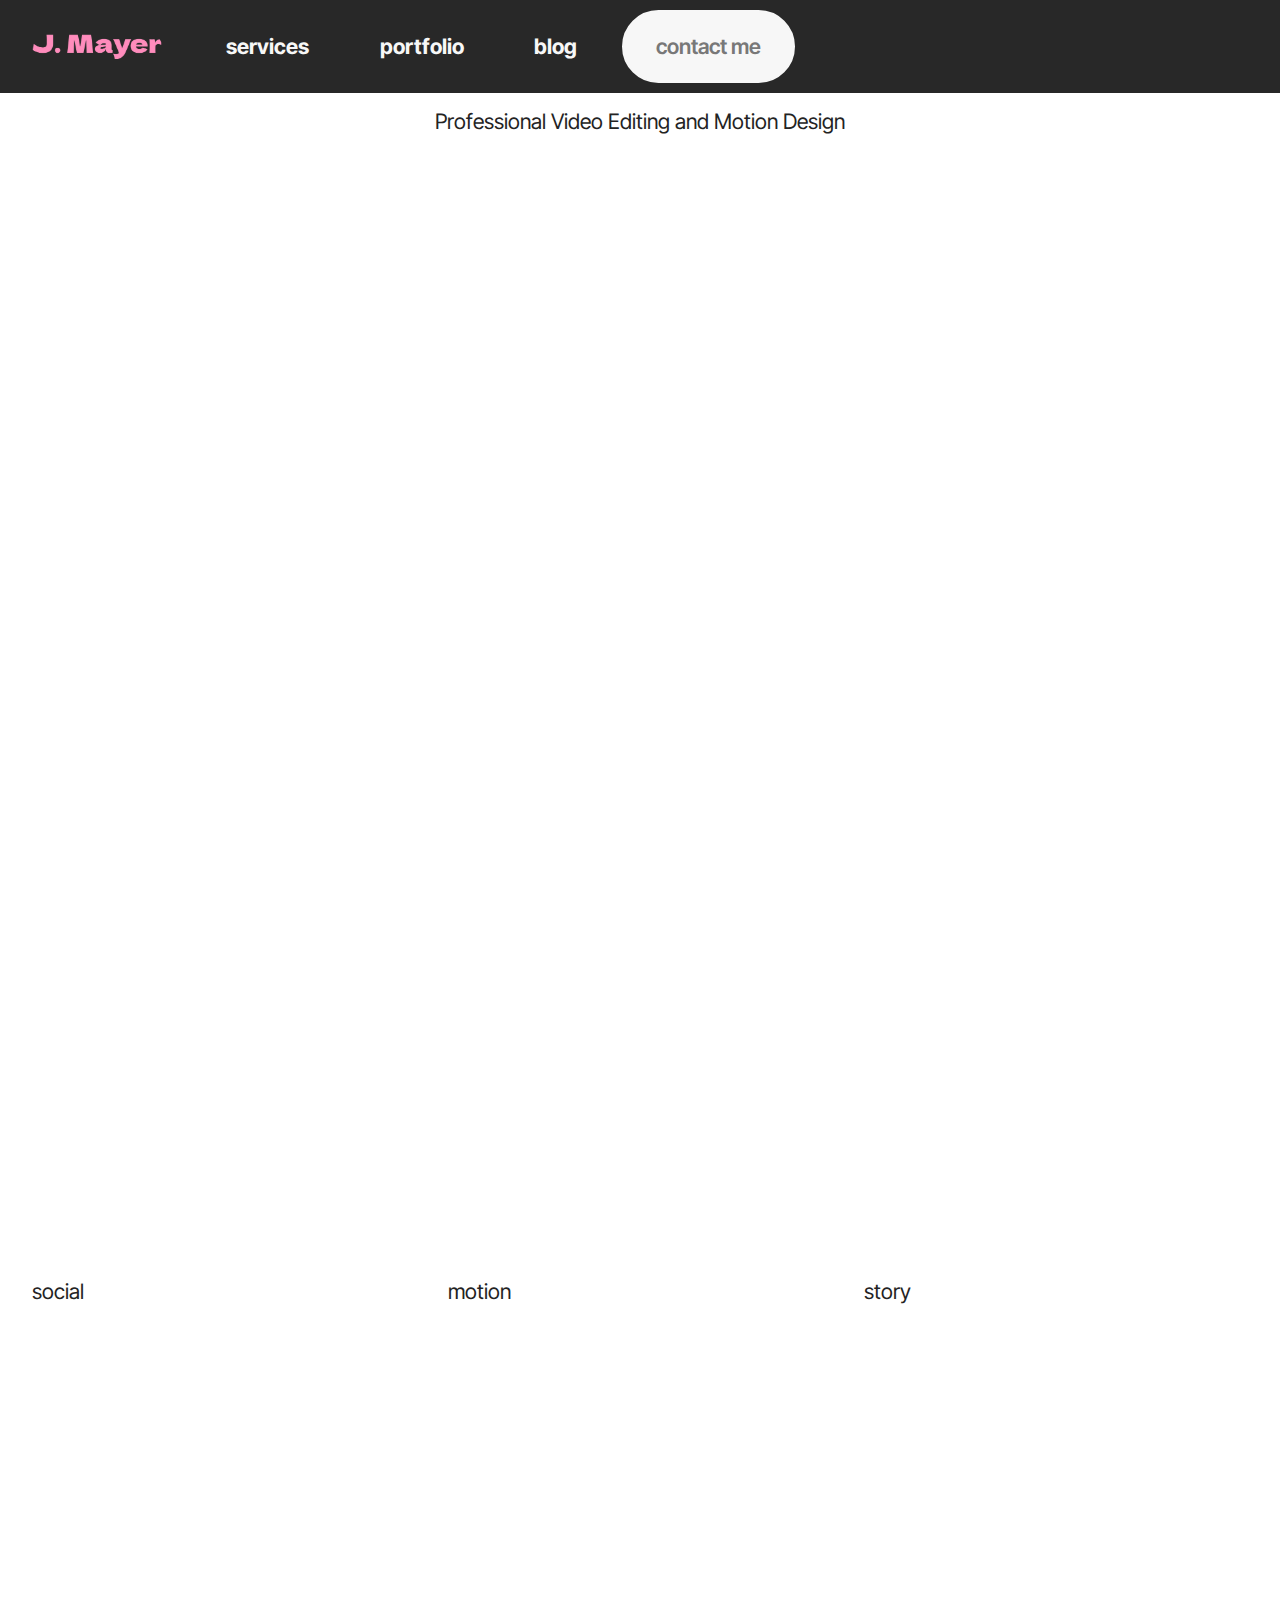
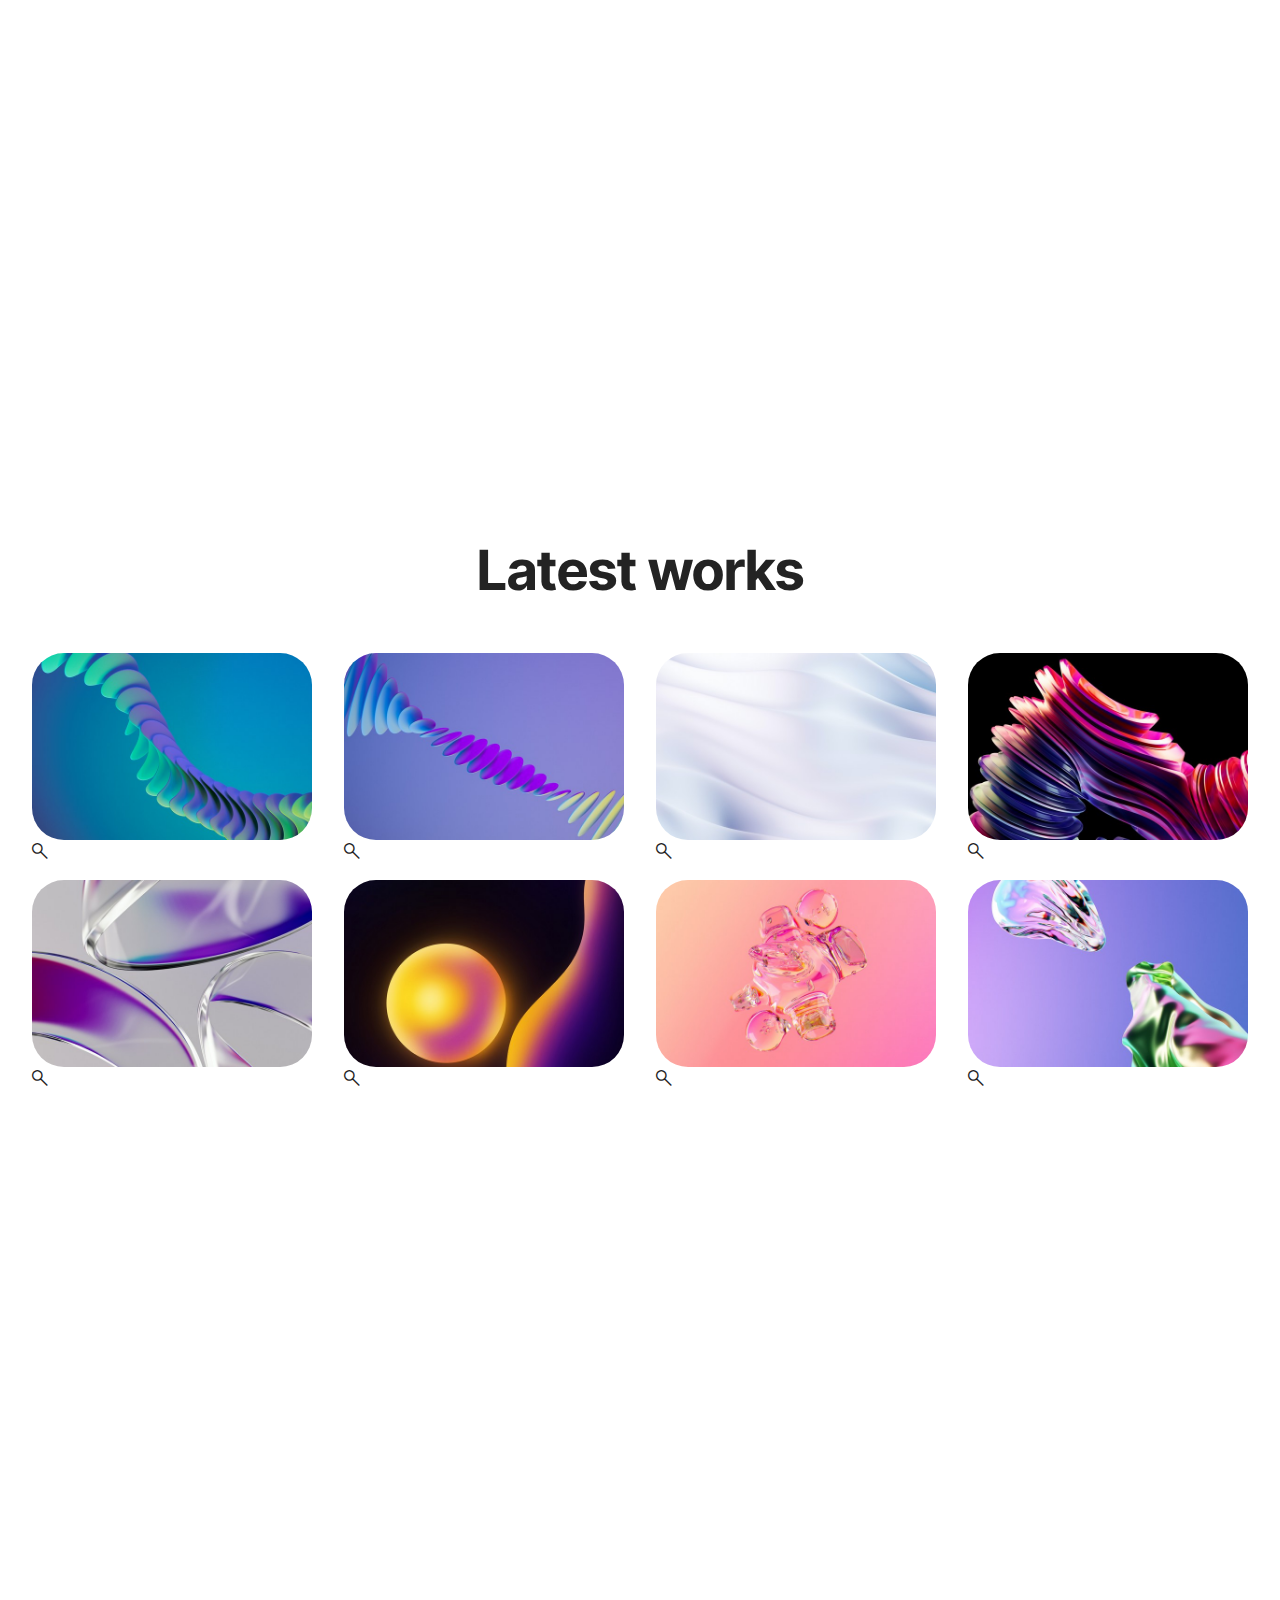
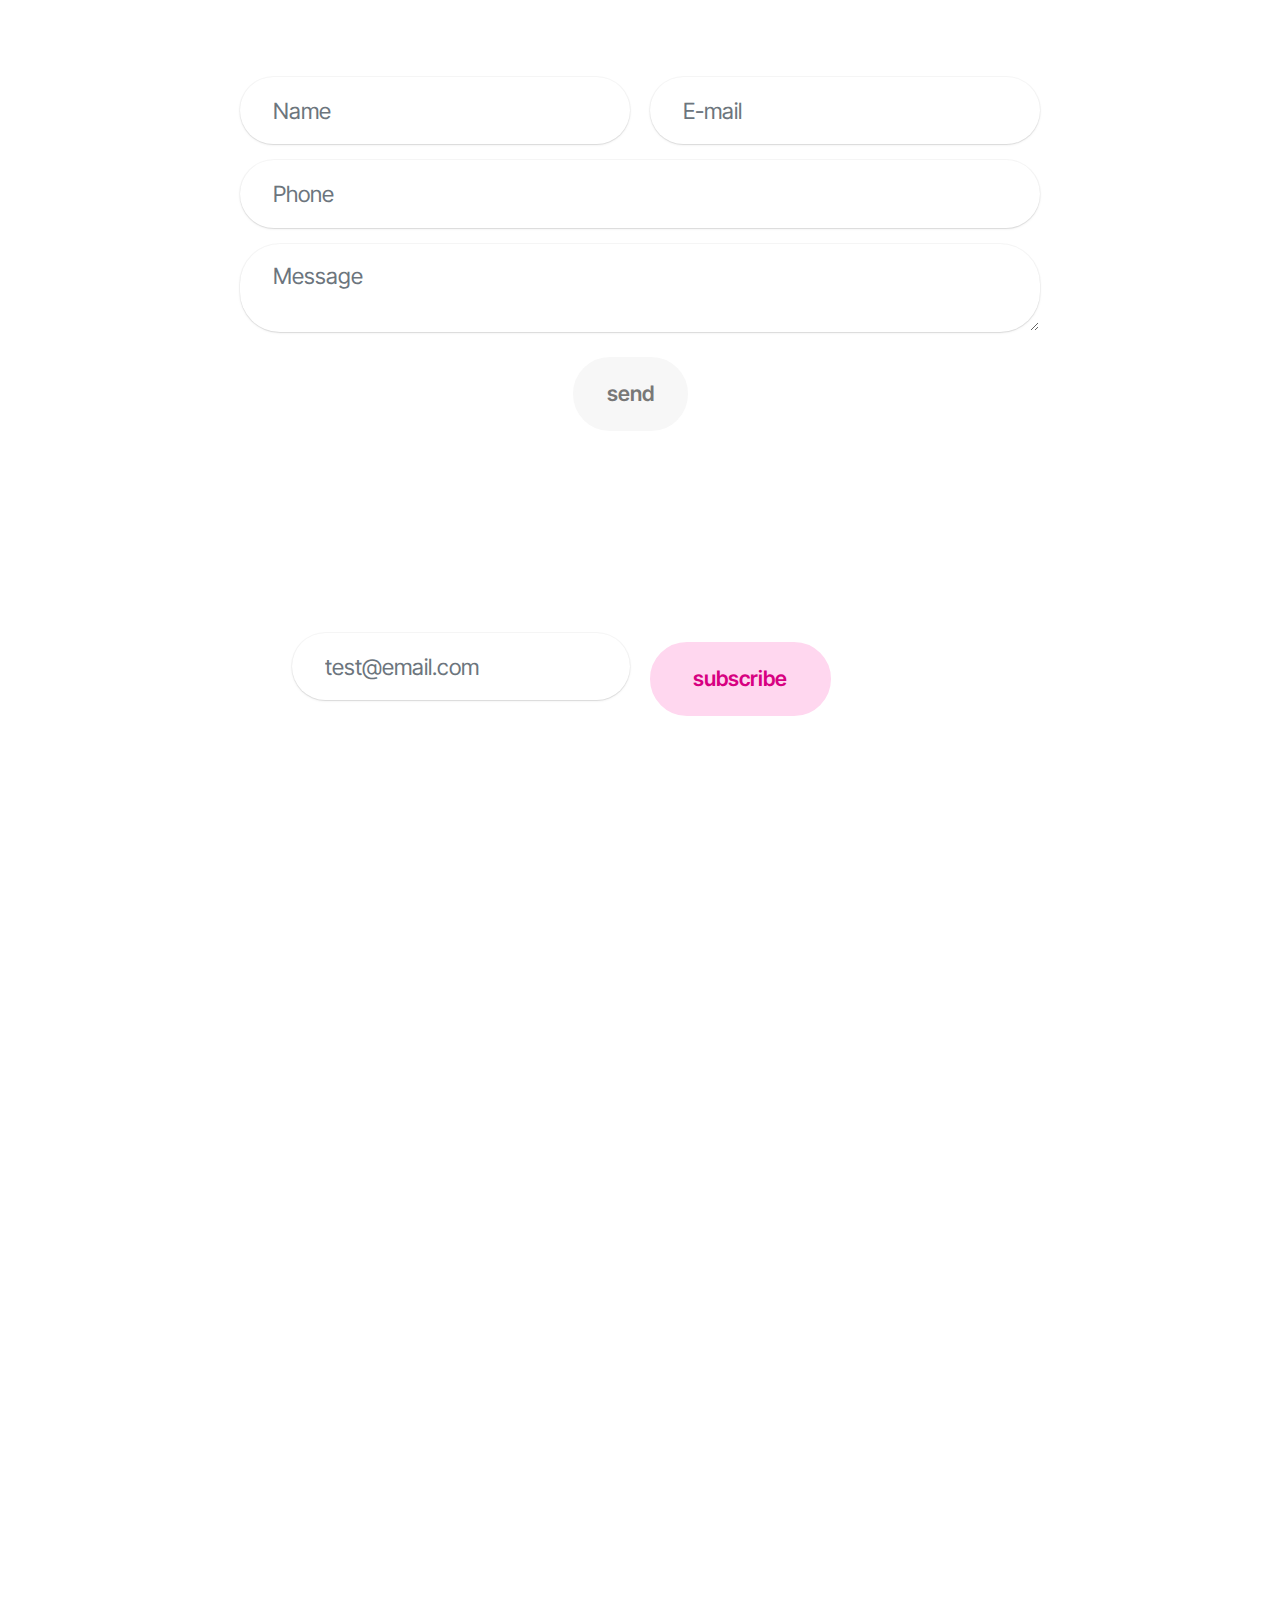
<file: page1.html>
<!DOCTYPE html>
<html  >
<head>
  <!-- Site made with Mobirise Website Builder v6.1.4, https://mobirise.com -->
  <meta charset="UTF-8">
  <meta http-equiv="X-UA-Compatible" content="IE=edge">
  <meta name="generator" content="Mobirise v6.1.4, mobirise.com">
  <meta name="viewport" content="width=device-width, initial-scale=1, minimum-scale=1">
  <link rel="shortcut icon" href="assets/images/logo.png" type="image/x-icon">
  <meta name="description" content="">
  
  
  <title>Page 1</title>
  <link rel="stylesheet" href="assets/web/assets/mobirise-icons2/mobirise2.css">
  <link rel="stylesheet" href="assets/bootstrap/css/bootstrap.min.css">
  <link rel="stylesheet" href="assets/animatecss/animate.css">
  <link rel="stylesheet" href="assets/dropdown/css/style.css">
  <link rel="stylesheet" href="assets/socicon/css/styles.css">
  <link rel="stylesheet" href="assets/theme/css/style.css">
  <link rel="preload" href="https://fonts.googleapis.com/css?family=Inter+Tight:100,200,300,400,500,600,700,800,900,100i,200i,300i,400i,500i,600i,700i,800i,900i&display=swap" as="style" onload="this.onload=null;this.rel='stylesheet'">
  <noscript><link rel="stylesheet" href="https://fonts.googleapis.com/css?family=Inter+Tight:100,200,300,400,500,600,700,800,900,100i,200i,300i,400i,500i,600i,700i,800i,900i&display=swap"></noscript>
  <link rel="preload" as="style" href="assets/mobirise/css/mbr-additional.css?v=dgp1nf"><link rel="stylesheet" href="assets/mobirise/css/mbr-additional.css?v=dgp1nf" type="text/css">

  
  
  
</head>
<body>
  
  <section data-bs-version="5.1" class="menu menu3 cid-tHeG7yune1" once="menu" id="menu03-2">
	

	<nav class="navbar navbar-dropdown navbar-fixed-top navbar-expand-lg">
		<div class="container">
			<div class="navbar-brand">
				<span class="navbar-logo">
					<a href="#">
						<img src="assets/images/logo2.png" alt="Mobirise Website Builder" style="height: 1.6rem;">
					</a>
				</span>
				
			</div>
			<button class="navbar-toggler" type="button" data-toggle="collapse" data-bs-toggle="collapse" data-target="#navbarSupportedContent" data-bs-target="#navbarSupportedContent" aria-controls="navbarNavAltMarkup" aria-expanded="false" aria-label="Toggle navigation">
				<div class="hamburger">
					<span></span>
					<span></span>
					<span></span>
					<span></span>
				</div>
			</button>
			<div class="collapse navbar-collapse" id="navbarSupportedContent">
				<ul class="navbar-nav nav-dropdown" data-app-modern-menu="true"><li class="nav-item">
						<a class="nav-link link show text-primary display-4" href="index.html#features01-0" aria-expanded="false"><strong>services</strong></a>
					</li><li class="nav-item">
						<a class="nav-link link text-primary display-4" href="index.html#gallery01-2"><strong>portfolio</strong></a>
					</li>
					
					<li class="nav-item">
						<a class="nav-link link text-primary display-4" href="index.html#features03-6"><strong>blog</strong></a>
					</li></ul>
				
				<div class="navbar-buttons mbr-section-btn"><a class="btn btn-primary display-4" href="index.html#contacts01-5">contact me</a></div>
			</div>
		</div>
	</nav>
</section>

<section data-bs-version="5.1" class="header7 cid-tHeG8PGECK" id="header07-3">
  

  
  
  <div class="topbg"></div>
  <div class="align-center container">
    <div class="row justify-content-center">
      <div class="col-md-12 col-lg-9">
        <h1 class="mbr-section-title mbr-fonts-style mb-4 display-1"><strong>Jerry Mayer</strong></h1>
        <p class="mbr-text mbr-fonts-style mb-4 display-7">
          Professional Video Editing and Motion Design</p>
        
      </div>
    </div>

    <div class="row mt-5 justify-content-center">
      <div class="mbr-figure col-12 col-md-12"><iframe class="mbr-embedded-video" src="https://www.youtube.com/embed/rC41a8PRwlE?rel=0&amp;amp;mute=1&amp;showinfo=0&amp;autoplay=1&amp;loop=1&amp;playlist=rC41a8PRwlE" width="1280" height="720" frameborder="0" allowfullscreen></iframe></div>
    </div>
  </div>
</section>

<section data-bs-version="5.1" class="features1 cid-tIsi3HZcCy" id="features01-0">
  

  
  
  <div class="container-fluid">
    <div class="row justify-content-center mb-5">
      <div class="col-12">
        <h3 class="mbr-section-title mbr-fonts-style align-center mb-0 display-2"><strong>Projects I make</strong></h3>
        
      </div>
    </div>
    <div class="row justify-content-center">
      <div class="col-sm-6 col-md-12 mb-3 mb-lg-0 col-lg-4">
        <div class="card-wrap card1">
          <div class="image-wrap">
            <img src="assets/images/gallery7.jpg" alt="Mobirise Website Builder">
            <div class="social-row display-7">
              <div class="soc-item tag1">
                <span class="tag1 mbr-fonts-style display-7">
                  social</span>
              </div>
            </div>
          </div>
          <div class="content-wrap">
            <h5 class="mbr-card-title card-title1 mbr-fonts-style align-left mb-2 display-5"><strong>Social Media Video</strong></h5>
            
            <p class="card-text1 mbr-fonts-style align-left mb-3 display-7">
              Engaging video content tailored for social media platforms.
            </p>
            <div class="mbr-section-btn align-left content-footer"><a class="btn article-btn btn-danger display-7" href="https://mobiri.se"><strong>read more</strong></a></div>
          </div>
        </div>
      </div>

      <div class="col-sm-6 col-md-12 mb-3 mb-lg-0 col-lg-4">
        <div class="card-wrap card2">
          <div class="image-wrap">
            <img src="assets/images/gallery1.jpg" alt="Mobirise Website Builder">
            <div class="social-row display-7">
              <div class="soc-item tag2">
                <span class="tag2 mbr-fonts-style display-7">
                  motion</span>
              </div>
            </div>
          </div>
          <div class="content-wrap">
            <h5 class="mbr-card-title card-title2 mbr-fonts-style align-left mb-2 display-5"><strong>Motion Design</strong></h5>
            
            <p class="card-text2 mbr-fonts-style align-left mb-3 display-7">
              Dynamic visuals brought to life through captivating motion graphics.<br>
            </p>
            <div class="mbr-section-btn btn-section align-left content-footer"><a class="btn article-btn btn-primary display-7" href="https://mobiri.se"><strong>read more</strong></a></div>
          </div>
        </div>
      </div>
      <div class="col-sm-6 col-md-12 mb-3 mb-lg-0 col-lg-4">
        <div class="card-wrap card3">
          <div class="image-wrap">
            <img src="assets/images/gallery6.jpg" alt="Mobirise Website Builder">
            <div class="social-row display-7">
              <div class="soc-item tag3">
                <span class="tag3 mbr-fonts-style display-7">
                  story</span>
              </div>
            </div>
          </div>
          <div class="content-wrap">
            <h5 class="mbr-card-title card-title3 mbr-fonts-style align-left mb-2 display-5"><strong>Visual Storytelling</strong></h5>
            
            <p class="card-text3 mbr-fonts-style align-left mb-3 display-7">
              Compelling narratives told through captivating visuals that leave an impact.
            </p>
            <div class="mbr-section-btn btn-section align-left content-footer"><a class="btn article-btn btn-success display-7" href="https://mobiri.se"><strong>read more</strong></a></div>
          </div>
        </div>
      </div>

      
    </div>
  </div>
</section>

<section data-bs-version="5.1" class="article05 cid-tIsj2q7oBw" id="article05-1">
  

  
  

  <div class="container">
    <div class="row justify-content-center align-items-center">
      <div class="col-12">
        <div class="card-wrapper">
          <div class="row">
            <div class="col-12 col-md-12 col-lg-5 image-wrapper">
              <img class="w-100" src="assets/images/leilani-angel-k84vnnzxmtq-unsplash-cr-1.jpg" alt="Mobirise Website Builder">
            </div>
            <div class="col-12 col-lg col-md-12">
              <div class="text-wrapper align-left">
                <h1 class="mbr-section-title mbr-fonts-style mb-4 display-2"><strong>About me</strong></h1>
                <p class="mbr-text mbr-fonts-style mb-4 display-7">
                  My goal is to craft visuals that resonate with audiences, evoke emotions, and inspire connections. I am dedicated to delivering high-quality work that exceeds expectations and brings your creative vision to life. Let's collaborate and create something truly remarkable together.<br>
                </p>
                <div class="mbr-section-btn mt-3"><a class="btn btn-lg btn-info display-7" href="https://mobiri.se">contact me</a></div>
              </div>
            </div>
          </div>
        </div>
      </div>
    </div>
  </div>
</section>

<section data-bs-version="5.1" class="gallery1 mbr-gallery cid-tIsjhWS5IM" id="gallery01-2">
    

    
    

    <div class="container-fluid">
        <div class="mbr-section-head mb-5">
            <h3 class="mbr-section-title mbr-fonts-style align-center m-0 display-2"><strong>Latest works</strong></h3>
            
        </div>
        <div class="row mbr-gallery mt-4">
            <div class="col-12 col-md-6 col-lg-3 item gallery-image active">
                <div class="item-wrapper mb-3" data-toggle="modal" data-bs-toggle="modal" data-target="#v0iaQyxI5S-modal" data-bs-target="#v0iaQyxI5S-modal">
                    <img class="w-100" src="assets/images/gallery1.jpg" alt="Mobirise Website Builder" data-slide-to="0" data-bs-slide-to="0" data-target="#lb-v0iaQyxI5S" data-bs-target="#lb-v0iaQyxI5S">
                    <div class="icon-wrapper">
                        <span class="mobi-mbri mobi-mbri-search mbr-iconfont mbr-iconfont-btn"></span>
                    </div>
                </div>
                
            </div>
            <div class="col-12 col-md-6 col-lg-3 item gallery-image">
                <div class="item-wrapper mb-3" data-toggle="modal" data-bs-toggle="modal" data-target="#v0iaQyxI5S-modal" data-bs-target="#v0iaQyxI5S-modal">
                    <img class="w-100" src="assets/images/gallery2.jpg" alt="Mobirise Website Builder" data-slide-to="1" data-bs-slide-to="1" data-target="#lb-v0iaQyxI5S" data-bs-target="#lb-v0iaQyxI5S">
                    <div class="icon-wrapper">
                        <span class="mobi-mbri mobi-mbri-search mbr-iconfont mbr-iconfont-btn"></span>
                    </div>
                </div>
                
            </div>
            <div class="col-12 col-md-6 col-lg-3 item gallery-image">
                <div class="item-wrapper mb-3" data-toggle="modal" data-bs-toggle="modal" data-target="#v0iaQyxI5S-modal" data-bs-target="#v0iaQyxI5S-modal">
                    <img class="w-100" src="assets/images/gallery3.jpg" alt="Mobirise Website Builder" data-slide-to="2" data-bs-slide-to="2" data-target="#lb-v0iaQyxI5S" data-bs-target="#lb-v0iaQyxI5S">
                    <div class="icon-wrapper">
                        <span class="mobi-mbri mobi-mbri-search mbr-iconfont mbr-iconfont-btn"></span>
                    </div>
                </div>
                
            </div>
            <div class="col-12 col-md-6 col-lg-3 item gallery-image">
                <div class="item-wrapper mb-3" data-toggle="modal" data-bs-toggle="modal" data-target="#v0iaQyxI5S-modal" data-bs-target="#v0iaQyxI5S-modal">
                    <img class="w-100" src="assets/images/gallery4.jpg" alt="Mobirise Website Builder" data-slide-to="3" data-bs-slide-to="3" data-target="#lb-v0iaQyxI5S" data-bs-target="#lb-v0iaQyxI5S">
                    <div class="icon-wrapper">
                        <span class="mobi-mbri mobi-mbri-search mbr-iconfont mbr-iconfont-btn"></span>
                    </div>
                </div>
                
            </div>
            <div class="col-12 col-md-6 col-lg-3 item gallery-image">
                <div class="item-wrapper mb-3" data-toggle="modal" data-bs-toggle="modal" data-target="#v0iaQyxI5S-modal" data-bs-target="#v0iaQyxI5S-modal">
                    <img class="w-100" src="assets/images/gallery5.jpg" alt="Mobirise Website Builder" data-slide-to="4" data-bs-slide-to="4" data-target="#lb-v0iaQyxI5S" data-bs-target="#lb-v0iaQyxI5S">
                    <div class="icon-wrapper">
                        <span class="mobi-mbri mobi-mbri-search mbr-iconfont mbr-iconfont-btn"></span>
                    </div>
                </div>
                
            </div>
            <div class="col-12 col-md-6 col-lg-3 item gallery-image">
                <div class="item-wrapper mb-3" data-toggle="modal" data-bs-toggle="modal" data-target="#v0iaQyxI5S-modal" data-bs-target="#v0iaQyxI5S-modal">
                    <img class="w-100" src="assets/images/gallery6.jpg" alt="Mobirise Website Builder" data-slide-to="5" data-bs-slide-to="5" data-target="#lb-v0iaQyxI5S" data-bs-target="#lb-v0iaQyxI5S">
                    <div class="icon-wrapper">
                        <span class="mobi-mbri mobi-mbri-search mbr-iconfont mbr-iconfont-btn"></span>
                    </div>
                </div>
                
            </div>
            <div class="col-12 col-md-6 col-lg-3 item gallery-image">
                <div class="item-wrapper mb-3" data-toggle="modal" data-bs-toggle="modal" data-target="#v0iaQyxI5S-modal" data-bs-target="#v0iaQyxI5S-modal">
                    <img class="w-100" src="assets/images/gallery7.jpg" alt="Mobirise Website Builder" data-slide-to="6" data-bs-slide-to="6" data-target="#lb-v0iaQyxI5S" data-bs-target="#lb-v0iaQyxI5S">
                    <div class="icon-wrapper">
                        <span class="mobi-mbri mobi-mbri-search mbr-iconfont mbr-iconfont-btn"></span>
                    </div>
                </div>
                
            </div><div class="col-12 col-md-6 col-lg-3 item gallery-image">
                <div class="item-wrapper mb-3" data-toggle="modal" data-bs-toggle="modal" data-target="#v0iaQyxI5S-modal" data-bs-target="#v0iaQyxI5S-modal">
                    <img class="w-100" src="assets/images/gallery8.jpg" alt="Mobirise Website Builder" data-slide-to="7" data-bs-slide-to="7" data-target="#lb-v0iaQyxI5S" data-bs-target="#lb-v0iaQyxI5S">
                    <div class="icon-wrapper">
                        <span class="mobi-mbri mobi-mbri-search mbr-iconfont mbr-iconfont-btn"></span>
                    </div>
                </div>
                
            </div>
            
        </div>

        <div class="modal mbr-slider" tabindex="-1" role="dialog" aria-hidden="true" id="v0iaQyxI5S-modal">
            <div class="modal-dialog" role="document">
                <div class="modal-content">
                    <div class="modal-body">
                        <div class="carousel slide" id="lb-v0iaQyxI5S" data-ride="carousel" data-bs-ride="carousel" data-interval="3000" data-bs-interval="3000">
                            <div class="carousel-inner">
                                <div class="carousel-item active">
                                    <img class="d-block w-100" src="assets/images/gallery1.jpg" alt="Mobirise Website Builder">
                                </div>
                                <div class="carousel-item">
                                    <img class="d-block w-100" src="assets/images/gallery2.jpg" alt="Mobirise Website Builder">
                                </div>
                                <div class="carousel-item">
                                    <img class="d-block w-100" src="assets/images/gallery3.jpg" alt="Mobirise Website Builder">
                                </div>
                                <div class="carousel-item">
                                    <img class="d-block w-100" src="assets/images/gallery4.jpg" alt="Mobirise Website Builder">
                                </div>
                                <div class="carousel-item">
                                    <img class="d-block w-100" src="assets/images/gallery5.jpg" alt="Mobirise Website Builder">
                                </div>
                                <div class="carousel-item">
                                    <img class="d-block w-100" src="assets/images/gallery6.jpg" alt="Mobirise Website Builder">
                                </div>
                                <div class="carousel-item">
                                    <img class="d-block w-100" src="assets/images/gallery7.jpg" alt="Mobirise Website Builder">
                                </div><div class="carousel-item">
                                    <img class="d-block w-100" src="assets/images/gallery8.jpg" alt="Mobirise Website Builder">
                                </div>
                                
                            </div>
                            <ol class="carousel-indicators">
                                <li data-slide-to="0" data-bs-slide-to="0" class="active" data-target="#lb-v0iaQyxI5S" data-bs-target="#lb-v0iaQyxI5S"></li>
                                <li data-slide-to="1" data-bs-slide-to="1" data-target="#lb-v0iaQyxI5S" data-bs-target="#lb-v0iaQyxI5S"></li>
                                <li data-slide-to="2" data-bs-slide-to="2" data-target="#lb-v0iaQyxI5S" data-bs-target="#lb-v0iaQyxI5S"></li>
                                <li data-slide-to="3" data-bs-slide-to="3" data-target="#lb-v0iaQyxI5S" data-bs-target="#lb-v0iaQyxI5S"></li>
                                <li data-slide-to="4" data-bs-slide-to="4" data-target="#lb-v0iaQyxI5S" data-bs-target="#lb-v0iaQyxI5S"></li>
                                <li data-slide-to="5" data-bs-slide-to="5" data-target="#lb-v0iaQyxI5S" data-bs-target="#lb-v0iaQyxI5S"></li>
                                <li data-slide-to="6" data-bs-slide-to="6" data-target="#lb-v0iaQyxI5S" data-bs-target="#lb-v0iaQyxI5S"></li>
                                <li data-slide-to="7" data-bs-slide-to="7" data-target="#lb-v0iaQyxI5S" data-bs-target="#lb-v0iaQyxI5S"></li>
                            </ol>
                            <a role="button" href="" class="close" data-dismiss="modal" data-bs-dismiss="modal" aria-label="Close">
                            </a>
                            <a class="carousel-control-prev carousel-control" role="button" data-slide="prev" data-bs-slide="prev" href="#lb-v0iaQyxI5S">
                                <span class="mobi-mbri mobi-mbri-arrow-prev" aria-hidden="true"></span>
                                <span class="sr-only visually-hidden">Previous</span>
                            </a>
                            <a class="carousel-control-next carousel-control" role="button" data-slide="next" data-bs-slide="next" href="#lb-v0iaQyxI5S">
                                <span class="mobi-mbri mobi-mbri-arrow-next" aria-hidden="true"></span>
                                <span class="sr-only visually-hidden">Next</span>
                            </a>
                        </div>
                    </div>
                </div>
            </div>
        </div>
    </div>
</section>

<section data-bs-version="5.1" class="pricing1 cid-tIsjMsRA0K" id="pricing01-3">
  
  
  <div class="container">
    <div class="mbr-section-head mb-5">
      <h4 class="mbr-section-title mbr-fonts-style align-left mb-0 display-2">
        <strong>Prices</strong>
      </h4>
      <h5 class="mbr-section-subtitle mbr-fonts-style align-left mt-4 mb-0 display-7">Custom pricing based on the scope and requirements of the project. Contact Jerry Mayer for a personalized quote.</h5>
    </div>
    <div class="row mt-4"> 
      <div class="item features-without-image col-12 col-md-6 col-lg-4 item-mb">
        <div class="item-wrapper">
          <div class="item-head">
            <h5 class="item-title mbr-fonts-style mb-0 display-5">
              <strong>Commercial</strong>
            </h5>
            <h6 class="item-subtitle mbr-fonts-style mt-0 mb-0 display-7">Starting at <strong>$150</strong> per project</h6>
          </div>
          <div class="item-content">
            <p class="mbr-text mbr-fonts-style display-7">
              Professional video editing for various purposes such as commercials, music and corporate videos, short films.
            </p>
          </div>
          <div class="mbr-section-btn item-footer"><a href="index.html#contacts01-5" class="btn item-btn btn-success display-7">contact me</a></div>
        </div>
      </div>

      <div class="item features-without-image col-12 col-md-6 col-lg-4 item-mb">
        <div class="item-wrapper">
          <div class="item-head">
            <h5 class="item-title mbr-fonts-style mb-0 display-5">
              <strong>Motion</strong>
            </h5>
            <h6 class="item-subtitle mbr-fonts-style mt-0 mb-0 display-7">Starting at <strong>$200</strong> per project</h6>
          </div>
          <div class="item-content">
            <p class="mbr-text mbr-fonts-style display-7">
              Creation of visually stunning motion graphics and animations to enhance your videos and presentations.
            </p>
          </div>
          <div class="mbr-section-btn item-footer"><a href="index.html#contacts01-5" class="btn item-btn btn-success display-7">contact me</a></div>
        </div>
      </div>

      <div class="item features-without-image col-12 col-md-6 col-lg-4 item-mb">
        <div class="item-wrapper">
          <div class="item-head">
            <h5 class="item-title mbr-fonts-style mb-0 display-5">
              <strong>Reels</strong>
            </h5>
            <h6 class="item-subtitle mbr-fonts-style mt-0 mb-0 display-7">Starting at <strong>$100</strong> per video</h6>
          </div>
          <div class="item-content">
            <p class="mbr-text mbr-fonts-style display-7">
              Attention-grabbing short videos, reels, and content for platforms like Instagram, TikTok, and YouTube.
            </p>
          </div>
          <div class="mbr-section-btn item-footer"><a href="index.html#contacts01-5" class="btn item-btn btn-success display-7">contact me</a></div>
        </div>
      </div>
      
    </div>
  </div>
</section>

<section data-bs-version="5.1" class="form5 cid-tIskrx6sZd" id="form02-4">
    
    
    <div class="container">
        <div class="mbr-section-head mb-5">
            <h3 class="mbr-section-title mbr-fonts-style align-center mb-0 display-2"><strong>Send me a message</strong></h3>
            
        </div>
        <div class="row justify-content-center mt-4">
            <div class="col-lg-8 mx-auto mbr-form" data-form-type="formoid">
                <form action="https://mobirise.eu/" method="POST" class="mbr-form form-with-styler" data-form-title="Form Name"><input type="hidden" name="email" data-form-email="true" value="CODo4UsfvvPLnrOA64BooMaMDCFEX+3o62KVydVR5QON24RGRawD8ViWm/7xoBAcRlZDsNpfmzu3mBoJDvCGqwCLG/+WNyhkyjdU+T6T42B9x5vsZ8pSnb7/Lm7nGSwZ">
                    <div class="row">
                        <div hidden="hidden" data-form-alert="" class="alert alert-success col-12">Thanks for filling out the form!</div>
                        <div hidden="hidden" data-form-alert-danger="" class="alert alert-danger col-12">
                            Oops...! some problem!
                        </div>
                    </div>
                    <div class="dragArea row">
                        <div class="col-md col-sm-12 form-group mb-3" data-for="name">
                            <input type="text" name="name" placeholder="Name" data-form-field="name" class="form-control" value="" id="name-form02-4">
                        </div>
                        <div class="col-md col-sm-12 form-group mb-3" data-for="email">
                            <input type="email" name="email" placeholder="E-mail" data-form-field="email" class="form-control" value="" id="email-form02-4">
                        </div>
                        <div class="col-12 form-group mb-3" data-for="phone">
                            <input type="tel" name="phone" placeholder="Phone" data-form-field="phone" class="form-control" value="" id="phone-form02-4">
                        </div>
                        <div class="col-12 form-group mb-3" data-for="textarea">
                            <textarea name="textarea" placeholder="Message" data-form-field="textarea" class="form-control" id="textarea-form02-4"></textarea>
                        </div>
                        <div class="col-lg-12 col-md-12 col-sm-12 align-center mbr-section-btn"><button type="submit" class="btn btn-primary display-7">send</button></div>
                    </div>
                </form>
            </div>
        </div>
    </div>
</section>

<section data-bs-version="5.1" class="form1 cid-tIsokmLLOC" id="form01-7">
	

	

	<div class="container">
		<div class="row content-wrapper justify-content-center">
			<div class="col-lg-7 mbr-form">
				<div class="col-lg-12 col-md-12 col-sm-12">
					<h5 class="mbr-section-title mbr-fonts-style mb-5 display-2">
						<strong>Step into the world of creativity</strong>
					</h5>
				</div>

				<div class="text-wrapper align-left" data-form-type="formoid">
					<!--Formbuilder Form-->
					<form action="https://mobirise.eu/" method="POST" class="mbr-form form-with-styler" data-form-title="Form Name"><input type="hidden" name="email" data-form-email="true" value="LOwTiXl1sy8x1i0V11TIVAWwRfmguSKVlQmAQNpRXHW1pACUHeRX5pgMmbNNgahjoFlHU3SHDbBf2xp6CQ5Dj3j/8J80uGk41amPZ5e9CgtcUs/K8ok/7Fgf+9lC4l9i">
						<div class="row">
							<div hidden="hidden" data-form-alert="" class="alert alert-success col-12">Thanks for filling out the form!</div>
							<div hidden="hidden" data-form-alert-danger="" class="alert alert-danger col-12">
								Oops...! some problem!
							</div>
						</div>
						<div class="dragArea row">
							<div data-for="email" class="col-lg-6 col-md-6 col-sm-12 form-group">
								<input type="email" name="email" placeholder="test@email.com" data-form-field="email" class="form-control display-7" value="" id="email-form01-7">
							</div>
							<div class="col-auto mbr-section-btn"><button type="submit" class="w-100 w-100 w-100 w-100 w-100 w-100 btn btn-secondary display-7">subscribe</button></div>
						</div>
					</form>
					<!--Formbuilder Form-->
				</div>
			</div>
		</div>
	</div>
</section>

<section data-bs-version="5.1" class="contacts01 cid-tIsl0U2P9c" id="contacts01-5">
    

    
    
    <div class="container">
        <div class="mbr-section-head mb-5">
            <h3 class="mbr-section-title mbr-fonts-style align-center mb-0 display-2"><strong>Drop me a line 👋</strong></h3>
            
        </div>
        <div class="row">
            <div class="item features-without-image col-12 col-md-6 active">
                <div class="item-wrapper">
                    <div class="text-wrapper">
                        <h6 class="card-title mbr-fonts-style mb-3 display-5">
                            <strong>Email</strong>
                        </h6>
                        <p class="mbr-text mbr-fonts-style display-7">
                            <a href="mailto:jerry@email.com" class="text-success text-primary">jerry@email.com</a>
                        </p>
                    </div>
                </div>
            </div><div class="item features-without-image col-12 col-md-6">
                <div class="item-wrapper">
                    <div class="text-wrapper">
                        <h6 class="card-title mbr-fonts-style mb-3 display-5">
                            <strong>Phone</strong>
                        </h6>
                        <p class="mbr-text mbr-fonts-style display-7">
                            <a href="tel:0(800)1234567" class="text-success text-primary">0 (800) 123 45 67</a>
                        </p>
                    </div>
                </div>
            </div>
            
            <div class="item features-without-image col-12 col-md-6">
                <div class="item-wrapper">
                    <div class="text-wrapper">
                        <h6 class="card-title mbr-fonts-style mb-3 display-5"><strong>WhatsApp</strong></h6>
                        <p class="mbr-text mbr-fonts-style display-7">
                            <a href="https://wa.me/1234567890" class="text-success">+1 234 567890</a>
                        </p>
                    </div>
                </div>
            </div>
            <div class="item features-without-image col-12 col-md-6">
                <div class="item-wrapper">
                    <div class="text-wrapper">
                        <h6 class="card-title mbr-fonts-style mb-3 display-5">
                            <strong>Instagram</strong></h6>
                        <p class="mbr-text mbr-fonts-style display-7"><a href="https://www.instagram.com/jerrymayer/" class="text-success">@jerrymayer</a></p>
                    </div>
                </div>
            </div>
        </div>
    </div>
</section>

<section data-bs-version="5.1" class="features03 cid-tIsljcLokI" id="features03-6">
	
	
	<div class="container-fluid">
		<div class="mbr-section-head mb-5">
			<h4 class="mbr-section-title mbr-fonts-style align-center mb-0 display-2"><strong>My Blog</strong></h4>
			
		</div>
		<div class="row">
			<div class="item features-image col-12 col-md-6 col-lg-6 active">
				<div class="item-wrapper">
					<div class="item-img mb-3">
						<img src="assets/images/mae-mu-xtrl02zuzxe-unsplash.jpg" alt="Mobirise Website Builder" title="">
					</div>
					<div class="item-content align-left">
						<h5 class="item-title mbr-fonts-style mt-0 mb-3 display-7">Bringing inanimate objects to captivating life</h5>
						<h6 class="item-subtitle mbr-fonts-style mb-3 display-5"><strong>Stop motion animation</strong></h6>
						
						<div class="mbr-section-btn item-footer"><a href="" class="btn item-btn btn-warning-outline display-7">read more</a></div>
					</div>
				</div>
			</div>
			<div class="item features-image col-12 col-md-6 col-lg-6">
				<div class="item-wrapper">
					<div class="item-img mb-3">
						<img src="assets/images/milad-fakurian-wnshbf-btbo-unsplash.jpg" alt="Mobirise Website Builder" title="" data-slide-to="1" data-bs-slide-to="1">
					</div>
					<div class="item-content align-left">
						<h5 class="item-title mbr-fonts-style mb-3 mt-0 display-7">Enhancing mood and aesthetics with color manipulation</h5>
						<h6 class="item-subtitle mbr-fonts-style mb-3 display-5"><strong>Color Grading</strong></h6>
						
						<div class="mbr-section-btn item-footer"><a href="" class="btn item-btn btn-warning-outline display-7">read more</a></div>
					</div>
				</div>
			</div>
			<div class="item features-image col-12 col-md-6 col-lg-6">
				<div class="item-wrapper">
					<div class="item-img mb-3">
						<img src="assets/images/kevin-cloney-2zak5fp-p3o-unsplash.jpg" alt="Mobirise Website Builder" title="" data-slide-to="2" data-bs-slide-to="2">
					</div>
					<div class="item-content align-left">
						<h5 class="item-title mbr-fonts-style mb-3 mt-0 display-7">Crafting immersive visuals and engaging worlds</h5>
						<h6 class="item-subtitle mbr-fonts-style mt-0 mb-3 display-5"><strong>3D Animation</strong></h6>
						
						<div class="mbr-section-btn item-footer"><a href="" class="btn item-btn btn-warning-outline display-7">read more</a></div>
					</div>
				</div>
			</div>
			<div class="item features-image col-12 col-md-6 col-lg-6">
				<div class="item-wrapper">
					<div class="item-img mb-3">
						<img src="assets/images/daniela-diaz-u0lqnabx2he-unsplash.jpg" alt="Mobirise Website Builder" title="" data-slide-to="3" data-bs-slide-to="3">
					</div>
					<div class="item-content align-left">
						<h5 class="item-title mbr-fonts-style mb-3 mt-0 display-7">Stunning effects for an enhanced visual experience</h5>
						<h6 class="item-subtitle mbr-fonts-style mt-0 mb-3 display-5"><strong>Visual Effects</strong></h6>
						
						<div class="mbr-section-btn item-footer"><a href="" class="btn item-btn btn-warning-outline display-7">read more</a></div>
					</div>
				</div>
			</div>
		</div>
	</div>
</section>

<section data-bs-version="5.1" class="footer1 cid-tHfEgJYxcL" once="footers" id="footer01-q">
	

	
	
	<div class="container">
		<div class="row mbr-white">
			<div class="col-12 col-md-6 col-lg-3">
				<h5 class="mbr-section-subtitle mbr-fonts-style mb-2 display-5">
					<strong>J. Mayer</strong></h5>
				<ul class="list mbr-fonts-style display-7">
					<li class="mbr-text item-wrap">Video editing
</li><li class="mbr-text item-wrap">Motion design
</li><li class="mbr-text item-wrap">Reels</li><li class="mbr-text item-wrap">Animation</li><li class="mbr-text item-wrap">Visual effects</li>
				</ul>
			</div>
			<div class="col-12 col-md-6 col-lg-3">
				<h5 class="mbr-section-subtitle mbr-fonts-style mb-2 display-5">
					<strong>Features</strong>
				</h5>
				<ul class="list mbr-fonts-style display-7">
					<li class="mbr-text item-wrap">Promotion</li>
					<li class="mbr-text item-wrap">Design</li>
					<li class="mbr-text item-wrap">Creative</li>
					<li class="mbr-text item-wrap">Production</li>
				</ul>
			</div>
			<div class="col-12 col-md-6 col-lg-3">
				<h5 class="mbr-section-subtitle mbr-fonts-style mb-2 display-5">
					<strong>Support</strong>
				</h5>
				<ul class="list mbr-fonts-style display-7">
					<li class="mbr-text item-wrap">Email</li>
					<li class="mbr-text item-wrap">Phone</li>
					<li class="mbr-text item-wrap">Agency</li>
				</ul>
			</div>
			<div class="col-12 col-md-6 col-lg-3">
				<h5 class="mbr-section-subtitle mbr-fonts-style mb-2 display-5">
					<strong>About</strong>
				</h5>
				<ul class="list mbr-fonts-style display-7">
					<li class="mbr-text item-wrap">TikTok</li><li class="mbr-text item-wrap">Instagram</li><li class="mbr-text item-wrap">YouTube</li><li class="mbr-text item-wrap">Vimeo</li>
				</ul>
			</div>
			<div class="col-12 mt-5 footer-col">
				<div class="mbr-section-btn align-left"><a class="btn btn-secondary display-4" href="index.html#contacts01-5">contact me</a></div>

				<div class="social-row mt-2 display-7">
					<div class="soc-item">
						<a href="#" target="_blank">
							<span class="mbr-iconfont socicon-tiktok socicon"></span>
						</a>
					</div>
					<div class="soc-item">
						<a href="#">
							<span class="mbr-iconfont socicon-instagram socicon"></span>
						</a>
					</div>
					<div class="soc-item">
						<a href="#">
							<span class="mbr-iconfont socicon-youtube socicon"></span>
						</a>
					</div>
					<div class="soc-item">
						<a href="#">
							<span class="mbr-iconfont socicon-logmein socicon"></span>
						</a>
					</div>
				</div>
			</div>
			<div class="col-12 mt-4">
				<p class="mbr-text mb-0 mbr-fonts-style copyright align-center display-4">
					© 2030 Mobirise Website Builder - All Rights Reserved
				</p>
			</div>
		</div>
	</div>
</section><section class="display-7" style="padding: 0;align-items: center;justify-content: center;flex-wrap: wrap;    align-content: center;display: flex;position: relative;height: 4rem;"><a href="https://mobiri.se/" style="flex: 1 1;height: 4rem;position: absolute;width: 100%;z-index: 1;"><img alt="" style="height: 4rem;" src="[data-uri]"></a><p style="margin: 0;text-align: center;" class="display-7">&#8204;</p><a style="z-index:1" href="https://mobirise.com/builder/ai-website-generator.html">AI Website Generator</a></section><script src="assets/bootstrap/js/bootstrap.bundle.min.js"></script>  <script src="assets/smoothscroll/smooth-scroll.js"></script>  <script src="assets/ytplayer/index.js"></script>  <script src="assets/dropdown/js/navbar-dropdown.js"></script>  <script src="assets/theme/js/script.js"></script>  <script src="assets/formoid/formoid.min.js"></script>  
  
  
  <input name="animation" type="hidden">
  </body>
</html>
</file>
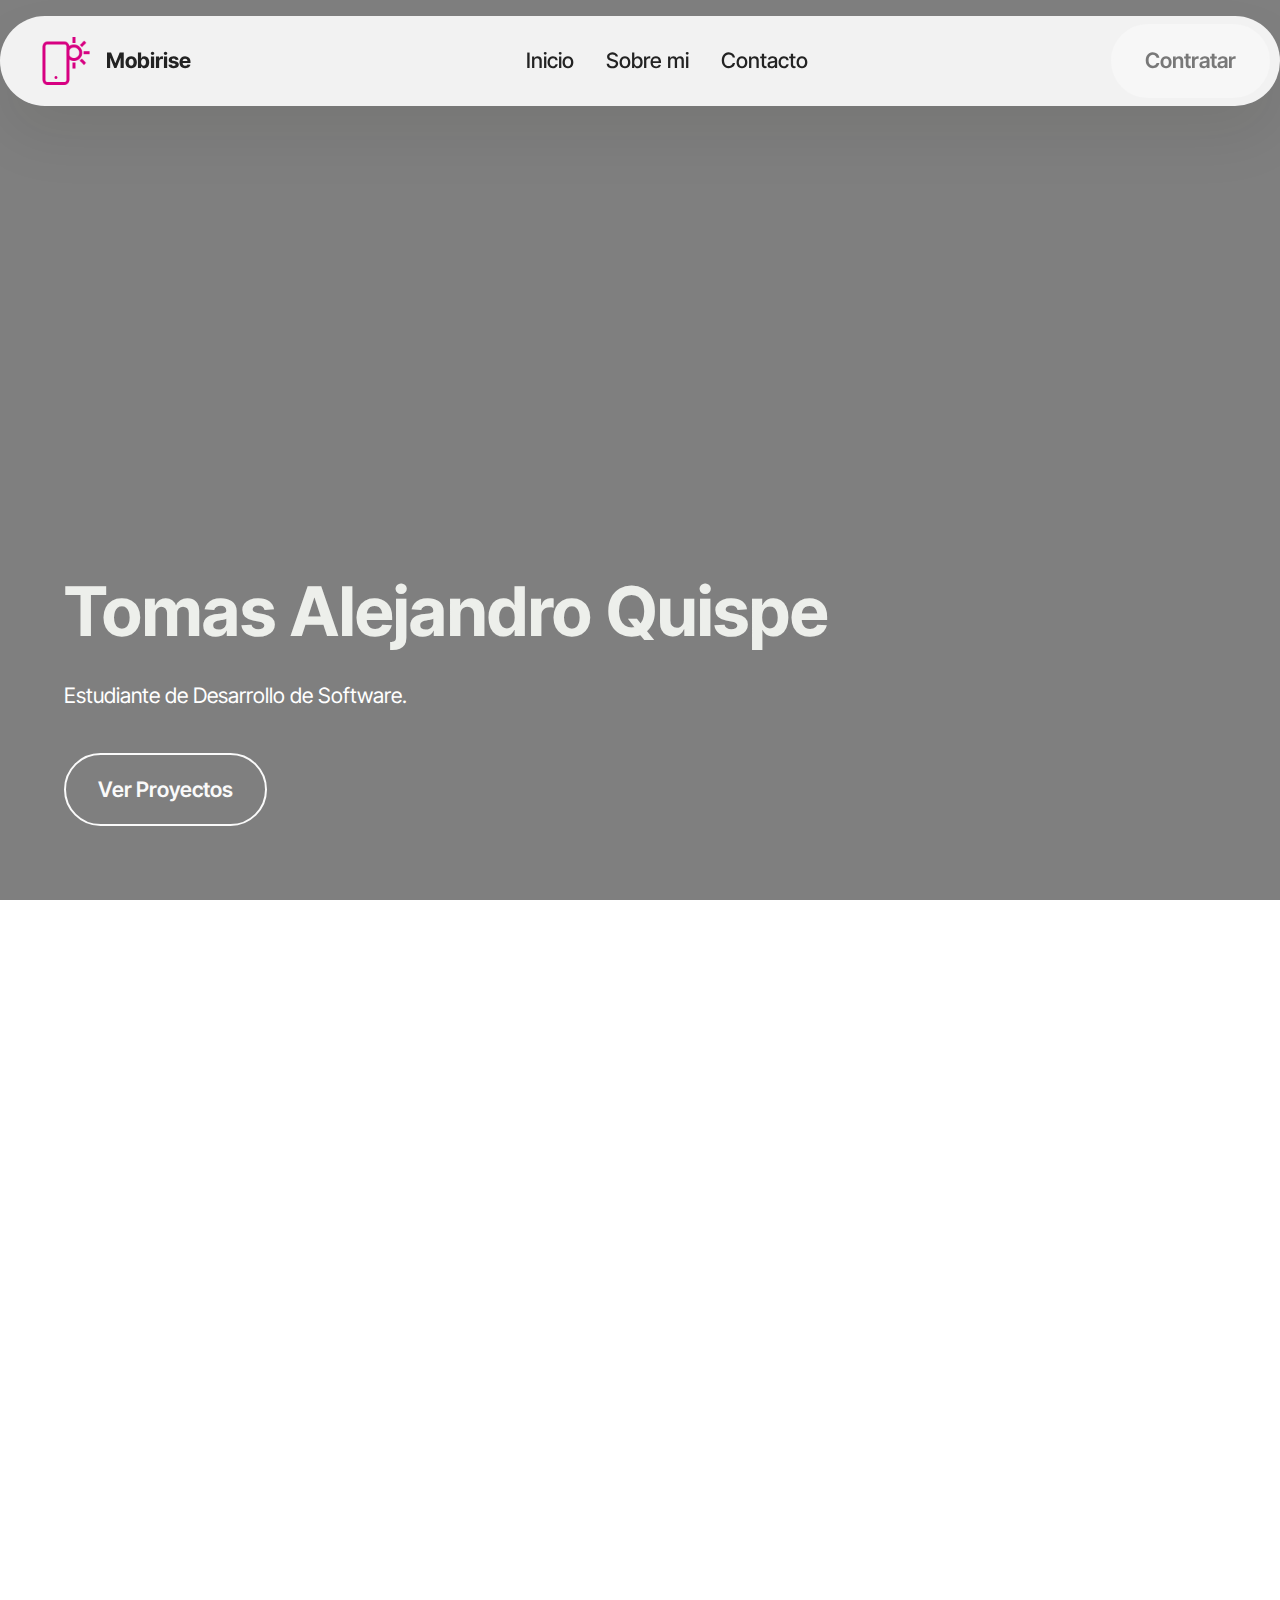
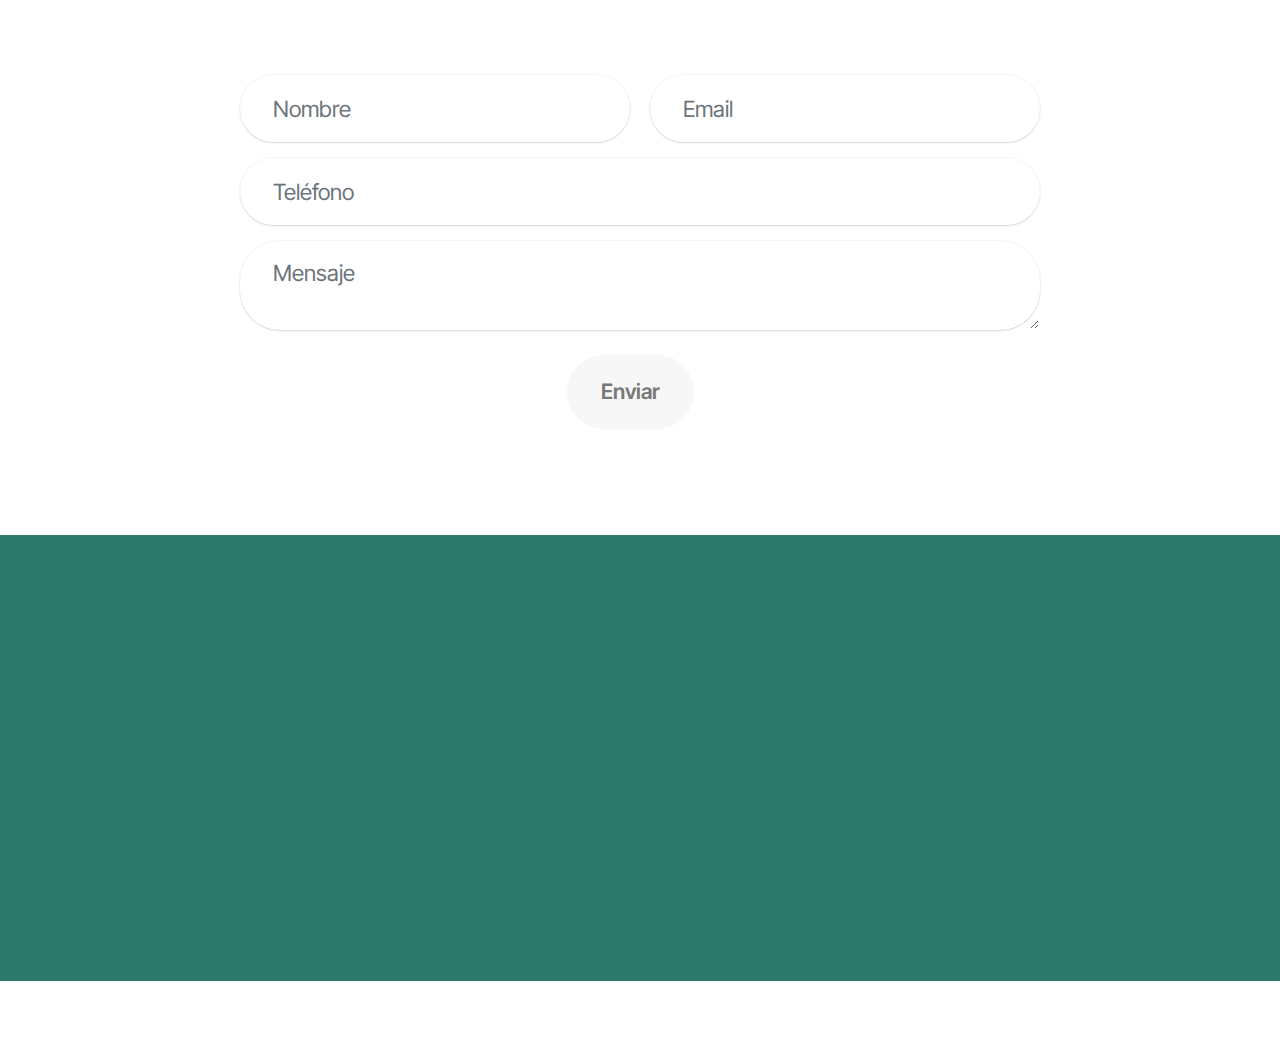
<file: page2.html>
<!DOCTYPE html>
<html  >
<head>
  <!-- Site made with Mobirise Website Builder v6.1.4, https://mobirise.com -->
  <meta charset="UTF-8">
  <meta http-equiv="X-UA-Compatible" content="IE=edge">
  <meta name="generator" content="Mobirise v6.1.4, mobirise.com">
  <meta name="viewport" content="width=device-width, initial-scale=1, minimum-scale=1">
  <link rel="shortcut icon" href="assets/images/logo.png" type="image/x-icon">
  <meta name="description" content="">
  
  
  <title>Page 2</title>
  <link rel="stylesheet" href="assets/web/assets/mobirise-icons2/mobirise2.css">
  <link rel="stylesheet" href="assets/bootstrap/css/bootstrap.min.css">
  <link rel="stylesheet" href="assets/animatecss/animate.css">
  <link rel="stylesheet" href="assets/dropdown/css/style.css">
  <link rel="stylesheet" href="assets/socicon/css/styles.css">
  <link rel="stylesheet" href="assets/theme/css/style.css">
  <link rel="preload" href="https://fonts.googleapis.com/css?family=Inter+Tight:100,200,300,400,500,600,700,800,900,100i,200i,300i,400i,500i,600i,700i,800i,900i&display=swap" as="style" onload="this.onload=null;this.rel='stylesheet'">
  <noscript><link rel="stylesheet" href="https://fonts.googleapis.com/css?family=Inter+Tight:100,200,300,400,500,600,700,800,900,100i,200i,300i,400i,500i,600i,700i,800i,900i&display=swap"></noscript>
  <link rel="preload" as="style" href="assets/mobirise/css/mbr-additional.css?v=tZWzhO"><link rel="stylesheet" href="assets/mobirise/css/mbr-additional.css?v=tZWzhO" type="text/css">

  
  
  
</head>
<body>
  
  <section data-bs-version="5.1" class="menu menu2 cid-tJS6tZXiPa" once="menu" id="menu02-0">
	

	<nav class="navbar navbar-dropdown navbar-fixed-top navbar-expand-lg">
		<div class="container">
			<div class="navbar-brand">
				<span class="navbar-logo">
					<a href="https://mobirise.com">
						<img src="assets/images/logo.png" alt="Mobirise Website Builder" style="height: 3rem;">
					</a>
				</span>
				<span class="navbar-caption-wrap"><a class="navbar-caption text-black text-primary display-4" href="index.html#header05-1">Mobirise</a></span>
			</div>
			<button class="navbar-toggler" type="button" data-toggle="collapse" data-bs-toggle="collapse" data-target="#navbarSupportedContent" data-bs-target="#navbarSupportedContent" aria-controls="navbarNavAltMarkup" aria-expanded="false" aria-label="Toggle navigation">
				<div class="hamburger">
					<span></span>
					<span></span>
					<span></span>
					<span></span>
				</div>
			</button>
			<div class="collapse navbar-collapse" id="navbarSupportedContent">
				<ul class="navbar-nav nav-dropdown" data-app-modern-menu="true"><li class="nav-item">
						<a class="nav-link link text-black text-primary display-4" href="index.html#header01-7">Inicio</a>
					</li>
					<li class="nav-item">
						<a class="nav-link link text-black text-primary display-4" href="index.html#features04-w" aria-expanded="false">Sobre mi</a>
					</li>
					<li class="nav-item">
						<a class="nav-link link text-black text-primary display-4" href="index.html#contacts02-9">Contacto</a>
					</li></ul>
				
				<div class="navbar-buttons mbr-section-btn"><a class="btn btn-primary display-4" href="index.html#form02-6">Contratar</a></div>
			</div>
		</div>
	</nav>
</section>

<section data-bs-version="5.1" class="header18 cid-v0hRLN8UoN mbr-fullscreen" data-bg-video="https://www.youtube.com/embed/buSvqMfxxSM?autoplay=1&amp;loop=1&amp;playlist=buSvqMfxxSM&amp;t=20&amp;mute=1&amp;playsinline=1&amp;controls=0&amp;showinfo=0&amp;autohide=1&amp;allowfullscreen=true&amp;mode=transparent" id="hero-15-v0hRLN8UoN">
  

  <div class="mbr-overlay" style="opacity: 0.5; background-color: rgb(0, 0, 0);"></div>
  <div class="container-fluid">
    <div class="row">
      <div class="content-wrap col-12 col-md-12">
        <h1 class="mbr-section-title mbr-fonts-style mbr-white mb-4 display-1"><strong>Tomas Alejandro Quispe</strong></h1>
        
        <p class="mbr-fonts-style mbr-text mbr-white mb-4 display-7">Estudiante de Desarrollo de Software.</p>
        <div class="mbr-section-btn">
          <a class="btn btn-white-outline display-7" href="https://mobiri.se">Ver Proyectos</a>
        </div>
      </div>
    </div>
  </div>
</section>

<section data-bs-version="5.1" class="article2 cid-v0hRLN9ag6" id="about-me-2-v0hRLN9ag6">
	

	
	

	<div class="container">
		<div class="row justify-content-center">
			<div class="col-12 col-md-12 col-lg-6 image-wrapper">
				<img class="w-100" src="assets/images/fotodf66-904x1600.jpeg" alt="Mobirise Website Builder">
			</div>
			<div class="col-12 col-md-12 col-lg">
				<div class="text-wrapper align-left">
					<h1 class="mbr-section-title mbr-fonts-style mb-4 display-2">
						<strong>Acerca de mi</strong></h1>
					<p class="mbr-text align-left mbr-fonts-style mb-3 display-7">&nbsp;Soy estudiante de Ingeniería Informática y de Desarrollo de Software, con experiencia
<br> práctica en servicio técnico, armado de redes, instalación de sistemas de seguridad, soporte
<br> informático y desarrollo web utilizando distintos lenguajes de programación y frameworks.<br></p>

					<p class="mbr-text align-left mbr-fonts-style mb-3 display-7">Me considero una persona proactiva, organizada y responsable, con gran capacidad para la
<br>resolución de problemas, adaptabilidad y un fuerte compromiso con el trabajo en equipo. Me
<br>destaco por la cordialidad, el respeto y la orientación al cliente, cualidades que me permiten
<br>establecer excelentes relaciones interpersonales.</p>

					<p class="mbr-text align-left mbr-fonts-style mb-3 display-7">Mi objetivo es incorporarme a un entorno laboral dinámico y desafiante, donde pueda seguir
<br>desarrollando mis competencias técnicas y profesionales, aportar valor al equipo de trabajo y
<br>crecer junto con la organización</p>

					
				</div>
			</div>
		</div>
	</div>
</section>

<section data-bs-version="5.1" class="features12 cid-v0hRLN9TwF" id="features-12-v0hRLN9TwF">
    
    
    <div class="container">
        <div class="row justify-content-center">
            <div class="col-12 content-head">
                <div class="mbr-section-head mb-5">
                    <h4 class="mbr-section-title mbr-fonts-style align-center mb-0 display-2">
                        <strong>Herramientas de mi Taller</strong>
                    </h4>
                    
                </div>
            </div>
        </div>
        <div class="row">
            <div class="item features-image col-12 col-md-6 col-lg-8">
                <div class="item-wrapper">
                    <div class="item-img mb-3 img-big">
                        <img src="assets/images/photo-1664194284255-c90c785c6d5c.jpeg" alt="Mobirise Website Builder" title="">
                    </div>
                    <div class="item-content align-center">
                        
                        <h6 class="item-subtitle mbr-fonts-style mb-0 display-5">
                            <strong>Lenguajes Maestros</strong>
                        </h6>
                        <p class="mbr-text mbr-fonts-style mb-3 mt-3 display-7">Dominio de Python, JavaScript, Java y más.</p>
                        
                    </div>
                </div>
            </div>
            <div class="item features-image col-12 col-md-6 col-lg-4">
                <div class="item-wrapper">
                    <div class="item-img mb-3">
                        <img src="assets/images/photo-1611647832580-377268dba7cb.jpeg" alt="Mobirise Website Builder" title="">
                    </div>
                    <div class="item-content align-center">
                        
                        <h6 class="item-subtitle mbr-fonts-style mb-0 display-5">
                            <strong>Frameworks</strong>
                        </h6>
                        <p class="mbr-text mbr-fonts-style mb-3 mt-3 display-7">React, Node.js, Spring, Django.</p>
                        
                    </div>
                </div>
            </div>
        </div>
    </div>
</section>

<section data-bs-version="5.1" class="news08 cid-v0hRLNdmqz" id="blog-2-v0hRLNdmqz">
    
    
    <div class="container-fluid">
        <div class="row justify-content-center mb-5">
            <div class="col-12 content-head">
                <div class="mbr-section-head">
                    <h4 class="mbr-section-title mbr-fonts-style align-center mb-0 display-2">
                        <strong>Mis Trabajos</strong></h4>
                    
                </div>
            </div>
        </div>
        <div class="row">
            <div class="item features-image col-12 col-md-6 col-lg-3 active">
                <div class="item-wrapper">
                    <div class="item-img mb-3">
                        <img src="assets/images/chatgpt20image201020oct2020252022-56-57-646x646.png" alt="Mobirise Website Builder" title="">
                    </div>
                    <div class="item-content align-left">
                        <h5 class="item-title mbr-fonts-style mt-0 mb-3 display-7">Gestion de bar</h5>
                        <h6 class="item-subtitle mbr-fonts-style mb-3 display-5"><strong>El point</strong></h6>
                        
                        <div class="mbr-section-btn item-footer"><a href="http://elpointbar.com" class="btn item-btn btn-primary display-7">Ver</a></div>
                    </div>
                </div>
            </div>
            <div class="item features-image col-12 col-md-6 col-lg-3">
                <div class="item-wrapper">
                    <div class="item-img mb-3">
                        <img src="assets/images/fef39531-f8e7-40eb-9e08-c809950e47b0-646x366.png" alt="Mobirise Website Builder">
                    </div>
                    <div class="item-content align-left">
                        <h5 class="item-title mbr-fonts-style mb-3 mt-0 display-7">Generacion de Certificados</h5>
                        <h6 class="item-subtitle mbr-fonts-style mb-3 display-5"><strong>Universidad Nacional de Jujuy</strong></h6>
                        
                        <div class="mbr-section-btn item-footer"><a href="" class="btn item-btn btn-primary display-7">Ver</a></div>
                    </div>
                </div>
            </div>
            <div class="item features-image col-12 col-md-6 col-lg-3">
                <div class="item-wrapper">
                    <div class="item-img mb-3">
                        <img src="assets/images/photo-1551419762-4a3d998f6292.jpeg" alt="Mobirise Website Builder">
                    </div>
                    <div class="item-content align-left">
                        <h5 class="item-title mbr-fonts-style mb-3 mt-0 display-7">Gestion Academica</h5>
                        <h6 class="item-subtitle mbr-fonts-style mt-0 mb-3 display-5">
                            <strong>Instituto Olga Marquez de Aredez</strong></h6>
                        
                        <div class="mbr-section-btn item-footer"><a href="" class="btn item-btn btn-primary display-7">Ver</a></div>
                    </div>
                </div>
            </div>
            <div class="item features-image col-12 col-md-6 col-lg-3">
                <div class="item-wrapper">
                    <div class="item-img mb-3">
                        <img src="assets/images/photo-1690585703267-de31ea667ef0.jpeg" alt="Mobirise Website Builder">
                    </div>
                    <div class="item-content align-left">
                        <h5 class="item-title mbr-fonts-style mb-3 mt-0 display-7">Ecomerce</h5>
                        <h6 class="item-subtitle mbr-fonts-style mt-0 mb-3 display-5"><strong>Culta Indumentaria</strong></h6>
                        
                        <div class="mbr-section-btn item-footer"><a href="" class="btn item-btn btn-primary display-7">Ver</a></div>
                    </div>
                </div>
            </div>

        </div>
    </div>
</section>

<section data-bs-version="5.1" class="features16 cid-v0hRLNejai" id="features-32-v0hRLNejai">
    
    
    
    <div class="container">
        
        <div class="row justify-content-center">
            <div class="item features-without-image col-12 col-lg-4">
                <div class="item-wrapper">
                    <div class="card-box">
                        <div class="img-box">
                            <div class="image-wrapper mb-3">
                                <img src="assets/images/photo-1550438496-8c6e269e7886.jpeg" alt="Mobirise Website Builder">
                            </div>
                        </div>
                        <h4 class="card-title mbr-fonts-style mb-0 display-7">
                            <strong>Código Brillante</strong>
                        </h4>
                        <h5 class="card-text mbr-fonts-style mt-3 display-7">Soluciones elegantes que funcionan a la perfección.</h5>
                        <div class="link-wrap">
                            
                        </div>
                    </div>
                </div>
            </div>
            <div class="item features-without-image col-12 col-lg-4">
                <div class="item-wrapper">
                    <div class="card-box">
                        <div class="img-box">
                            <div class="image-wrapper mb-3">
                                <img src="assets/images/photo-1616142914433-71120bc70202.jpeg" alt="Mobirise Website Builder">
                            </div>
                        </div>
                        <h4 class="card-title mbr-fonts-style mb-0 display-7">
                            <strong>Diseño Intuitivo</strong>
                        </h4>
                        <h5 class="card-text mbr-fonts-style mt-3 display-7">Experiencias de usuario que enamoran.</h5>
                        <div class="link-wrap">
                            
                        </div>
                    </div>
                </div>
            </div>
            <div class="item features-without-image col-12 col-lg-4">
                <div class="item-wrapper">
                    <div class="card-box">
                        <div class="img-box">
                            <div class="image-wrapper mb-3">
                                <img src="assets/images/photo-1745358228919-2321ff94f8c7.jpeg" alt="Mobirise Website Builder">
                            </div>
                        </div>
                        <h4 class="card-title mbr-fonts-style mb-0 display-7">
                            <strong>Rendimiento Óptimo</strong>
                        </h4>
                        <h5 class="card-text mbr-fonts-style mt-3 display-7">Velocidad y eficiencia sin compromisos.</h5>
                        <div class="link-wrap">
                           
                        </div>
                    </div>
                </div>
            </div>
            <div class="item features-without-image col-12 col-lg-4">
                <div class="item-wrapper">
                    <div class="card-box">
                        <div class="img-box">
                            <div class="image-wrapper mb-3">
                                <img src="assets/images/photo-1555949963-aa79dcee981c.jpeg" alt="Mobirise Website Builder">
                            </div>
                        </div>
                        <h4 class="card-title mbr-fonts-style mb-0 display-7">
                            <strong>Innovación Constante</strong>
                        </h4>
                        <h5 class="card-text mbr-fonts-style mt-3 display-7">Siempre un paso adelante en tecnología.</h5>
                        <div class="link-wrap">
                           
                        </div>
                    </div>
                </div>
            </div>
            <div class="item features-without-image col-12 col-lg-4">
                <div class="item-wrapper">
                    <div class="card-box">
                        <div class="img-box">
                            <div class="image-wrapper mb-3">
                                <img src="assets/images/photo-1745358229167-eb19e72c3f7c.jpeg" alt="Mobirise Website Builder">
                            </div>
                        </div>
                        <h4 class="card-title mbr-fonts-style mb-0 display-7">
                            <strong>Resolución Problemas</strong>
                        </h4>
                        <h5 class="card-text mbr-fonts-style mt-3 display-7">Transformo desafíos en oportunidades.</h5>
                        <div class="link-wrap">
                           
                        </div>
                    </div>
                </div>
            </div>
            <div class="item features-without-image col-12 col-lg-4">
                <div class="item-wrapper">
                    <div class="card-box">
                        <div class="img-box">
                            <div class="image-wrapper mb-3">
                                <img src="assets/images/photo-1552120476-9ee56c8611f7.jpeg" alt="Mobirise Website Builder">
                            </div>
                        </div>
                        <h4 class="card-title mbr-fonts-style mb-0 display-7">
                            <strong>Colaboración Efectiva</strong>
                        </h4>
                        <h5 class="card-text mbr-fonts-style mt-3 display-7">Trabajo en equipo para lograr grandes cosas.</h5>
                        <div class="link-wrap">
                           
                        </div>
                    </div>
                </div>
            </div>
        </div>
    </div>
</section>

<section data-bs-version="5.1" class="header09 cid-v0hRLNeYBD" id="call-to-action-7-v0hRLNeYBD">
    
    
    
    <div class="container">
        <div class="row">
            <div class="col-12 col-md-8">
                <h1 class="mbr-section-title mbr-fonts-style mb-4 display-1">
                    <strong>¡Contrata mi código!</strong>
                </h1>
                <p class="mbr-fonts-style mbr-text mb-4 display-7">Transformo ideas locas en software que funciona. ¡Veamos qué podemos construir juntos!</p>
                <div class="mbr-section-btn">
                    <a class="btn btn-primary display-7" href="https://mobiri.se">Ver Proyectos</a> 
                    <a class="btn btn-secondary display-7" href="https://mobiri.se">Hablemos</a>
                </div>
            </div>
        </div>
    </div>
</section>

<section data-bs-version="5.1" class="form5 cid-v0hRLNfY4i" id="contact-form-3-v0hRLNfY4i">
    
    
    <div class="container">
        <div class="row justify-content-center">
            <div class="col-12 content-head">
                <div class="mbr-section-head mb-5">
                    <h3 class="mbr-section-title mbr-fonts-style align-center mb-0 display-2">
                        <strong>¡Conecta conmigo!</strong>
                    </h3>
                    
                </div>
            </div>
        </div>
        <div class="row justify-content-center">
            <div class="col-lg-8 mx-auto mbr-form" data-form-type="formoid">
                <form action="https://mobirise.eu/" method="POST" class="mbr-form form-with-styler" data-form-title="Form Name"><input type="hidden" name="email" data-form-email="true" value="LaknKsfG3u22G/9NVh/b9I5H57n2fXQQyi0EY14GC+U6uncIq5p2ny4/bWIKhiwU2yvMMJTR370XTv4rqGArSnCH14NkAWYbz7xAE6vXgoYutJEE/b1g91vLDKv7DL0l">
                    <div class="row">
                        <div hidden="hidden" data-form-alert="" class="alert alert-success col-12">Thanks for filling out the form!</div>
                        <div hidden="hidden" data-form-alert-danger="" class="alert alert-danger col-12">
                            Oops...! some problem!
                        </div>
                    </div>
                    <div class="dragArea row">
                        <div class="col-md col-sm-12 form-group mb-3" data-for="name">
                            <input type="text" name="name" placeholder="Nombre" data-form-field="name" class="form-control" value="" id="name-contact-form-3-v0hRLNfY4i">
                        </div>
                        <div class="col-md col-sm-12 form-group mb-3" data-for="email">
                            <input type="email" name="email" placeholder="Email" data-form-field="email" class="form-control" value="" id="email-contact-form-3-v0hRLNfY4i">
                        </div>
                        <div class="col-12 form-group mb-3 mb-3" data-for="url">
                            <input type="url" name="url" placeholder="Teléfono" data-form-field="url" class="form-control" value="" id="url-contact-form-3-v0hRLNfY4i">
                        </div>
                        <div class="col-12 form-group mb-3" data-for="textarea">
                            <textarea name="textarea" placeholder="Mensaje" data-form-field="textarea" class="form-control" id="textarea-contact-form-3-v0hRLNfY4i"></textarea>
                        </div>
                        <div class="col-lg-12 col-md-12 col-sm-12 align-center mbr-section-btn">
                            <button type="submit" class="btn btn-primary display-7">Enviar</button>
                        </div>
                    </div>
                </form>
            </div>
        </div>
    </div>
</section>

<section data-bs-version="5.1" class="footer1 programm5 cid-tJS9NNcTLZ" once="footers" id="footer03-8">

        

    

    <div class="container">
        <div class="row">

            <div class="row-links mb-4">
                <ul class="header-menu">
                  
                  
                  
                  
                <li class="header-menu-item mbr-fonts-style display-5"><a href="index.html#header01-7" class="text-danger">About</a></li><li class="header-menu-item mbr-fonts-style display-5"><a href="index.html#features04-w" class="text-danger text-primary">Services</a></li><li class="header-menu-item mbr-fonts-style display-5"><a href="index.html#contacts02-9" class="text-danger">Contacts</a></li><li class="header-menu-item mbr-fonts-style display-5"><a href="index.html#gallery02-v" class="text-danger text-primary">Works</a></li></ul>
              </div>

            <div class="col-12">
                <div class="social-row">
                    <div class="soc-item">
                        <a href="https://mobiri.se/" target="_blank">
                            <span class="mbr-iconfont socicon socicon-facebook display-7"></span>
                        </a>
                    </div>
                    <div class="soc-item">
                        <a href="https://mobiri.se/" target="_blank">
                            <span class="mbr-iconfont socicon-twitter socicon"></span>
                        </a>
                    </div>
                    <div class="soc-item">
                        <a href="https://mobiri.se/" target="_blank">
                            <span class="mbr-iconfont socicon-instagram socicon"></span>
                        </a>
                    </div>
                    <div class="soc-item">
                        <a href="https://mobiri.se/" target="_blank">
                            <span class="mbr-iconfont socicon-tiktok socicon"></span>
                        </a>
                    </div>
                    <div class="soc-item">
                        <a href="https://mobiri.se/" target="_blank">
                            <span class="mbr-iconfont socicon-youtube socicon"></span>
                        </a>
                    </div>
                </div>
            </div>
            <div class="col-12 mt-5">
                <p class="mbr-fonts-style copyright display-7">
                    © Copyright 2030 Mobirise - All Rights Reserved
                </p>
            </div>
        </div>
    </div>
</section><section class="display-7" style="padding: 0;align-items: center;justify-content: center;flex-wrap: wrap;    align-content: center;display: flex;position: relative;height: 4rem;"><a href="https://mobiri.se/" style="flex: 1 1;height: 4rem;position: absolute;width: 100%;z-index: 1;"><img alt="" style="height: 4rem;" src="[data-uri]"></a><p style="margin: 0;text-align: center;" class="display-7">&#8204;</p><a style="z-index:1" href="https://mobirise.com/drag-drop-website-builder.html">Drag & Drop Website Builder</a></section><script src="assets/bootstrap/js/bootstrap.bundle.min.js"></script>  <script src="assets/smoothscroll/smooth-scroll.js"></script>  <script src="assets/ytplayer/index.js"></script>  <script src="assets/vimeoplayer/player.js"></script>  <script src="assets/dropdown/js/navbar-dropdown.js"></script>  <script src="assets/theme/js/script.js"></script>  <script src="assets/formoid/formoid.min.js"></script>  
  
  
  <input name="animation" type="hidden">
  </body>
</html>
</file>
<file: assets/web/assets/mobirise-icons2/mobirise2.css>
@font-face {
  font-family: 'Moririse2';
  font-display: swap;
  src:  url('mobirise2.eot?f2bix4');
  src:  url('mobirise2.eot?f2bix4#iefix') format('embedded-opentype'),
    url('mobirise2.ttf?f2bix4') format('truetype'),
    url('mobirise2.woff?f2bix4') format('woff'),
    url('mobirise2.svg?f2bix4#mobirise2') format('svg');
  font-weight: normal;
  font-style: normal;
}

[class^="mobi-"], [class*=" mobi-"] {
  /* use !important to prevent issues with browser extensions that change fonts */
  font-family: 'Moririse2' !important;
  speak: none;
  font-style: normal;
  font-weight: normal;
  font-variant: normal;
  text-transform: none;
  line-height: 1;

  /* Better Font Rendering =========== */
  -webkit-font-smoothing: antialiased;
  -moz-osx-font-smoothing: grayscale;
}

.mobi-mbri-add-submenu:before {
  content: "\e900";
}
.mobi-mbri-alert:before {
  content: "\e901";
}
.mobi-mbri-align-center:before {
  content: "\e902";
}
.mobi-mbri-align-justify:before {
  content: "\e903";
}
.mobi-mbri-align-left:before {
  content: "\e904";
}
.mobi-mbri-align-right:before {
  content: "\e905";
}
.mobi-mbri-android:before {
  content: "\e906";
}
.mobi-mbri-apple:before {
  content: "\e907";
}
.mobi-mbri-arrow-down:before {
  content: "\e908";
}
.mobi-mbri-arrow-next:before {
  content: "\e909";
}
.mobi-mbri-arrow-prev:before {
  content: "\e90a";
}
.mobi-mbri-arrow-up:before {
  content: "\e90b";
}
.mobi-mbri-bold:before {
  content: "\e90c";
}
.mobi-mbri-bookmark:before {
  content: "\e90d";
}
.mobi-mbri-bootstrap:before {
  content: "\e90e";
}
.mobi-mbri-briefcase:before {
  content: "\e90f";
}
.mobi-mbri-browse:before {
  content: "\e910";
}
.mobi-mbri-bulleted-list:before {
  content: "\e911";
}
.mobi-mbri-calendar:before {
  content: "\e912";
}
.mobi-mbri-camera:before {
  content: "\e913";
}
.mobi-mbri-cart-add:before {
  content: "\e914";
}
.mobi-mbri-cart-full:before {
  content: "\e915";
}
.mobi-mbri-cash:before {
  content: "\e916";
}
.mobi-mbri-change-style:before {
  content: "\e917";
}
.mobi-mbri-chat:before {
  content: "\e918";
}
.mobi-mbri-clock:before {
  content: "\e919";
}
.mobi-mbri-close:before {
  content: "\e91a";
}
.mobi-mbri-cloud:before {
  content: "\e91b";
}
.mobi-mbri-code:before {
  content: "\e91c";
}
.mobi-mbri-contact-form:before {
  content: "\e91d";
}
.mobi-mbri-credit-card:before {
  content: "\e91e";
}
.mobi-mbri-cursor-click:before {
  content: "\e91f";
}
.mobi-mbri-cust-feedback:before {
  content: "\e920";
}
.mobi-mbri-database:before {
  content: "\e921";
}
.mobi-mbri-delivery:before {
  content: "\e922";
}
.mobi-mbri-desktop:before {
  content: "\e923";
}
.mobi-mbri-devices:before {
  content: "\e924";
}
.mobi-mbri-down:before {
  content: "\e925";
}
.mobi-mbri-download-2:before {
  content: "\e926";
}
.mobi-mbri-download:before {
  content: "\e927";
}
.mobi-mbri-drag-n-drop-2:before {
  content: "\e928";
}
.mobi-mbri-drag-n-drop:before {
  content: "\e929";
}
.mobi-mbri-edit-2:before {
  content: "\e92a";
}
.mobi-mbri-edit:before {
  content: "\e92b";
}
.mobi-mbri-error:before {
  content: "\e92c";
}
.mobi-mbri-extension:before {
  content: "\e92d";
}
.mobi-mbri-features:before {
  content: "\e92e";
}
.mobi-mbri-file:before {
  content: "\e92f";
}
.mobi-mbri-flag:before {
  content: "\e930";
}
.mobi-mbri-folder:before {
  content: "\e931";
}
.mobi-mbri-gift:before {
  content: "\e932";
}
.mobi-mbri-github:before {
  content: "\e933";
}
.mobi-mbri-globe-2:before {
  content: "\e934";
}
.mobi-mbri-globe:before {
  content: "\e935";
}
.mobi-mbri-growing-chart:before {
  content: "\e936";
}
.mobi-mbri-hearth:before {
  content: "\e937";
}
.mobi-mbri-help:before {
  content: "\e938";
}
.mobi-mbri-home:before {
  content: "\e939";
}
.mobi-mbri-hot-cup:before {
  content: "\e93a";
}
.mobi-mbri-idea:before {
  content: "\e93b";
}
.mobi-mbri-image-gallery:before {
  content: "\e93c";
}
.mobi-mbri-image-slider:before {
  content: "\e93d";
}
.mobi-mbri-info:before {
  content: "\e93e";
}
.mobi-mbri-italic:before {
  content: "\e93f";
}
.mobi-mbri-key:before {
  content: "\e940";
}
.mobi-mbri-laptop:before {
  content: "\e941";
}
.mobi-mbri-layers:before {
  content: "\e942";
}
.mobi-mbri-left-right:before {
  content: "\e943";
}
.mobi-mbri-left:before {
  content: "\e944";
}
.mobi-mbri-letter:before {
  content: "\e945";
}
.mobi-mbri-like:before {
  content: "\e946";
}
.mobi-mbri-link:before {
  content: "\e947";
}
.mobi-mbri-lock:before {
  content: "\e948";
}
.mobi-mbri-login:before {
  content: "\e949";
}
.mobi-mbri-logout:before {
  content: "\e94a";
}
.mobi-mbri-magic-stick:before {
  content: "\e94b";
}
.mobi-mbri-map-pin:before {
  content: "\e94c";
}
.mobi-mbri-menu:before {
  content: "\e94d";
}
.mobi-mbri-mobile-2:before {
  content: "\e94e";
}
.mobi-mbri-mobile-horizontal:before {
  content: "\e94f";
}
.mobi-mbri-mobile:before {
  content: "\e950";
}
.mobi-mbri-mobirise:before {
  content: "\e951";
}
.mobi-mbri-more-horizontal:before {
  content: "\e952";
}
.mobi-mbri-more-vertical:before {
  content: "\e953";
}
.mobi-mbri-music:before {
  content: "\e954";
}
.mobi-mbri-new-file:before {
  content: "\e955";
}
.mobi-mbri-numbered-list:before {
  content: "\e956";
}
.mobi-mbri-opened-folder:before {
  content: "\e957";
}
.mobi-mbri-pages:before {
  content: "\e958";
}
.mobi-mbri-paper-plane:before {
  content: "\e959";
}
.mobi-mbri-paperclip:before {
  content: "\e95a";
}
.mobi-mbri-phone:before {
  content: "\e95b";
}
.mobi-mbri-photo:before {
  content: "\e95c";
}
.mobi-mbri-photos:before {
  content: "\e95d";
}
.mobi-mbri-pin:before {
  content: "\e95e";
}
.mobi-mbri-play:before {
  content: "\e95f";
}
.mobi-mbri-plus:before {
  content: "\e960";
}
.mobi-mbri-preview:before {
  content: "\e961";
}
.mobi-mbri-print:before {
  content: "\e962";
}
.mobi-mbri-protect:before {
  content: "\e963";
}
.mobi-mbri-question:before {
  content: "\e964";
}
.mobi-mbri-quote-left:before {
  content: "\e965";
}
.mobi-mbri-quote-right:before {
  content: "\e966";
}
.mobi-mbri-redo:before {
  content: "\e967";
}
.mobi-mbri-refresh:before {
  content: "\e968";
}
.mobi-mbri-responsive-2:before {
  content: "\e969";
}
.mobi-mbri-responsive:before {
  content: "\e96a";
}
.mobi-mbri-right:before {
  content: "\e96b";
}
.mobi-mbri-rocket:before {
  content: "\e96c";
}
.mobi-mbri-sad-face:before {
  content: "\e96d";
}
.mobi-mbri-sale:before {
  content: "\e96e";
}
.mobi-mbri-save:before {
  content: "\e96f";
}
.mobi-mbri-search:before {
  content: "\e970";
}
.mobi-mbri-setting-2:before {
  content: "\e971";
}
.mobi-mbri-setting-3:before {
  content: "\e972";
}
.mobi-mbri-setting:before {
  content: "\e973";
}
.mobi-mbri-share:before {
  content: "\e974";
}
.mobi-mbri-shopping-bag:before {
  content: "\e975";
}
.mobi-mbri-shopping-basket:before {
  content: "\e976";
}
.mobi-mbri-shopping-cart:before {
  content: "\e977";
}
.mobi-mbri-sites:before {
  content: "\e978";
}
.mobi-mbri-smile-face:before {
  content: "\e979";
}
.mobi-mbri-speed:before {
  content: "\e97a";
}
.mobi-mbri-star:before {
  content: "\e97b";
}
.mobi-mbri-success:before {
  content: "\e97c";
}
.mobi-mbri-sun:before {
  content: "\e97d";
}
.mobi-mbri-sun2:before {
  content: "\e97e";
}
.mobi-mbri-tablet-vertical:before {
  content: "\e97f";
}
.mobi-mbri-tablet:before {
  content: "\e980";
}
.mobi-mbri-target:before {
  content: "\e981";
}
.mobi-mbri-timer:before {
  content: "\e982";
}
.mobi-mbri-to-ftp:before {
  content: "\e983";
}
.mobi-mbri-to-local-drive:before {
  content: "\e984";
}
.mobi-mbri-touch-swipe:before {
  content: "\e985";
}
.mobi-mbri-touch:before {
  content: "\e986";
}
.mobi-mbri-trash:before {
  content: "\e987";
}
.mobi-mbri-underline:before {
  content: "\e988";
}
.mobi-mbri-undo:before {
  content: "\e989";
}
.mobi-mbri-unlink:before {
  content: "\e98a";
}
.mobi-mbri-unlock:before {
  content: "\e98b";
}
.mobi-mbri-up-down:before {
  content: "\e98c";
}
.mobi-mbri-up:before {
  content: "\e98d";
}
.mobi-mbri-update:before {
  content: "\e98e";
}
.mobi-mbri-upload-2:before {
  content: "\e98f";
}
.mobi-mbri-upload:before {
  content: "\e990";
}
.mobi-mbri-user-2:before {
  content: "\e991";
}
.mobi-mbri-user:before {
  content: "\e992";
}
.mobi-mbri-users:before {
  content: "\e993";
}
.mobi-mbri-video-play:before {
  content: "\e994";
}
.mobi-mbri-video:before {
  content: "\e995";
}
.mobi-mbri-watch:before {
  content: "\e996";
}
.mobi-mbri-website-theme-2:before {
  content: "\e997";
}
.mobi-mbri-website-theme:before {
  content: "\e998";
}
.mobi-mbri-wifi:before {
  content: "\e999";
}
.mobi-mbri-windows:before {
  content: "\e99a";
}
.mobi-mbri-zoom-in:before {
  content: "\e99b";
}
.mobi-mbri-zoom-out:before {
  content: "\e99c";
}
</file>
<file: assets/dropdown/css/style.css>
.navbar-dropdown {
  left: 0;
  padding: 0;
  position: absolute;
  right: 0;
  top: 0;
  transition: all 0.45s ease;
  z-index: 1030;
  background: #282828; }
  .navbar-dropdown .navbar-logo {
    margin-right: 0.8rem;
    transition: margin 0.3s ease-in-out;
    vertical-align: middle; }
    .navbar-dropdown .navbar-logo img {
      height: 3.125rem;
      transition: all 0.3s ease-in-out; }
    .navbar-dropdown .navbar-logo.mbr-iconfont {
      font-size: 3.125rem;
      line-height: 3.125rem; }
  .navbar-dropdown .navbar-caption {
    font-weight: 700;
    white-space: normal;
    vertical-align: -4px;
    line-height: 3.125rem !important; }
    .navbar-dropdown .navbar-caption, .navbar-dropdown .navbar-caption:hover {
      color: inherit;
      text-decoration: none; }
  .navbar-dropdown .mbr-iconfont + .navbar-caption {
    vertical-align: -1px; }
  .navbar-dropdown.navbar-fixed-top {
    position: fixed; }
  .navbar-dropdown .navbar-brand span {
    vertical-align: -4px; }
  .navbar-dropdown.bg-color.transparent {
    background: none; }
  .navbar-dropdown.navbar-short .navbar-brand {
    padding: 0.625rem 0; }
    .navbar-dropdown.navbar-short .navbar-brand span {
      vertical-align: -1px; }
  .navbar-dropdown.navbar-short .navbar-caption {
    line-height: 2.375rem !important;
    vertical-align: -2px; }
  .navbar-dropdown.navbar-short .navbar-logo {
    margin-right: 0.5rem; }
    .navbar-dropdown.navbar-short .navbar-logo img {
      height: 2.375rem; }
    .navbar-dropdown.navbar-short .navbar-logo.mbr-iconfont {
      font-size: 2.375rem;
      line-height: 2.375rem; }
  .navbar-dropdown.navbar-short .mbr-table-cell {
    height: 3.625rem; }
  .navbar-dropdown .navbar-close {
    left: 0.6875rem;
    position: fixed;
    top: 0.75rem;
    z-index: 1000; }
  .navbar-dropdown .hamburger-icon {
    content: "";
    display: inline-block;
    vertical-align: middle;
    width: 16px;
    -webkit-box-shadow: 0 -6px 0 1px #282828,0 0 0 1px #282828,0 6px 0 1px #282828;
    -moz-box-shadow: 0 -6px 0 1px #282828,0 0 0 1px #282828,0 6px 0 1px #282828;
    box-shadow: 0 -6px 0 1px #282828,0 0 0 1px #282828,0 6px 0 1px #282828; }

.dropdown-menu .dropdown-toggle[data-toggle="dropdown-submenu"]::after {
  border-bottom: 0.35em solid transparent;
  border-left: 0.35em solid;
  border-right: 0;
  border-top: 0.35em solid transparent;
  margin-left: 0.3rem; }

.dropdown-menu .dropdown-item:focus {
  outline: 0; }

.nav-dropdown {
  font-size: 0.75rem;
  font-weight: 500;
  height: auto !important; }
  .nav-dropdown .nav-btn {
    padding-left: 1rem; }
  .nav-dropdown .link {
    margin: .667em 1.667em;
    font-weight: 500;
    padding: 0;
    transition: color .2s ease-in-out; }
    .nav-dropdown .link.dropdown-toggle {
      margin-right: 2.583em; }
      .nav-dropdown .link.dropdown-toggle::after {
        margin-left: .25rem;
        border-top: 0.35em solid;
        border-right: 0.35em solid transparent;
        border-left: 0.35em solid transparent;
        border-bottom: 0; }
      .nav-dropdown .link.dropdown-toggle[aria-expanded="true"] {
        margin: 0;
        padding: 0.667em 3.263em  0.667em 1.667em; }
  .nav-dropdown .link::after,
  .nav-dropdown .dropdown-item::after {
    color: inherit; }
  .nav-dropdown .btn {
    font-size: 0.75rem;
    font-weight: 700;
    letter-spacing: 0;
    margin-bottom: 0;
    padding-left: 1.25rem;
    padding-right: 1.25rem; }
  .nav-dropdown .dropdown-menu {
    border-radius: 0;
    border: 0;
    left: 0;
    margin: 0;
    padding-bottom: 1.25rem;
    padding-top: 1.25rem;
    position: relative; }
  .nav-dropdown .dropdown-submenu {
    margin-left: 0.125rem;
    top: 0; }
  .nav-dropdown .dropdown-item {
    font-weight: 500;
    line-height: 2;
    padding: 0.3846em 4.615em 0.3846em 1.5385em;
    position: relative;
    transition: color .2s ease-in-out, background-color .2s ease-in-out; }
    .nav-dropdown .dropdown-item::after {
      margin-top: -0.3077em;
      position: absolute;
      right: 1.1538em;
      top: 50%; }
    .nav-dropdown .dropdown-item:focus, .nav-dropdown .dropdown-item:hover {
      background: none; }

@media (max-width: 767px) {
  .nav-dropdown.navbar-toggleable-sm {
    bottom: 0;
    display: none;
    left: 0;
    overflow-x: hidden;
    position: fixed;
    top: 0;
    transform: translateX(-100%);
    -ms-transform: translateX(-100%);
    -webkit-transform: translateX(-100%);
    width: 18.75rem;
    z-index: 999; } }
.nav-dropdown.navbar-toggleable-xl {
  bottom: 0;
  display: none;
  left: 0;
  overflow-x: hidden;
  position: fixed;
  top: 0;
  transform: translateX(-100%);
  -ms-transform: translateX(-100%);
  -webkit-transform: translateX(-100%);
  width: 18.75rem;
  z-index: 999; }

.nav-dropdown-sm {
  display: block !important;
  overflow-x: hidden;
  overflow: auto;
  padding-top: 3.875rem; }
  .nav-dropdown-sm::after {
    content: "";
    display: block;
    height: 3rem;
    width: 100%; }
  .nav-dropdown-sm.collapse.in ~ .navbar-close {
    display: block !important; }
  .nav-dropdown-sm.collapsing, .nav-dropdown-sm.collapse.in {
    transform: translateX(0);
    -ms-transform: translateX(0);
    -webkit-transform: translateX(0);
    transition: all 0.25s ease-out;
    -webkit-transition: all 0.25s ease-out;
    background: #282828; }
  .nav-dropdown-sm.collapsing[aria-expanded="false"] {
    transform: translateX(-100%);
    -ms-transform: translateX(-100%);
    -webkit-transform: translateX(-100%); }
  .nav-dropdown-sm .nav-item {
    display: block;
    margin-left: 0 !important;
    padding-left: 0; }
  .nav-dropdown-sm .link,
  .nav-dropdown-sm .dropdown-item {
    border-top: 1px dotted rgba(255, 255, 255, 0.1);
    font-size: 0.8125rem;
    line-height: 1.6;
    margin: 0 !important;
    padding: 0.875rem 2.4rem 0.875rem 1.5625rem !important;
    position: relative;
    white-space: normal; }
    .nav-dropdown-sm .link:focus, .nav-dropdown-sm .link:hover,
    .nav-dropdown-sm .dropdown-item:focus,
    .nav-dropdown-sm .dropdown-item:hover {
      background: rgba(0, 0, 0, 0.2) !important;
      color: #c0a375; }
  .nav-dropdown-sm .nav-btn {
    position: relative;
    padding: 1.5625rem 1.5625rem 0 1.5625rem; }
    .nav-dropdown-sm .nav-btn::before {
      border-top: 1px dotted rgba(255, 255, 255, 0.1);
      content: "";
      left: 0;
      position: absolute;
      top: 0;
      width: 100%; }
    .nav-dropdown-sm .nav-btn + .nav-btn {
      padding-top: 0.625rem; }
      .nav-dropdown-sm .nav-btn + .nav-btn::before {
        display: none; }
  .nav-dropdown-sm .btn {
    padding: 0.625rem 0; }
  .nav-dropdown-sm .dropdown-toggle[data-toggle="dropdown-submenu"]::after {
    margin-left: .25rem;
    border-top: 0.35em solid;
    border-right: 0.35em solid transparent;
    border-left: 0.35em solid transparent;
    border-bottom: 0; }
  .nav-dropdown-sm .dropdown-toggle[data-toggle="dropdown-submenu"][aria-expanded="true"]::after {
    border-top: 0;
    border-right: 0.35em solid transparent;
    border-left: 0.35em solid transparent;
    border-bottom: 0.35em solid; }
  .nav-dropdown-sm .dropdown-menu {
    margin: 0;
    padding: 0;
    position: relative;
    top: 0;
    left: 0;
    width: 100%;
    border: 0;
    float: none;
    border-radius: 0;
    background: none; }
  .nav-dropdown-sm .dropdown-submenu {
    left: 100%;
    margin-left: 0.125rem;
    margin-top: -1.25rem;
    top: 0; }

.navbar-toggleable-sm .nav-dropdown .dropdown-menu {
  position: absolute; }

.navbar-toggleable-sm .nav-dropdown .dropdown-submenu {
  left: 100%;
  margin-left: 0.125rem;
  margin-top: -1.25rem;
  top: 0; }

.navbar-toggleable-sm.opened .nav-dropdown .dropdown-menu {
  position: relative; }

.navbar-toggleable-sm.opened .nav-dropdown .dropdown-submenu {
  left: 0;
  margin-left: 00rem;
  margin-top: 0rem;
  top: 0; }

.is-builder .nav-dropdown.collapsing {
  transition: none !important; }
</file>
<file: assets/socicon/css/styles.css>
@charset "UTF-8";

@font-face {
  font-family: 'Socicon';
  src:  url('../fonts/socicon.eot');
  src:  url('../fonts/socicon.eot?#iefix') format('embedded-opentype'),
    url('../fonts/socicon.woff2') format('woff2'),
    url('../fonts/socicon.ttf') format('truetype'),
    url('../fonts/socicon.woff') format('woff'),
    url('../fonts/socicon.svg#socicon') format('svg');
  font-weight: normal;
  font-style: normal;
  font-display: swap;
}

[data-icon]:before {
  font-family: "socicon" !important;
  content: attr(data-icon);
  font-style: normal !important;
  font-weight: normal !important;
  font-variant: normal !important;
  text-transform: none !important;
  speak: none;
  line-height: 1;
  -webkit-font-smoothing: antialiased;
  -moz-osx-font-smoothing: grayscale;
}

[class^="socicon-"], [class*=" socicon-"] {
  /* use !important to prevent issues with browser extensions that change fonts */
  font-family: 'Socicon' !important;
  speak: none;
  font-style: normal;
  font-weight: normal;
  font-variant: normal;
  text-transform: none;
  line-height: 1;

  /* Better Font Rendering =========== */
  -webkit-font-smoothing: antialiased;
  -moz-osx-font-smoothing: grayscale;
}

.socicon-500px:before {
  content: "\e000";
}
.socicon-8tracks:before {
  content: "\e001";
}
.socicon-airbnb:before {
  content: "\e002";
}
.socicon-alliance:before {
  content: "\e003";
}
.socicon-amazon:before {
  content: "\e004";
}
.socicon-amplement:before {
  content: "\e005";
}
.socicon-android:before {
  content: "\e006";
}
.socicon-angellist:before {
  content: "\e007";
}
.socicon-apple:before {
  content: "\e008";
}
.socicon-appnet:before {
  content: "\e009";
}
.socicon-baidu:before {
  content: "\e00a";
}
.socicon-bandcamp:before {
  content: "\e00b";
}
.socicon-battlenet:before {
  content: "\e00c";
}
.socicon-mixer:before {
  content: "\e00d";
}
.socicon-bebee:before {
  content: "\e00e";
}
.socicon-bebo:before {
  content: "\e00f";
}
.socicon-behance:before {
  content: "\e010";
}
.socicon-blizzard:before {
  content: "\e011";
}
.socicon-blogger:before {
  content: "\e012";
}
.socicon-buffer:before {
  content: "\e013";
}
.socicon-chrome:before {
  content: "\e014";
}
.socicon-coderwall:before {
  content: "\e015";
}
.socicon-curse:before {
  content: "\e016";
}
.socicon-dailymotion:before {
  content: "\e017";
}
.socicon-deezer:before {
  content: "\e018";
}
.socicon-delicious:before {
  content: "\e019";
}
.socicon-deviantart:before {
  content: "\e01a";
}
.socicon-diablo:before {
  content: "\e01b";
}
.socicon-digg:before {
  content: "\e01c";
}
.socicon-discord:before {
  content: "\e01d";
}
.socicon-disqus:before {
  content: "\e01e";
}
.socicon-douban:before {
  content: "\e01f";
}
.socicon-draugiem:before {
  content: "\e020";
}
.socicon-dribbble:before {
  content: "\e021";
}
.socicon-drupal:before {
  content: "\e022";
}
.socicon-ebay:before {
  content: "\e023";
}
.socicon-ello:before {
  content: "\e024";
}
.socicon-endomodo:before {
  content: "\e025";
}
.socicon-envato:before {
  content: "\e026";
}
.socicon-etsy:before {
  content: "\e027";
}
.socicon-facebook:before {
  content: "\e028";
}
.socicon-feedburner:before {
  content: "\e029";
}
.socicon-filmweb:before {
  content: "\e02a";
}
.socicon-firefox:before {
  content: "\e02b";
}
.socicon-flattr:before {
  content: "\e02c";
}
.socicon-flickr:before {
  content: "\e02d";
}
.socicon-formulr:before {
  content: "\e02e";
}
.socicon-forrst:before {
  content: "\e02f";
}
.socicon-foursquare:before {
  content: "\e030";
}
.socicon-friendfeed:before {
  content: "\e031";
}
.socicon-github:before {
  content: "\e032";
}
.socicon-goodreads:before {
  content: "\e033";
}
.socicon-google:before {
  content: "\e034";
}
.socicon-googlescholar:before {
  content: "\e035";
}
.socicon-googlegroups:before {
  content: "\e036";
}
.socicon-googlephotos:before {
  content: "\e037";
}
.socicon-googleplus:before {
  content: "\e038";
}
.socicon-grooveshark:before {
  content: "\e039";
}
.socicon-hackerrank:before {
  content: "\e03a";
}
.socicon-hearthstone:before {
  content: "\e03b";
}
.socicon-hellocoton:before {
  content: "\e03c";
}
.socicon-heroes:before {
  content: "\e03d";
}
.socicon-smashcast:before {
  content: "\e03e";
}
.socicon-horde:before {
  content: "\e03f";
}
.socicon-houzz:before {
  content: "\e040";
}
.socicon-icq:before {
  content: "\e041";
}
.socicon-identica:before {
  content: "\e042";
}
.socicon-imdb:before {
  content: "\e043";
}
.socicon-instagram:before {
  content: "\e044";
}
.socicon-issuu:before {
  content: "\e045";
}
.socicon-istock:before {
  content: "\e046";
}
.socicon-itunes:before {
  content: "\e047";
}
.socicon-keybase:before {
  content: "\e048";
}
.socicon-lanyrd:before {
  content: "\e049";
}
.socicon-lastfm:before {
  content: "\e04a";
}
.socicon-line:before {
  content: "\e04b";
}
.socicon-linkedin:before {
  content: "\e04c";
}
.socicon-livejournal:before {
  content: "\e04d";
}
.socicon-lyft:before {
  content: "\e04e";
}
.socicon-macos:before {
  content: "\e04f";
}
.socicon-mail:before {
  content: "\e050";
}
.socicon-medium:before {
  content: "\e051";
}
.socicon-meetup:before {
  content: "\e052";
}
.socicon-mixcloud:before {
  content: "\e053";
}
.socicon-modelmayhem:before {
  content: "\e054";
}
.socicon-mumble:before {
  content: "\e055";
}
.socicon-myspace:before {
  content: "\e056";
}
.socicon-newsvine:before {
  content: "\e057";
}
.socicon-nintendo:before {
  content: "\e058";
}
.socicon-npm:before {
  content: "\e059";
}
.socicon-odnoklassniki:before {
  content: "\e05a";
}
.socicon-openid:before {
  content: "\e05b";
}
.socicon-opera:before {
  content: "\e05c";
}
.socicon-outlook:before {
  content: "\e05d";
}
.socicon-overwatch:before {
  content: "\e05e";
}
.socicon-patreon:before {
  content: "\e05f";
}
.socicon-paypal:before {
  content: "\e060";
}
.socicon-periscope:before {
  content: "\e061";
}
.socicon-persona:before {
  content: "\e062";
}
.socicon-pinterest:before {
  content: "\e063";
}
.socicon-play:before {
  content: "\e064";
}
.socicon-player:before {
  content: "\e065";
}
.socicon-playstation:before {
  content: "\e066";
}
.socicon-pocket:before {
  content: "\e067";
}
.socicon-qq:before {
  content: "\e068";
}
.socicon-quora:before {
  content: "\e069";
}
.socicon-raidcall:before {
  content: "\e06a";
}
.socicon-ravelry:before {
  content: "\e06b";
}
.socicon-reddit:before {
  content: "\e06c";
}
.socicon-renren:before {
  content: "\e06d";
}
.socicon-researchgate:before {
  content: "\e06e";
}
.socicon-residentadvisor:before {
  content: "\e06f";
}
.socicon-reverbnation:before {
  content: "\e070";
}
.socicon-rss:before {
  content: "\e071";
}
.socicon-sharethis:before {
  content: "\e072";
}
.socicon-skype:before {
  content: "\e073";
}
.socicon-slideshare:before {
  content: "\e074";
}
.socicon-smugmug:before {
  content: "\e075";
}
.socicon-snapchat:before {
  content: "\e076";
}
.socicon-songkick:before {
  content: "\e077";
}
.socicon-soundcloud:before {
  content: "\e078";
}
.socicon-spotify:before {
  content: "\e079";
}
.socicon-stackexchange:before {
  content: "\e07a";
}
.socicon-stackoverflow:before {
  content: "\e07b";
}
.socicon-starcraft:before {
  content: "\e07c";
}
.socicon-stayfriends:before {
  content: "\e07d";
}
.socicon-steam:before {
  content: "\e07e";
}
.socicon-storehouse:before {
  content: "\e07f";
}
.socicon-strava:before {
  content: "\e080";
}
.socicon-streamjar:before {
  content: "\e081";
}
.socicon-stumbleupon:before {
  content: "\e082";
}
.socicon-swarm:before {
  content: "\e083";
}
.socicon-teamspeak:before {
  content: "\e084";
}
.socicon-teamviewer:before {
  content: "\e085";
}
.socicon-technorati:before {
  content: "\e086";
}
.socicon-telegram:before {
  content: "\e087";
}
.socicon-tripadvisor:before {
  content: "\e088";
}
.socicon-tripit:before {
  content: "\e089";
}
.socicon-triplej:before {
  content: "\e08a";
}
.socicon-tumblr:before {
  content: "\e08b";
}
.socicon-twitch:before {
  content: "\e08c";
}
.socicon-twitter:before {
  content: "\e08d";
}
.socicon-uber:before {
  content: "\e08e";
}
.socicon-ventrilo:before {
  content: "\e08f";
}
.socicon-viadeo:before {
  content: "\e090";
}
.socicon-viber:before {
  content: "\e091";
}
.socicon-viewbug:before {
  content: "\e092";
}
.socicon-vimeo:before {
  content: "\e093";
}
.socicon-vine:before {
  content: "\e094";
}
.socicon-vkontakte:before {
  content: "\e095";
}
.socicon-warcraft:before {
  content: "\e096";
}
.socicon-wechat:before {
  content: "\e097";
}
.socicon-weibo:before {
  content: "\e098";
}
.socicon-whatsapp:before {
  content: "\e099";
}
.socicon-wikipedia:before {
  content: "\e09a";
}
.socicon-windows:before {
  content: "\e09b";
}
.socicon-wordpress:before {
  content: "\e09c";
}
.socicon-wykop:before {
  content: "\e09d";
}
.socicon-xbox:before {
  content: "\e09e";
}
.socicon-xing:before {
  content: "\e09f";
}
.socicon-yahoo:before {
  content: "\e0a0";
}
.socicon-yammer:before {
  content: "\e0a1";
}
.socicon-yandex:before {
  content: "\e0a2";
}
.socicon-yelp:before {
  content: "\e0a3";
}
.socicon-younow:before {
  content: "\e0a4";
}
.socicon-youtube:before {
  content: "\e0a5";
}
.socicon-zapier:before {
  content: "\e0a6";
}
.socicon-zerply:before {
  content: "\e0a7";
}
.socicon-zomato:before {
  content: "\e0a8";
}
.socicon-zynga:before {
  content: "\e0a9";
}
.socicon-bluesky:before {
  content: "\e0aa";
}
.socicon-threads:before {
  content: "\e0ab";
}
.socicon-spreadshirt:before {
  content: "\e901";
}
.socicon-gamejolt:before {
  content: "\e902";
}
.socicon-trello:before {
  content: "\e903";
}
.socicon-tunein:before {
  content: "\e904";
}
.socicon-bloglovin:before {
  content: "\e905";
}
.socicon-gamewisp:before {
  content: "\e906";
}
.socicon-messenger:before {
  content: "\e907";
}
.socicon-pandora:before {
  content: "\e908";
}
.socicon-augment:before {
  content: "\e909";
}
.socicon-bitbucket:before {
  content: "\e90a";
}
.socicon-fyuse:before {
  content: "\e90b";
}
.socicon-yt-gaming:before {
  content: "\e90c";
}
.socicon-sketchfab:before {
  content: "\e90d";
}
.socicon-mobcrush:before {
  content: "\e90e";
}
.socicon-microsoft:before {
  content: "\e90f";
}
.socicon-realtor:before {
  content: "\e910";
}
.socicon-tidal:before {
  content: "\e911";
}
.socicon-qobuz:before {
  content: "\e912";
}
.socicon-natgeo:before {
  content: "\e913";
}
.socicon-mastodon:before {
  content: "\e914";
}
.socicon-unsplash:before {
  content: "\e915";
}
.socicon-homeadvisor:before {
  content: "\e916";
}
.socicon-angieslist:before {
  content: "\e917";
}
.socicon-codepen:before {
  content: "\e918";
}
.socicon-slack:before {
  content: "\e919";
}
.socicon-openaigym:before {
  content: "\e91a";
}
.socicon-logmein:before {
  content: "\e91b";
}
.socicon-fiverr:before {
  content: "\e91c";
}
.socicon-gotomeeting:before {
  content: "\e91d";
}
.socicon-aliexpress:before {
  content: "\e91e";
}
.socicon-guru:before {
  content: "\e91f";
}
.socicon-appstore:before {
  content: "\e920";
}
.socicon-homes:before {
  content: "\e921";
}
.socicon-zoom:before {
  content: "\e922";
}
.socicon-alibaba:before {
  content: "\e923";
}
.socicon-craigslist:before {
  content: "\e924";
}
.socicon-wix:before {
  content: "\e925";
}
.socicon-redfin:before {
  content: "\e926";
}
.socicon-googlecalendar:before {
  content: "\e927";
}
.socicon-shopify:before {
  content: "\e928";
}
.socicon-freelancer:before {
  content: "\e929";
}
.socicon-seedrs:before {
  content: "\e92a";
}
.socicon-bing:before {
  content: "\e92b";
}
.socicon-doodle:before {
  content: "\e92c";
}
.socicon-bonanza:before {
  content: "\e92d";
}
.socicon-squarespace:before {
  content: "\e92e";
}
.socicon-toptal:before {
  content: "\e92f";
}
.socicon-gust:before {
  content: "\e930";
}
.socicon-ask:before {
  content: "\e931";
}
.socicon-trulia:before {
  content: "\e932";
}
.socicon-loomly:before {
  content: "\e933";
}
.socicon-ghost:before {
  content: "\e934";
}
.socicon-upwork:before {
  content: "\e935";
}
.socicon-fundable:before {
  content: "\e936";
}
.socicon-booking:before {
  content: "\e937";
}
.socicon-googlemaps:before {
  content: "\e938";
}
.socicon-zillow:before {
  content: "\e939";
}
.socicon-niconico:before {
  content: "\e93a";
}
.socicon-toneden:before {
  content: "\e93b";
}
.socicon-crunchbase:before {
  content: "\e93c";
}
.socicon-homefy:before {
  content: "\e93d";
}
.socicon-calendly:before {
  content: "\e93e";
}
.socicon-livemaster:before {
  content: "\e93f";
}
.socicon-udemy:before {
  content: "\e940";
}
.socicon-codered:before {
  content: "\e941";
}
.socicon-origin:before {
  content: "\e942";
}
.socicon-nextdoor:before {
  content: "\e943";
}
.socicon-portfolio:before {
  content: "\e944";
}
.socicon-instructables:before {
  content: "\e945";
}
.socicon-gitlab:before {
  content: "\e946";
}
.socicon-hackernews:before {
  content: "\e947";
}
.socicon-smashwords:before {
  content: "\e948";
}
.socicon-kobo:before {
  content: "\e949";
}
.socicon-bookbub:before {
  content: "\e94a";
}
.socicon-mailru:before {
  content: "\e94b";
}
.socicon-moddb:before {
  content: "\e94c";
}
.socicon-indiedb:before {
  content: "\e94d";
}
.socicon-traxsource:before {
  content: "\e94e";
}
.socicon-gamefor:before {
  content: "\e94f";
}
.socicon-pixiv:before {
  content: "\e950";
}
.socicon-myanimelist:before {
  content: "\e951";
}
.socicon-blackberry:before {
  content: "\e952";
}
.socicon-wickr:before {
  content: "\e953";
}
.socicon-spip:before {
  content: "\e954";
}
.socicon-napster:before {
  content: "\e955";
}
.socicon-beatport:before {
  content: "\e956";
}
.socicon-hackerone:before {
  content: "\e957";
}
.socicon-internet:before {
  content: "\e958";
}
.socicon-ubuntu:before {
  content: "\e959";
}
.socicon-artstation:before {
  content: "\e95a";
}
.socicon-invision:before {
  content: "\e95b";
}
.socicon-torial:before {
  content: "\e95c";
}
.socicon-collectorz:before {
  content: "\e95d";
}
.socicon-seenthis:before {
  content: "\e95e";
}
.socicon-googleplaymusic:before {
  content: "\e95f";
}
.socicon-debian:before {
  content: "\e960";
}
.socicon-filmfreeway:before {
  content: "\e961";
}
.socicon-gnome:before {
  content: "\e962";
}
.socicon-itchio:before {
  content: "\e963";
}
.socicon-jamendo:before {
  content: "\e964";
}
.socicon-mix:before {
  content: "\e965";
}
.socicon-sharepoint:before {
  content: "\e966";
}
.socicon-tinder:before {
  content: "\e967";
}
.socicon-windguru:before {
  content: "\e968";
}
.socicon-cdbaby:before {
  content: "\e969";
}
.socicon-elementaryos:before {
  content: "\e96a";
}
.socicon-stage32:before {
  content: "\e96b";
}
.socicon-tiktok:before {
  content: "\e96c";
}
.socicon-gitter:before {
  content: "\e96d";
}
.socicon-letterboxd:before {
  content: "\e96e";
}
.socicon-threema:before {
  content: "\e96f";
}
.socicon-splice:before {
  content: "\e970";
}
.socicon-metapop:before {
  content: "\e971";
}
.socicon-naver:before {
  content: "\e972";
}
.socicon-remote:before {
  content: "\e973";
}
.socicon-flipboard:before {
  content: "\e974";
}
.socicon-googlehangouts:before {
  content: "\e975";
}
.socicon-dlive:before {
  content: "\e976";
}
.socicon-vsco:before {
  content: "\e977";
}
.socicon-stitcher:before {
  content: "\e978";
}
.socicon-avvo:before {
  content: "\e979";
}
.socicon-redbubble:before {
  content: "\e97a";
}
.socicon-society6:before {
  content: "\e97b";
}
.socicon-zazzle:before {
  content: "\e97c";
}
.socicon-eitaa:before {
  content: "\e97d";
}
.socicon-soroush:before {
  content: "\e97e";
}
.socicon-bale:before {
  content: "\e97f";
}
</file>
<file: assets/theme/css/style.css>
@charset "UTF-8";
section {
  background-color: #ffffff;
}

body {
  font-style: normal;
  line-height: 1.5;
  font-weight: 400;
  color: #232323;
  position: relative;
}

button {
  background-color: transparent;
  border-color: transparent;
}

.embla__button,
.carousel-control {
  background-color: #edefea !important;
  opacity: 0.8 !important;
  color: #464845 !important;
  border-color: #edefea !important;
}

.carousel .close,
.modalWindow .close {
  background-color: #edefea !important;
  color: #464845 !important;
  border-color: #edefea !important;
  opacity: 0.8 !important;
}

.carousel .close:hover,
.modalWindow .close:hover {
  opacity: 1 !important;
}

.carousel-indicators li {
  background-color: #edefea !important;
  border: 2px solid #464845 !important;
}

.carousel-indicators li:hover,
.carousel-indicators li:active {
  opacity: 0.8 !important;
}

.embla__button:hover,
.carousel-control:hover {
  background-color: #edefea !important;
  opacity: 1 !important;
}

.modalWindow-video-container {
  height: 80%;
}

section,
.container,
.container-fluid {
  position: relative;
  word-wrap: break-word;
}

a.mbr-iconfont:hover {
  text-decoration: none;
}

.article .lead p,
.article .lead ul,
.article .lead ol,
.article .lead pre,
.article .lead blockquote {
  margin-bottom: 0;
}

a {
  font-style: normal;
  font-weight: 400;
  cursor: pointer;
}
a, a:hover {
  text-decoration: none;
}

.mbr-section-title {
  font-style: normal;
  line-height: 1.3;
}

.mbr-section-subtitle {
  line-height: 1.3;
}

.mbr-text {
  font-style: normal;
  line-height: 1.7;
}

h1,
h2,
h3,
h4,
h5,
h6,
.display-1,
.display-2,
.display-4,
.display-5,
.display-7,
span,
p,
a {
  line-height: 1;
  word-break: break-word;
  word-wrap: break-word;
  font-weight: 400;
}

b,
strong {
  font-weight: bold;
}

input:-webkit-autofill, input:-webkit-autofill:hover, input:-webkit-autofill:focus, input:-webkit-autofill:active {
  transition-delay: 9999s;
  -webkit-transition-property: background-color, color;
  transition-property: background-color, color;
}

textarea[type=hidden] {
  display: none;
}

section {
  background-position: 50% 50%;
  background-repeat: no-repeat;
  background-size: cover;
}
section .mbr-background-video,
section .mbr-background-video-preview {
  position: absolute;
  bottom: 0;
  left: 0;
  right: 0;
  top: 0;
}

.hidden {
  visibility: hidden;
}

.mbr-z-index20 {
  z-index: 20;
}

/*! Base colors */
.mbr-white {
  color: #ffffff;
}

.mbr-black {
  color: #111111;
}

.mbr-bg-white {
  background-color: #ffffff;
}

.mbr-bg-black {
  background-color: #000000;
}

/*! Text-aligns */
.align-left {
  text-align: left;
}

.align-center {
  text-align: center;
}

.align-right {
  text-align: right;
}

/*! Font-weight  */
.mbr-light {
  font-weight: 300;
}

.mbr-regular {
  font-weight: 400;
}

.mbr-semibold {
  font-weight: 500;
}

.mbr-bold {
  font-weight: 700;
}

/*! Media  */
.media-content {
  flex-basis: 100%;
}

.media-container-row {
  display: flex;
  flex-direction: row;
  flex-wrap: wrap;
  justify-content: center;
  align-content: center;
  align-items: start;
}
.media-container-row .media-size-item {
  width: 400px;
}

.media-container-column {
  display: flex;
  flex-direction: column;
  flex-wrap: wrap;
  justify-content: center;
  align-content: center;
  align-items: stretch;
}
.media-container-column > * {
  width: 100%;
}

@media (min-width: 992px) {
  .media-container-row {
    flex-wrap: nowrap;
  }
}
figure {
  margin-bottom: 0;
  overflow: hidden;
}

figure[mbr-media-size] {
  transition: width 0.1s;
}

img,
iframe {
  display: block;
  width: 100%;
}

.card {
  background-color: transparent;
  border: none;
}

.card-box {
  width: 100%;
}

.card-img {
  text-align: center;
  flex-shrink: 0;
  -webkit-flex-shrink: 0;
}

.media {
  max-width: 100%;
  margin: 0 auto;
}

.mbr-figure {
  align-self: center;
}

.media-container > div {
  max-width: 100%;
}

.mbr-figure img,
.card-img img {
  width: 100%;
}

@media (max-width: 991px) {
  .media-size-item {
    width: auto !important;
  }
  .media {
    width: auto;
  }
  .mbr-figure {
    width: 100% !important;
  }
}
/*! Buttons */
.mbr-section-btn {
  margin-left: -0.6rem;
  margin-right: -0.6rem;
  font-size: 0;
}

.btn {
  font-weight: 600;
  border-width: 1px;
  font-style: normal;
  margin: 0.6rem 0.6rem;
  white-space: normal;
  transition: all 0.2s ease-in-out;
  display: inline-flex;
  align-items: center;
  justify-content: center;
  word-break: break-word;
}

.btn-sm {
  font-weight: 600;
  letter-spacing: 0px;
  transition: all 0.3s ease-in-out;
}

.btn-md {
  font-weight: 600;
  letter-spacing: 0px;
  transition: all 0.3s ease-in-out;
}

.btn-lg {
  font-weight: 600;
  letter-spacing: 0px;
  transition: all 0.3s ease-in-out;
}

.btn-form {
  margin: 0;
}
.btn-form:hover {
  cursor: pointer;
}

nav .mbr-section-btn {
  margin-left: 0rem;
  margin-right: 0rem;
}

/*! Btn icon margin */
.btn .mbr-iconfont,
.btn.btn-sm .mbr-iconfont {
  order: 1;
  cursor: pointer;
  margin-left: 0.5rem;
  vertical-align: sub;
}

.btn.btn-md .mbr-iconfont,
.btn.btn-md .mbr-iconfont {
  margin-left: 0.8rem;
}

.mbr-regular {
  font-weight: 400;
}

.mbr-semibold {
  font-weight: 500;
}

.mbr-bold {
  font-weight: 700;
}

[type=submit] {
  -webkit-appearance: none;
}

/*! Full-screen */
.mbr-fullscreen .mbr-overlay {
  min-height: 100vh;
}

.mbr-fullscreen {
  display: flex;
  display: -moz-flex;
  display: -ms-flex;
  display: -o-flex;
  align-items: center;
  min-height: 100vh;
  padding-top: 3rem;
  padding-bottom: 3rem;
}

/*! Map */
.map {
  height: 25rem;
  position: relative;
}
.map iframe {
  width: 100%;
  height: 100%;
}

/*! Scroll to top arrow */
.mbr-arrow-up {
  bottom: 25px;
  right: 90px;
  position: fixed;
  text-align: right;
  z-index: 5000;
  color: #ffffff;
  font-size: 22px;
}

.mbr-arrow-up a {
  background: rgba(0, 0, 0, 0.2);
  border-radius: 50%;
  color: #fff;
  display: inline-block;
  height: 60px;
  width: 60px;
  border: 2px solid #fff;
  outline-style: none !important;
  position: relative;
  text-decoration: none;
  transition: all 0.3s ease-in-out;
  cursor: pointer;
  text-align: center;
}
.mbr-arrow-up a:hover {
  background-color: rgba(0, 0, 0, 0.4);
}
.mbr-arrow-up a i {
  line-height: 60px;
}

.mbr-arrow-up-icon {
  display: block;
  color: #fff;
}

.mbr-arrow-up-icon::before {
  content: "›";
  display: inline-block;
  font-family: serif;
  font-size: 22px;
  line-height: 1;
  font-style: normal;
  position: relative;
  top: 6px;
  left: -4px;
  transform: rotate(-90deg);
}

/*! Arrow Down */
.mbr-arrow {
  position: absolute;
  bottom: 45px;
  left: 50%;
  width: 60px;
  height: 60px;
  cursor: pointer;
  background-color: rgba(80, 80, 80, 0.5);
  border-radius: 50%;
  transform: translateX(-50%);
}
@media (max-width: 767px) {
  .mbr-arrow {
    display: none;
  }
}
.mbr-arrow > a {
  display: inline-block;
  text-decoration: none;
  outline-style: none;
  animation: arrowdown 1.7s ease-in-out infinite;
  color: #ffffff;
}
.mbr-arrow > a > i {
  position: absolute;
  top: -2px;
  left: 15px;
  font-size: 2rem;
}

#scrollToTop a i::before {
  content: "";
  position: absolute;
  display: block;
  border-bottom: 2.5px solid #fff;
  border-left: 2.5px solid #fff;
  width: 27.8%;
  height: 27.8%;
  left: 50%;
  top: 51%;
  transform: translateY(-30%) translateX(-50%) rotate(135deg);
}

@keyframes arrowdown {
  0% {
    transform: translateY(0px);
  }
  50% {
    transform: translateY(-5px);
  }
  100% {
    transform: translateY(0px);
  }
}
@media (max-width: 500px) {
  .mbr-arrow-up {
    left: 0;
    right: 0;
    text-align: center;
  }
}
/*Gradients animation*/
@keyframes gradient-animation {
  from {
    background-position: 0% 100%;
    animation-timing-function: ease-in-out;
  }
  to {
    background-position: 100% 0%;
    animation-timing-function: ease-in-out;
  }
}
.bg-gradient {
  background-size: 200% 200%;
  animation: gradient-animation 5s infinite alternate;
  -webkit-animation: gradient-animation 5s infinite alternate;
}

.menu .navbar-brand {
  display: -webkit-flex;
}
.menu .navbar-brand span {
  display: flex;
  display: -webkit-flex;
}
.menu .navbar-brand .navbar-caption-wrap {
  display: -webkit-flex;
}
.menu .navbar-brand .navbar-logo img {
  display: -webkit-flex;
  width: auto;
}
@media (min-width: 768px) and (max-width: 991px) {
  .menu .navbar-toggleable-sm .navbar-nav {
    display: -ms-flexbox;
  }
}
@media (max-width: 991px) {
  .menu .navbar-collapse {
    max-height: 93.5vh;
  }
  .menu .navbar-collapse.show {
    overflow: auto;
  }
}
@media (min-width: 992px) {
  .menu .navbar-nav.nav-dropdown {
    display: -webkit-flex;
  }
  .menu .navbar-toggleable-sm .navbar-collapse {
    display: -webkit-flex !important;
  }
  .menu .collapsed .navbar-collapse {
    max-height: 93.5vh;
  }
  .menu .collapsed .navbar-collapse.show {
    overflow: auto;
  }
}
@media (max-width: 767px) {
  .menu .navbar-collapse {
    max-height: 80vh;
  }
}

.nav-link .mbr-iconfont {
  margin-right: 0.5rem;
}

.navbar {
  display: -webkit-flex;
  -webkit-flex-wrap: wrap;
  -webkit-align-items: center;
  -webkit-justify-content: space-between;
}

.navbar-collapse {
  -webkit-flex-basis: 100%;
  -webkit-flex-grow: 1;
  -webkit-align-items: center;
}

.nav-dropdown .link {
  padding: 0.667em 1.667em !important;
  margin: 0 !important;
}

.nav {
  display: -webkit-flex;
  -webkit-flex-wrap: wrap;
}

.row {
  display: -webkit-flex;
  -webkit-flex-wrap: wrap;
}

.justify-content-center {
  -webkit-justify-content: center;
}

.form-inline {
  display: -webkit-flex;
}

.card-wrapper {
  -webkit-flex: 1;
}

.carousel-control {
  z-index: 10;
  display: -webkit-flex;
}

.carousel-controls {
  display: -webkit-flex;
}

.media {
  display: -webkit-flex;
}

.form-group:focus {
  outline: none;
}

.jq-selectbox__select {
  padding: 7px 0;
  position: relative;
}

.jq-selectbox__dropdown {
  overflow: hidden;
  border-radius: 10px;
  position: absolute;
  top: 100%;
  left: 0 !important;
  width: 100% !important;
}

.jq-selectbox__trigger-arrow {
  right: 0;
  transform: translateY(-50%);
}

.jq-selectbox li {
  padding: 1.07em 0.5em;
}

input[type=range] {
  padding-left: 0 !important;
  padding-right: 0 !important;
}

.modal-dialog,
.modal-content {
  height: 100%;
}

.modal-dialog .carousel-inner {
  height: calc(100vh - 1.75rem);
}
@media (max-width: 575px) {
  .modal-dialog .carousel-inner {
    height: calc(100vh - 1rem);
  }
}

.carousel-item {
  text-align: center;
}

.carousel-item img {
  margin: auto;
}

.navbar-toggler {
  align-self: flex-start;
  padding: 0.25rem 0.75rem;
  font-size: 1.25rem;
  line-height: 1;
  background: transparent;
  border: 1px solid transparent;
  border-radius: 0.25rem;
}

.navbar-toggler:focus,
.navbar-toggler:hover {
  text-decoration: none;
  box-shadow: none;
}

.navbar-toggler-icon {
  display: inline-block;
  width: 1.5em;
  height: 1.5em;
  vertical-align: middle;
  content: "";
  background: no-repeat center center;
  background-size: 100% 100%;
}

.navbar-toggler-left {
  position: absolute;
  left: 1rem;
}

.navbar-toggler-right {
  position: absolute;
  right: 1rem;
}

.card-img {
  width: auto;
}

.menu .navbar.collapsed:not(.beta-menu) {
  flex-direction: column;
}

.carousel-item.active,
.carousel-item-next,
.carousel-item-prev {
  display: flex;
}

.note-air-layout .dropup .dropdown-menu,
.note-air-layout .navbar-fixed-bottom .dropdown .dropdown-menu {
  bottom: initial !important;
}

html,
body {
  height: auto;
  min-height: 100vh;
}

.dropup .dropdown-toggle::after {
  display: none;
}

.form-asterisk {
  font-family: initial;
  position: absolute;
  top: -2px;
  font-weight: normal;
}

.form-control-label {
  position: relative;
  cursor: pointer;
  margin-bottom: 0.357em;
  padding: 0;
}

.alert {
  color: #ffffff;
  border-radius: 0;
  border: 0;
  font-size: 1.1rem;
  line-height: 1.5;
  margin-bottom: 1.875rem;
  padding: 1.25rem;
  position: relative;
  text-align: center;
}
.alert.alert-form::after {
  background-color: inherit;
  bottom: -7px;
  content: "";
  display: block;
  height: 14px;
  left: 50%;
  margin-left: -7px;
  position: absolute;
  transform: rotate(45deg);
  width: 14px;
}

.form-control {
  background-color: #ffffff;
  background-clip: border-box;
  color: #232323;
  line-height: 1rem !important;
  height: auto;
  padding: 1.2rem 2rem;
  transition: border-color 0.25s ease 0s;
  border: 1px solid transparent !important;
  border-radius: 4px;
  box-shadow: rgba(0, 0, 0, 0.07) 0px 1px 1px 0px, rgba(0, 0, 0, 0.07) 0px 1px 3px 0px, rgba(0, 0, 0, 0.03) 0px 0px 0px 1px;
}
.form-active .form-control:invalid {
  border-color: red;
}

.row > * {
  padding-right: 1rem;
  padding-left: 1rem;
}

form .row {
  margin-left: -0.6rem;
  margin-right: -0.6rem;
}
form .row [class*=col] {
  padding-left: 0.6rem;
  padding-right: 0.6rem;
}

form .mbr-section-btn {
  padding-left: 0.6rem;
  padding-right: 0.6rem;
}

form .form-check-input {
  margin-top: 0.5;
}

textarea.form-control {
  line-height: 1.5rem !important;
}

.form-group {
  margin-bottom: 1.2rem;
}

.form-control,
form .btn {
  min-height: 48px;
}

.gdpr-block label span.textGDPR input[name=gdpr] {
  top: 7px;
}

.form-control:focus {
  box-shadow: none;
}

:focus {
  outline: none;
}

.mbr-overlay {
  background-color: #000;
  bottom: 0;
  left: 0;
  opacity: 0.5;
  position: absolute;
  right: 0;
  top: 0;
  z-index: 0;
  pointer-events: none;
}

blockquote {
  font-style: italic;
  padding: 3rem;
  font-size: 1.09rem;
  position: relative;
  border-left: 3px solid;
}

ul,
ol,
pre,
blockquote {
  margin-bottom: 2.3125rem;
}

.mt-4 {
  margin-top: 2rem !important;
}

.mb-4 {
  margin-bottom: 2rem !important;
}

.container,
.container-fluid {
  padding-left: 16px;
  padding-right: 16px;
}

.row {
  margin-left: -16px;
  margin-right: -16px;
}
.row > [class*=col] {
  padding-left: 16px;
  padding-right: 16px;
}

@media (min-width: 992px) {
  .container-fluid {
    padding-left: 32px;
    padding-right: 32px;
  }
}
@media (max-width: 991px) {
  .mbr-container {
    padding-left: 16px;
    padding-right: 16px;
  }
}
.app-video-wrapper > img {
  opacity: 1;
}

.app-video-wrapper {
  background: transparent;
}

.item {
  position: relative;
}

.dropdown-menu .dropdown-menu {
  left: 100%;
}

.dropdown-item + .dropdown-menu {
  display: none;
}

.dropdown-item:hover + .dropdown-menu,
.dropdown-menu:hover {
  display: block;
}

@media (min-aspect-ratio: 16/9) {
  .mbr-video-foreground {
    height: 300% !important;
    top: -100% !important;
  }
}
@media (max-aspect-ratio: 16/9) {
  .mbr-video-foreground {
    width: 300% !important;
    left: -100% !important;
  }
}.engine {
	position: absolute;
	text-indent: -2400px;
	text-align: center;
	padding: 0;
	top: 0;
	left: -2400px;
}
</file>
<file: assets/mobirise/css/mbr-additional.css>
.btn {
  border-width: 2px;
}
img,
.card-wrap,
.card-wrapper,
.video-wrapper,
.mbr-figure iframe,
.google-map iframe,
.slide-content,
.plan,
.card,
.item-wrapper {
  border-radius: 2rem !important;
}
.video-wrapper {
  overflow: hidden;
}
body {
  font-family: Inter Tight;
}
.display-1 {
  font-family: 'Inter Tight', sans-serif;
  font-size: 5rem;
  line-height: 1;
}
.display-1 > .mbr-iconfont {
  font-size: 6.25rem;
}
.display-2 {
  font-family: 'Inter Tight', sans-serif;
  font-size: 4rem;
  line-height: 1;
}
.display-2 > .mbr-iconfont {
  font-size: 5rem;
}
.display-4 {
  font-family: 'Inter Tight', sans-serif;
  font-size: 1.4rem;
  line-height: 1.5;
}
.display-4 > .mbr-iconfont {
  font-size: 1.75rem;
}
.display-5 {
  font-family: 'Inter Tight', sans-serif;
  font-size: 2rem;
  line-height: 1.5;
}
.display-5 > .mbr-iconfont {
  font-size: 2.5rem;
}
.display-7 {
  font-family: 'Inter Tight', sans-serif;
  font-size: 1.4rem;
  line-height: 1.3;
}
.display-7 > .mbr-iconfont {
  font-size: 1.75rem;
}
/* ---- Fluid typography for mobile devices ---- */
/* 1.4 - font scale ratio ( bootstrap == 1.42857 ) */
/* 100vw - current viewport width */
/* (48 - 20)  48 == 48rem == 768px, 20 == 20rem == 320px(minimal supported viewport) */
/* 0.65 - min scale variable, may vary */
@media (max-width: 992px) {
  .display-1 {
    font-size: 4rem;
  }
}
@media (max-width: 768px) {
  .display-1 {
    font-size: 3.5rem;
    font-size: calc( 2.4rem + (5 - 2.4) * ((100vw - 20rem) / (48 - 20)));
    line-height: calc( 1.1 * (2.4rem + (5 - 2.4) * ((100vw - 20rem) / (48 - 20))));
  }
  .display-2 {
    font-size: 3.2rem;
    font-size: calc( 2.05rem + (4 - 2.05) * ((100vw - 20rem) / (48 - 20)));
    line-height: calc( 1.3 * (2.05rem + (4 - 2.05) * ((100vw - 20rem) / (48 - 20))));
  }
  .display-4 {
    font-size: 1.12rem;
    font-size: calc( 1.14rem + (1.4 - 1.14) * ((100vw - 20rem) / (48 - 20)));
    line-height: calc( 1.4 * (1.14rem + (1.4 - 1.14) * ((100vw - 20rem) / (48 - 20))));
  }
  .display-5 {
    font-size: 1.6rem;
    font-size: calc( 1.35rem + (2 - 1.35) * ((100vw - 20rem) / (48 - 20)));
    line-height: calc( 1.4 * (1.35rem + (2 - 1.35) * ((100vw - 20rem) / (48 - 20))));
  }
  .display-7 {
    font-size: 1.12rem;
    font-size: calc( 1.14rem + (1.4 - 1.14) * ((100vw - 20rem) / (48 - 20)));
    line-height: calc( 1.4 * (1.14rem + (1.4 - 1.14) * ((100vw - 20rem) / (48 - 20))));
  }
}
@media (min-width: 992px) and (max-width: 1400px) {
  .display-1 {
    font-size: 3.5rem;
    font-size: calc( 2.4rem + (5 - 2.4) * ((100vw - 62rem) / (87 - 62)));
    line-height: calc( 1.1 * (2.4rem + (5 - 2.4) * ((100vw - 62rem) / (87 - 62))));
  }
  .display-2 {
    font-size: 3.2rem;
    font-size: calc( 2.05rem + (4 - 2.05) * ((100vw - 62rem) / (87 - 62)));
    line-height: calc( 1.3 * (2.05rem + (4 - 2.05) * ((100vw - 62rem) / (87 - 62))));
  }
  .display-4 {
    font-size: 1.12rem;
    font-size: calc( 1.14rem + (1.4 - 1.14) * ((100vw - 62rem) / (87 - 62)));
    line-height: calc( 1.4 * (1.14rem + (1.4 - 1.14) * ((100vw - 62rem) / (87 - 62))));
  }
  .display-5 {
    font-size: 1.6rem;
    font-size: calc( 1.35rem + (2 - 1.35) * ((100vw - 62rem) / (87 - 62)));
    line-height: calc( 1.4 * (1.35rem + (2 - 1.35) * ((100vw - 62rem) / (87 - 62))));
  }
  .display-7 {
    font-size: 1.12rem;
    font-size: calc( 1.14rem + (1.4 - 1.14) * ((100vw - 62rem) / (87 - 62)));
    line-height: calc( 1.4 * (1.14rem + (1.4 - 1.14) * ((100vw - 62rem) / (87 - 62))));
  }
}
/* Buttons */
.btn {
  padding: 1.25rem 2rem;
  border-radius: 4px;
}
@media (max-width: 767px) {
  .btn {
    padding: 0.75rem 1.5rem;
  }
}
.btn-sm {
  padding: 0.6rem 1.2rem;
  border-radius: 4px;
}
.btn-md {
  padding: 0.6rem 1.2rem;
  border-radius: 4px;
}
.btn-lg {
  padding: 1.25rem 2rem;
  border-radius: 4px;
}
.bg-primary {
  background-color: #f7f7f7 !important;
}
.bg-success {
  background-color: #3a341c !important;
}
.bg-info {
  background-color: #320707 !important;
}
.bg-warning {
  background-color: #a0e2e1 !important;
}
.bg-danger {
  background-color: #ffffff !important;
}
.btn-primary,
.btn-primary:active {
  background-color: #f7f7f7 !important;
  border-color: #f7f7f7 !important;
  color: #787878 !important;
  box-shadow: none;
}
.btn-primary:hover,
.btn-primary:focus,
.btn-primary.focus,
.btn-primary.active {
  color: inherit;
  background-color: #ffffff !important;
  border-color: #ffffff !important;
  box-shadow: none;
}
.btn-primary.disabled,
.btn-primary:disabled {
  color: #787878 !important;
  background-color: #ffffff !important;
  border-color: #ffffff !important;
}
.btn-secondary,
.btn-secondary:active {
  background-color: #ffd7ef !important;
  border-color: #ffd7ef !important;
  color: #d70081 !important;
  box-shadow: none;
}
.btn-secondary:hover,
.btn-secondary:focus,
.btn-secondary.focus,
.btn-secondary.active {
  color: inherit;
  background-color: #ffffff !important;
  border-color: #ffffff !important;
  box-shadow: none;
}
.btn-secondary.disabled,
.btn-secondary:disabled {
  color: #d70081 !important;
  background-color: #ffffff !important;
  border-color: #ffffff !important;
}
.btn-info,
.btn-info:active {
  background-color: #320707 !important;
  border-color: #320707 !important;
  color: #ffffff !important;
  box-shadow: none;
}
.btn-info:hover,
.btn-info:focus,
.btn-info.focus,
.btn-info.active {
  color: inherit;
  background-color: #5f0d0d !important;
  border-color: #5f0d0d !important;
  box-shadow: none;
}
.btn-info.disabled,
.btn-info:disabled {
  color: #ffffff !important;
  background-color: #5f0d0d !important;
  border-color: #5f0d0d !important;
}
.btn-success,
.btn-success:active {
  background-color: #3a341c !important;
  border-color: #3a341c !important;
  color: #ffffff !important;
  box-shadow: none;
}
.btn-success:hover,
.btn-success:focus,
.btn-success.focus,
.btn-success.active {
  color: inherit;
  background-color: #5c532d !important;
  border-color: #5c532d !important;
  box-shadow: none;
}
.btn-success.disabled,
.btn-success:disabled {
  color: #ffffff !important;
  background-color: #5c532d !important;
  border-color: #5c532d !important;
}
.btn-warning,
.btn-warning:active {
  background-color: #a0e2e1 !important;
  border-color: #a0e2e1 !important;
  color: #1f6463 !important;
  box-shadow: none;
}
.btn-warning:hover,
.btn-warning:focus,
.btn-warning.focus,
.btn-warning.active {
  color: inherit;
  background-color: #c7eeed !important;
  border-color: #c7eeed !important;
  box-shadow: none;
}
.btn-warning.disabled,
.btn-warning:disabled {
  color: #1f6463 !important;
  background-color: #c7eeed !important;
  border-color: #c7eeed !important;
}
.btn-danger,
.btn-danger:active {
  background-color: #ffffff !important;
  border-color: #ffffff !important;
  color: #808080 !important;
  box-shadow: none;
}
.btn-danger:hover,
.btn-danger:focus,
.btn-danger.focus,
.btn-danger.active {
  color: inherit;
  background-color: #ffffff !important;
  border-color: #ffffff !important;
  box-shadow: none;
}
.btn-danger.disabled,
.btn-danger:disabled {
  color: #808080 !important;
  background-color: #ffffff !important;
  border-color: #ffffff !important;
}
.btn-white,
.btn-white:active {
  background-color: #eff0ec !important;
  border-color: #eff0ec !important;
  color: #757b62 !important;
  box-shadow: none;
}
.btn-white:hover,
.btn-white:focus,
.btn-white.focus,
.btn-white.active {
  color: inherit;
  background-color: #ffffff !important;
  border-color: #ffffff !important;
  box-shadow: none;
}
.btn-white.disabled,
.btn-white:disabled {
  color: #757b62 !important;
  background-color: #ffffff !important;
  border-color: #ffffff !important;
}
.btn-black,
.btn-black:active {
  background-color: #232323 !important;
  border-color: #232323 !important;
  color: #ffffff !important;
  box-shadow: none;
}
.btn-black:hover,
.btn-black:focus,
.btn-black.focus,
.btn-black.active {
  color: inherit;
  background-color: #3d3d3d !important;
  border-color: #3d3d3d !important;
  box-shadow: none;
}
.btn-black.disabled,
.btn-black:disabled {
  color: #ffffff !important;
  background-color: #3d3d3d !important;
  border-color: #3d3d3d !important;
}
.btn-primary-outline,
.btn-primary-outline:active {
  background-color: transparent !important;
  border-color: #f7f7f7;
  color: #f7f7f7;
}
.btn-primary-outline:hover,
.btn-primary-outline:focus,
.btn-primary-outline.focus,
.btn-primary-outline.active {
  color: #cccccc !important;
  background-color: transparent !important;
  border-color: #cccccc !important;
  box-shadow: none !important;
}
.btn-primary-outline.disabled,
.btn-primary-outline:disabled {
  color: #787878 !important;
  background-color: #f7f7f7 !important;
  border-color: #f7f7f7 !important;
}
.btn-secondary-outline,
.btn-secondary-outline:active {
  background-color: transparent !important;
  border-color: #ffd7ef;
  color: #ffd7ef;
}
.btn-secondary-outline:hover,
.btn-secondary-outline:focus,
.btn-secondary-outline.focus,
.btn-secondary-outline.active {
  color: #ff80cc !important;
  background-color: transparent !important;
  border-color: #ff80cc !important;
  box-shadow: none !important;
}
.btn-secondary-outline.disabled,
.btn-secondary-outline:disabled {
  color: #d70081 !important;
  background-color: #ffd7ef !important;
  border-color: #ffd7ef !important;
}
.btn-info-outline,
.btn-info-outline:active {
  background-color: transparent !important;
  border-color: #320707;
  color: #320707;
}
.btn-info-outline:hover,
.btn-info-outline:focus,
.btn-info-outline.focus,
.btn-info-outline.active {
  color: #000000 !important;
  background-color: transparent !important;
  border-color: #000000 !important;
  box-shadow: none !important;
}
.btn-info-outline.disabled,
.btn-info-outline:disabled {
  color: #ffffff !important;
  background-color: #320707 !important;
  border-color: #320707 !important;
}
.btn-success-outline,
.btn-success-outline:active {
  background-color: transparent !important;
  border-color: #3a341c;
  color: #3a341c;
}
.btn-success-outline:hover,
.btn-success-outline:focus,
.btn-success-outline.focus,
.btn-success-outline.active {
  color: #000000 !important;
  background-color: transparent !important;
  border-color: #000000 !important;
  box-shadow: none !important;
}
.btn-success-outline.disabled,
.btn-success-outline:disabled {
  color: #ffffff !important;
  background-color: #3a341c !important;
  border-color: #3a341c !important;
}
.btn-warning-outline,
.btn-warning-outline:active {
  background-color: transparent !important;
  border-color: #a0e2e1;
  color: #a0e2e1;
}
.btn-warning-outline:hover,
.btn-warning-outline:focus,
.btn-warning-outline.focus,
.btn-warning-outline.active {
  color: #5ececc !important;
  background-color: transparent !important;
  border-color: #5ececc !important;
  box-shadow: none !important;
}
.btn-warning-outline.disabled,
.btn-warning-outline:disabled {
  color: #1f6463 !important;
  background-color: #a0e2e1 !important;
  border-color: #a0e2e1 !important;
}
.btn-danger-outline,
.btn-danger-outline:active {
  background-color: transparent !important;
  border-color: #ffffff;
  color: #ffffff;
}
.btn-danger-outline:hover,
.btn-danger-outline:focus,
.btn-danger-outline.focus,
.btn-danger-outline.active {
  color: #d4d4d4 !important;
  background-color: transparent !important;
  border-color: #d4d4d4 !important;
  box-shadow: none !important;
}
.btn-danger-outline.disabled,
.btn-danger-outline:disabled {
  color: #808080 !important;
  background-color: #ffffff !important;
  border-color: #ffffff !important;
}
.btn-black-outline,
.btn-black-outline:active {
  background-color: transparent !important;
  border-color: #232323;
  color: #232323;
}
.btn-black-outline:hover,
.btn-black-outline:focus,
.btn-black-outline.focus,
.btn-black-outline.active {
  color: #000000 !important;
  background-color: transparent !important;
  border-color: #000000 !important;
  box-shadow: none !important;
}
.btn-black-outline.disabled,
.btn-black-outline:disabled {
  color: #ffffff !important;
  background-color: #232323 !important;
  border-color: #232323 !important;
}
.btn-white-outline,
.btn-white-outline:active {
  background-color: transparent !important;
  border-color: #fafafa;
  color: #fafafa;
}
.btn-white-outline:hover,
.btn-white-outline:focus,
.btn-white-outline.focus,
.btn-white-outline.active {
  color: #cfcfcf !important;
  background-color: transparent !important;
  border-color: #cfcfcf !important;
  box-shadow: none !important;
}
.btn-white-outline.disabled,
.btn-white-outline:disabled {
  color: #7a7a7a !important;
  background-color: #fafafa !important;
  border-color: #fafafa !important;
}
.text-primary {
  color: #f7f7f7 !important;
}
.text-secondary {
  color: #ffd7ef !important;
}
.text-success {
  color: #3a341c !important;
}
.text-info {
  color: #320707 !important;
}
.text-warning {
  color: #a0e2e1 !important;
}
.text-danger {
  color: #ffffff !important;
}
.text-white {
  color: #fafafa !important;
}
.text-black {
  color: #232323 !important;
}
a.text-primary:hover,
a.text-primary:focus,
a.text-primary.active {
  color: #c4c4c4 !important;
}
a.text-secondary:hover,
a.text-secondary:focus,
a.text-secondary.active {
  color: #ff71c6 !important;
}
a.text-success:hover,
a.text-success:focus,
a.text-success.active {
  color: #000000 !important;
}
a.text-info:hover,
a.text-info:focus,
a.text-info.active {
  color: #000000 !important;
}
a.text-warning:hover,
a.text-warning:focus,
a.text-warning.active {
  color: #52cac8 !important;
}
a.text-danger:hover,
a.text-danger:focus,
a.text-danger.active {
  color: #cccccc !important;
}
a.text-white:hover,
a.text-white:focus,
a.text-white.active {
  color: #c7c7c7 !important;
}
a.text-black:hover,
a.text-black:focus,
a.text-black.active {
  color: #000000 !important;
}
a[class*="text-"]:not(.nav-link):not(.dropdown-item):not([role]):not(.navbar-caption) {
  transition: 0.2s;
  position: relative;
  background-image: linear-gradient(currentColor 50%, currentColor 50%);
  background-size: 10000px 2px;
  background-repeat: no-repeat;
  background-position: 0 1.2em;
}
.nav-tabs .nav-link.active {
  color: #f7f7f7;
}
.nav-tabs .nav-link:not(.active) {
  color: #232323;
}
.alert-success {
  background-color: #70c770;
}
.alert-info {
  background-color: #320707;
}
.alert-warning {
  background-color: #a0e2e1;
}
.alert-danger {
  background-color: #ffffff;
}
.mbr-section-btn .btn:not(.btn-form) {
  border-radius: 100px;
}
.mbr-gallery-filter li a {
  border-radius: 100px !important;
}
.mbr-gallery-filter li.active .btn {
  background-color: #f7f7f7;
  border-color: #f7f7f7;
  color: #848484;
}
.mbr-gallery-filter li.active .btn:focus {
  box-shadow: none;
}
.nav-tabs .nav-link {
  border-radius: 100px !important;
}
a,
a:hover {
  color: #f7f7f7;
}
.mbr-plan-header.bg-primary .mbr-plan-subtitle,
.mbr-plan-header.bg-primary .mbr-plan-price-desc {
  color: #ffffff;
}
.mbr-plan-header.bg-success .mbr-plan-subtitle,
.mbr-plan-header.bg-success .mbr-plan-price-desc {
  color: #c0b27c;
}
.mbr-plan-header.bg-info .mbr-plan-subtitle,
.mbr-plan-header.bg-info .mbr-plan-price-desc {
  color: #f3abab;
}
.mbr-plan-header.bg-warning .mbr-plan-subtitle,
.mbr-plan-header.bg-warning .mbr-plan-price-desc {
  color: #ffffff;
}
.mbr-plan-header.bg-danger .mbr-plan-subtitle,
.mbr-plan-header.bg-danger .mbr-plan-price-desc {
  color: #ffffff;
}
/* Scroll to top button*/
.scrollToTop_wraper {
  display: none;
}
.form-control {
  font-family: 'Inter Tight', sans-serif;
  font-size: 1.4rem;
  line-height: 1.3;
  font-weight: 400;
  border-radius: 40px !important;
}
.form-control > .mbr-iconfont {
  font-size: 1.75rem;
}
.form-control:hover,
.form-control:focus {
  box-shadow: rgba(0, 0, 0, 0.07) 0px 1px 1px 0px, rgba(0, 0, 0, 0.07) 0px 1px 3px 0px, rgba(0, 0, 0, 0.03) 0px 0px 0px 1px;
  border-color: #f7f7f7 !important;
}
.form-control:-webkit-input-placeholder {
  font-family: 'Inter Tight', sans-serif;
  font-size: 1.4rem;
  line-height: 1.3;
  font-weight: 400;
}
.form-control:-webkit-input-placeholder > .mbr-iconfont {
  font-size: 1.75rem;
}
blockquote {
  border-color: #f7f7f7;
}
/* Forms */
.mbr-form .input-group-btn .btn {
  border-radius: 100px !important;
}
.mbr-form .input-group-btn .btn:hover {
  box-shadow: 0 10px 40px 0 rgba(0, 0, 0, 0.2);
}
.mbr-form .input-group-btn button[type="submit"] {
  border-radius: 100px !important;
  padding: 1rem 3rem;
}
.mbr-form .input-group-btn button[type="submit"]:hover {
  box-shadow: 0 10px 40px 0 rgba(0, 0, 0, 0.2);
}
.jq-selectbox li:hover,
.jq-selectbox li.selected {
  background-color: #f7f7f7;
  color: #000000;
}
.jq-number__spin {
  transition: 0.25s ease;
}
.jq-number__spin:hover {
  border-color: #f7f7f7;
}
.jq-selectbox .jq-selectbox__trigger-arrow,
.jq-number__spin.minus:after,
.jq-number__spin.plus:after {
  transition: 0.4s;
  border-top-color: #232323;
  border-bottom-color: #232323;
}
.jq-selectbox:hover .jq-selectbox__trigger-arrow,
.jq-number__spin.minus:hover:after,
.jq-number__spin.plus:hover:after {
  border-top-color: #f7f7f7;
  border-bottom-color: #f7f7f7;
}
.xdsoft_datetimepicker .xdsoft_calendar td.xdsoft_default,
.xdsoft_datetimepicker .xdsoft_calendar td.xdsoft_current,
.xdsoft_datetimepicker .xdsoft_timepicker .xdsoft_time_box > div > div.xdsoft_current {
  color: #000000 !important;
  background-color: #f7f7f7 !important;
  box-shadow: none !important;
}
.xdsoft_datetimepicker .xdsoft_calendar td:hover,
.xdsoft_datetimepicker .xdsoft_timepicker .xdsoft_time_box > div > div:hover {
  color: #000000 !important;
  background: #ffd7ef !important;
  box-shadow: none !important;
}
.lazy-bg {
  background-image: none !important;
}
.lazy-placeholder:not(section),
.lazy-none {
  display: block;
  position: relative;
  padding-bottom: 56.25%;
  width: 100%;
  height: auto;
}
iframe.lazy-placeholder,
.lazy-placeholder:after {
  content: '';
  position: absolute;
  width: 200px;
  height: 200px;
  background: transparent no-repeat center;
  background-size: contain;
  top: 50%;
  left: 50%;
  transform: translateX(-50%) translateY(-50%);
  background-image: url("data:image/svg+xml;charset=UTF-8,%3csvg width='32' height='32' viewBox='0 0 64 64' xmlns='http://www.w3.org/2000/svg' stroke='%23f7f7f7' %3e%3cg fill='none' fill-rule='evenodd'%3e%3cg transform='translate(16 16)' stroke-width='2'%3e%3ccircle stroke-opacity='.5' cx='16' cy='16' r='16'/%3e%3cpath d='M32 16c0-9.94-8.06-16-16-16'%3e%3canimateTransform attributeName='transform' type='rotate' from='0 16 16' to='360 16 16' dur='1s' repeatCount='indefinite'/%3e%3c/path%3e%3c/g%3e%3c/g%3e%3c/svg%3e");
}
section.lazy-placeholder:after {
  opacity: 0.5;
}
body {
  overflow-x: hidden;
}
a {
  transition: color 0.6s;
}
@media (max-width: 1400px) {
  .container {
    max-width: 100%;
  }
}
@media (max-width: 1400px) and (min-width: 768px) {
  .container {
    padding-left: 32px;
    padding-right: 32px;
  }
}
@media (max-width: 1400px) and (min-width: 768px) {
  .container-fluid {
    padding-left: 32px;
    padding-right: 32px;
  }
}
@media (max-width: 767px) {
  .container-fluid {
    padding-left: 16px;
    padding-right: 16px;
  }
}
*:focus-visible {
  outline: red solid 2px !important;
  outline-offset: 2px !important;
  transition: outline 0.2s ease-in-out;
}
.cid-tJS6tZXiPa {
  z-index: 1000;
  width: 100%;
  position: relative;
}
.cid-tJS6tZXiPa .dropdown-item:before {
  font-family: Moririse2 !important;
  content: "\e966";
  display: inline-block;
  width: 0;
  position: absolute;
  left: 1rem;
  top: 0.5rem;
  margin-right: 0.5rem;
  line-height: 1;
  font-size: inherit;
  vertical-align: middle;
  text-align: center;
  overflow: hidden;
  transform: scale(0, 1);
  transition: all 0.25s ease-in-out;
}
@media (max-width: 767px) {
  .cid-tJS6tZXiPa .navbar-toggler {
    transform: scale(0.8);
  }
}
.cid-tJS6tZXiPa .navbar-brand {
  flex-shrink: 0;
  align-items: center;
  margin-right: 0;
  padding: 10px 0;
  transition: all 0.3s;
  word-break: break-word;
  z-index: 1;
}
.cid-tJS6tZXiPa .navbar-brand img {
  max-width: 100%;
  max-height: 100%;
  border-radius: 0px !important;
}
.cid-tJS6tZXiPa .navbar-brand .navbar-caption {
  line-height: inherit !important;
}
.cid-tJS6tZXiPa .navbar-brand .navbar-logo a {
  outline: none;
}
.cid-tJS6tZXiPa .navbar-nav {
  margin: auto;
  margin-left: 0;
  margin-left: auto;
}
.cid-tJS6tZXiPa .navbar-nav .nav-item {
  padding: 0 !important;
  transition: .3s all !important;
}
.cid-tJS6tZXiPa .navbar-nav .nav-item .nav-link {
  padding: 16px !important;
  margin: 0 !important;
  border-radius: 1rem !important;
  transition: .3s all !important;
}
.cid-tJS6tZXiPa .navbar-nav .nav-item .nav-link:hover {
  background-color: rgba(27, 31, 10, 0.06);
}
.cid-tJS6tZXiPa .navbar-nav .open .nav-link::after {
  transform: rotate(180deg);
}
@media (min-width: 992px) {
  .cid-tJS6tZXiPa .navbar-nav .open .nav-link::before {
    content: "";
    width: 100%;
    height: 20px;
    top: 100%;
    background: transparent;
    position: absolute;
  }
}
.cid-tJS6tZXiPa .navbar-nav .dropdown-item {
  padding: 12px !important;
  border-radius: 0.5rem !important;
  margin: 0 8px !important;
  transition: .3s all !important;
}
.cid-tJS6tZXiPa .navbar-nav .dropdown-item:hover {
  background-color: rgba(27, 31, 10, 0.06);
}
@media (min-width: 992px) {
  .cid-tJS6tZXiPa .navbar-nav {
    padding-left: 1.5rem;
  }
}
.cid-tJS6tZXiPa .nav-link {
  width: fit-content;
  position: relative;
}
.cid-tJS6tZXiPa .navbar-logo {
  padding-left: 2rem;
  margin: 0 !important;
}
@media (max-width: 767px) {
  .cid-tJS6tZXiPa .navbar-logo {
    padding-left: 1rem;
  }
}
.cid-tJS6tZXiPa .navbar-caption {
  padding-left: 1rem;
  padding-right: .5rem;
}
@media (max-width: 767px) {
  .cid-tJS6tZXiPa .nav-dropdown {
    padding-bottom: 0.5rem;
  }
}
.cid-tJS6tZXiPa .nav-dropdown .link.dropdown-toggle::after {
  margin-left: 0.5rem;
  margin-top: 0.2rem;
  transition: .3s all;
}
.cid-tJS6tZXiPa .container {
  display: flex;
  height: 90px;
  padding: 0.5rem 0.6rem;
  flex-wrap: nowrap;
  background: rgba(255, 255, 255, 0.9) !important;
  left: 0;
  right: 0;
  -webkit-box-pack: justify;
  -ms-flex-pack: justify;
  justify-content: flex-end;
  -webkit-box-align: center;
  -webkit-align-items: center;
  -ms-flex-align: center;
  align-items: center;
  border-radius: 100vw;
  margin-top: 1rem;
  background-color: #ffffff;
  box-shadow: 0 30px 60px 0 rgba(27, 31, 10, 0.08);
}
@media (max-width: 992px) {
  .cid-tJS6tZXiPa .container {
    padding-right: 2rem;
  }
}
@media (max-width: 767px) {
  .cid-tJS6tZXiPa .container {
    width: 95%;
    height: 56px !important;
    padding-right: 1rem;
    margin-top: 0rem;
  }
}
.cid-tJS6tZXiPa .iconfont-wrapper {
  color: #000000 !important;
  font-size: 1.5rem;
  padding-right: 0.5rem;
}
.cid-tJS6tZXiPa .dropdown-menu {
  flex-wrap: wrap;
  flex-direction: column;
  max-width: 100%;
  padding: 12px 4px !important;
  border-radius: 1.5rem;
  transition: .3s all !important;
  min-width: auto;
  background: #ffffff;
  background: rgba(255, 255, 255, 0.9) !important;
}
.cid-tJS6tZXiPa .nav-item:focus,
.cid-tJS6tZXiPa .nav-link:focus {
  outline: none;
}
.cid-tJS6tZXiPa .dropdown .dropdown-menu .dropdown-item {
  width: auto;
  transition: all 0.25s ease-in-out;
}
.cid-tJS6tZXiPa .dropdown .dropdown-menu .dropdown-item::after {
  right: 0.5rem;
}
.cid-tJS6tZXiPa .dropdown .dropdown-menu .dropdown-item .mbr-iconfont {
  margin-right: 0.5rem;
  vertical-align: sub;
}
.cid-tJS6tZXiPa .dropdown .dropdown-menu .dropdown-item .mbr-iconfont:before {
  display: inline-block;
  transform: scale(1, 1);
  transition: all 0.25s ease-in-out;
}
.cid-tJS6tZXiPa .collapsed .dropdown-menu .dropdown-item:before {
  display: none;
}
.cid-tJS6tZXiPa .collapsed .dropdown .dropdown-menu .dropdown-item {
  padding: 0.235em 1.5em 0.235em 1.5em !important;
  transition: none;
  margin: 0 !important;
}
.cid-tJS6tZXiPa .navbar {
  min-height: 90px;
  transition: all 0.3s;
  border-bottom: 1px solid transparent;
  background: transparent !important;
  padding: 0 !important;
  border: none !important;
  box-shadow: none !important;
  border-radius: 0 !important;
}
.cid-tJS6tZXiPa .navbar.opened {
  transition: all 0.3s;
}
.cid-tJS6tZXiPa .navbar .dropdown-item {
  padding: 0.5rem 1.8rem;
}
.cid-tJS6tZXiPa .navbar .navbar-logo img {
  width: auto;
}
.cid-tJS6tZXiPa .navbar .navbar-collapse {
  z-index: 1;
  justify-content: flex-end;
}
.cid-tJS6tZXiPa .navbar.collapsed {
  justify-content: center;
}
.cid-tJS6tZXiPa .navbar.collapsed .nav-item .nav-link::before {
  display: none;
}
.cid-tJS6tZXiPa .navbar.collapsed.opened .dropdown-menu {
  top: 0;
}
@media (min-width: 992px) {
  .cid-tJS6tZXiPa .navbar.collapsed.opened:not(.navbar-short) .navbar-collapse {
    max-height: calc(98.5vh - 3rem);
  }
}
.cid-tJS6tZXiPa .navbar.collapsed .dropdown-menu .dropdown-submenu {
  left: 0 !important;
}
.cid-tJS6tZXiPa .navbar.collapsed .dropdown-menu .dropdown-item:after {
  right: auto;
}
.cid-tJS6tZXiPa .navbar.collapsed .dropdown-menu .dropdown-toggle[data-toggle="dropdown-submenu"]:after {
  margin-left: 0.5rem;
  margin-top: 0.2rem;
  border-top: 0.35em solid;
  border-right: 0.35em solid transparent;
  border-left: 0.35em solid transparent;
  border-bottom: 0;
  top: 41%;
}
.cid-tJS6tZXiPa .navbar.collapsed ul.navbar-nav li {
  margin: auto;
}
.cid-tJS6tZXiPa .navbar.collapsed .dropdown-menu .dropdown-item {
  padding: 0.25rem 1.5rem;
  text-align: center;
}
.cid-tJS6tZXiPa .navbar.collapsed .icons-menu {
  padding-left: 0;
  padding-right: 0;
  padding-top: 0.5rem;
  padding-bottom: 0.5rem;
}
@media (max-width: 767px) {
  .cid-tJS6tZXiPa .navbar {
    min-height: 72px;
  }
  .cid-tJS6tZXiPa .navbar .navbar-logo img {
    height: 2rem !important;
  }
}
@media (max-width: 991px) {
  .cid-tJS6tZXiPa .navbar .nav-item .nav-link::before {
    display: none;
  }
  .cid-tJS6tZXiPa .navbar.opened .dropdown-menu {
    top: 0;
  }
  .cid-tJS6tZXiPa .navbar .dropdown-menu .dropdown-submenu {
    left: 0 !important;
  }
  .cid-tJS6tZXiPa .navbar .dropdown-menu .dropdown-item:after {
    right: auto;
  }
  .cid-tJS6tZXiPa .navbar .dropdown-menu .dropdown-toggle[data-toggle="dropdown-submenu"]:after {
    margin-left: 0.5rem;
    margin-top: 0.2rem;
    border-top: 0.35em solid;
    border-right: 0.35em solid transparent;
    border-left: 0.35em solid transparent;
    border-bottom: 0;
    top: 40%;
  }
  .cid-tJS6tZXiPa .navbar .dropdown-menu .dropdown-item {
    padding: 0.25rem 1.5rem !important;
    text-align: center;
  }
  .cid-tJS6tZXiPa .navbar .navbar-brand {
    flex-shrink: initial;
    flex-basis: auto;
    word-break: break-word;
    padding-right: 10px;
  }
  .cid-tJS6tZXiPa .navbar .navbar-toggler {
    flex-basis: auto;
  }
  .cid-tJS6tZXiPa .navbar .icons-menu {
    padding-left: 0;
    padding-top: 0.5rem;
    padding-bottom: 0.5rem;
  }
}
.cid-tJS6tZXiPa .navbar.navbar-short .navbar-logo img {
  height: 2rem;
}
.cid-tJS6tZXiPa .dropdown-item.active,
.cid-tJS6tZXiPa .dropdown-item:active {
  background-color: transparent;
}
.cid-tJS6tZXiPa .navbar-expand-lg .navbar-nav .nav-link {
  padding: 0;
}
.cid-tJS6tZXiPa .nav-dropdown .link.dropdown-toggle {
  margin-right: 1.667em;
}
.cid-tJS6tZXiPa .nav-dropdown .link.dropdown-toggle[aria-expanded="true"] {
  margin-right: 0;
  padding: 0.667em 1.667em;
}
.cid-tJS6tZXiPa .navbar.navbar-expand-lg .dropdown .dropdown-menu {
  background: #ffffff;
}
.cid-tJS6tZXiPa .navbar.navbar-expand-lg .dropdown .dropdown-menu .dropdown-submenu {
  margin: 0;
  left: 105%;
  transform: none;
  top: -12px;
}
.cid-tJS6tZXiPa .navbar .dropdown.open > .dropdown-menu {
  display: flex;
}
.cid-tJS6tZXiPa ul.navbar-nav {
  flex-wrap: wrap;
}
.cid-tJS6tZXiPa .navbar-buttons {
  text-align: center;
  min-width: 140px;
}
@media (max-width: 992px) {
  .cid-tJS6tZXiPa .navbar-buttons {
    text-align: left;
  }
}
.cid-tJS6tZXiPa button.navbar-toggler {
  outline: none;
  width: 31px;
  height: 20px;
  cursor: pointer;
  transition: all 0.2s;
  position: relative;
  align-self: center;
}
.cid-tJS6tZXiPa button.navbar-toggler .hamburger span {
  position: absolute;
  right: 0;
  width: 30px;
  height: 2px;
  border-right: 5px;
  background-color: #000000;
}
.cid-tJS6tZXiPa button.navbar-toggler .hamburger span:nth-child(1) {
  top: 0;
  transition: all 0.2s;
}
.cid-tJS6tZXiPa button.navbar-toggler .hamburger span:nth-child(2) {
  top: 8px;
  transition: all 0.15s;
}
.cid-tJS6tZXiPa button.navbar-toggler .hamburger span:nth-child(3) {
  top: 8px;
  transition: all 0.15s;
}
.cid-tJS6tZXiPa button.navbar-toggler .hamburger span:nth-child(4) {
  top: 16px;
  transition: all 0.2s;
}
.cid-tJS6tZXiPa nav.opened .hamburger span:nth-child(1) {
  top: 8px;
  width: 0;
  opacity: 0;
  right: 50%;
  transition: all 0.2s;
}
.cid-tJS6tZXiPa nav.opened .hamburger span:nth-child(2) {
  transform: rotate(45deg);
  transition: all 0.25s;
}
.cid-tJS6tZXiPa nav.opened .hamburger span:nth-child(3) {
  transform: rotate(-45deg);
  transition: all 0.25s;
}
.cid-tJS6tZXiPa nav.opened .hamburger span:nth-child(4) {
  top: 8px;
  width: 0;
  opacity: 0;
  right: 50%;
  transition: all 0.2s;
}
.cid-tJS6tZXiPa .navbar-dropdown {
  padding: 0 1rem;
}
.cid-tJS6tZXiPa a.nav-link {
  display: flex;
  align-items: center;
  justify-content: center;
}
.cid-tJS6tZXiPa .icons-menu {
  flex-wrap: nowrap;
  display: flex;
  justify-content: center;
  padding-left: 1rem;
  padding-right: 1rem;
  padding-top: 0.3rem;
  text-align: center;
}
@media (max-width: 992px) {
  .cid-tJS6tZXiPa .icons-menu {
    justify-content: flex-start;
    margin-bottom: .5rem;
  }
}
@media screen and (-ms-high-contrast: active), (-ms-high-contrast: none) {
  .cid-tJS6tZXiPa .navbar {
    height: 70px;
  }
  .cid-tJS6tZXiPa .navbar.opened {
    height: auto;
  }
  .cid-tJS6tZXiPa .nav-item .nav-link:hover::before {
    width: 175%;
    max-width: calc(100% + 2rem);
    left: -1rem;
  }
}
.cid-tJS6tZXiPa .navbar .dropdown > .dropdown-menu {
  display: none;
  width: max-content;
  max-width: 500px !important;
  transform: translateX(-50%);
  top: calc(100% + 20px);
  left: 50%;
}
.cid-tJS6tZXiPa .navbar .dropdown > .dropdown-menu .dropdown-item {
  line-height: 1 !important;
}
.cid-tJS6tZXiPa .navbar .dropdown > .dropdown-menu .dropdown .dropdown-item {
  align-items: center;
  display: flex;
  height: max-content !important;
  min-height: max-content !important;
}
.cid-tJS6tZXiPa .navbar .dropdown > .dropdown-menu .dropdown .dropdown-item::after {
  display: inline-block;
  position: static;
  margin-left: 0.5rem;
  margin-top: 0;
  margin-right: 0;
  margin-bottom: 0;
  transition: .3s all;
  transform: rotate(-90deg);
}
.cid-tJS6tZXiPa .navbar .dropdown > .dropdown-menu .dropdown.open .dropdown-item::after {
  transform: rotate(0deg);
}
.cid-tJS6tZXiPa .mbr-section-btn {
  margin: -0.6rem -0.6rem;
}
.cid-tJS6tZXiPa .navbar-toggler {
  margin-left: 12px;
  margin-right: 8px;
  order: 1000;
}
@media (max-width: 991px) {
  .cid-tJS6tZXiPa .navbar-brand {
    margin-right: auto;
  }
  .cid-tJS6tZXiPa .navbar-collapse {
    z-index: -1 !important;
    position: absolute;
    top: 110%;
    left: 0;
    width: 100%;
    padding: 1rem;
    border-radius: 1.5rem;
    background: #ffffff;
    opacity: 1;
    border-color: rgba(255, 255, 255, 0.9) !important;
    background: rgba(255, 255, 255, 0.9) !important;
    backdrop-filter: blur(8px);
  }
  .cid-tJS6tZXiPa .navbar-nav .nav-item .nav-link::after {
    margin-left: 10px;
  }
  .cid-tJS6tZXiPa .navbar-nav .dropdown-item:hover {
    background-color: rgba(27, 31, 10, 0.06);
  }
  .cid-tJS6tZXiPa .navbar .dropdown > .dropdown-menu {
    max-width: 100% !important;
    transform: translateX(0);
    top: 10px;
    left: 0;
    padding: 8px !important;
    border-radius: 1rem;
    background-color: rgba(27, 31, 10, 0.04) !important;
  }
  .cid-tJS6tZXiPa .navbar .dropdown > .dropdown-menu .dropdown-item {
    padding: 8px !important;
    line-height: 1 !important;
    margin-bottom: 4px !important;
  }
  .cid-tJS6tZXiPa .navbar .dropdown > .dropdown-menu .dropdown .dropdown-item {
    align-items: center;
    display: flex;
    height: max-content !important;
    min-height: max-content !important;
  }
  .cid-tJS6tZXiPa .navbar .dropdown > .dropdown-menu .dropdown .dropdown-item::after {
    display: inline-block;
    position: static;
    margin-left: 0.5rem;
    margin-top: 0;
    margin-right: 0;
    margin-bottom: 0;
    transition: .3s all;
    transform: rotate(0deg);
  }
  .cid-tJS6tZXiPa .navbar .dropdown > .dropdown-menu .dropdown.open .dropdown-item::after {
    transform: rotate(180deg);
  }
  .cid-tJS6tZXiPa .navbar .dropdown > .dropdown-menu .dropdown-submenu {
    position: static;
    width: 100%;
    max-width: 100% !important;
    transform: translateX(0) !important;
    top: 0;
    left: 0;
    padding: 8px !important;
    border-radius: 1rem;
    background-color: rgba(27, 31, 10, 0.04) !important;
  }
  .cid-tJS6tZXiPa .navbar .dropdown.open > .dropdown-menu {
    display: flex !important;
    flex-direction: column;
    align-items: flex-start;
  }
}
@media (max-width: 575px) {
  .cid-tJS6tZXiPa .navbar-collapse {
    padding: 1rem;
  }
}
.cid-tJS6uM4N87 {
  padding-top: 12rem;
  padding-bottom: 2rem;
  background-color: #edefeb;
}
.cid-tJS6uM4N87 .mbr-fallback-image.disabled {
  display: none;
}
.cid-tJS6uM4N87 .mbr-fallback-image {
  display: block;
  background-size: cover;
  background-position: center center;
  width: 100%;
  height: 100%;
  position: absolute;
  bottom: 0;
}
.cid-tJS6uM4N87 .topbg {
  position: absolute;
  bottom: 0;
  left: 0;
  width: 100%;
  height: 30%;
  background: #2b7a69;
}
.cid-tJS6uM4N87 .mbr-section-title {
  color: #000000;
}
.cid-tJS6uM4N87 .mbr-text,
.cid-tJS6uM4N87 .mbr-section-btn {
  color: #000000;
}
.cid-tMlEXTHLbS {
  padding-top: 4rem;
  padding-bottom: 6rem;
  background-color: #2b7a69;
}
.cid-tMlEXTHLbS img,
.cid-tMlEXTHLbS .item-img {
  width: 100%;
  height: 100%;
  height: 300px;
  object-fit: cover;
}
.cid-tMlEXTHLbS .item:focus,
.cid-tMlEXTHLbS span:focus {
  outline: none;
}
.cid-tMlEXTHLbS .item {
  margin-bottom: 2rem;
}
@media (max-width: 767px) {
  .cid-tMlEXTHLbS .item {
    margin-bottom: 1rem;
  }
}
.cid-tMlEXTHLbS .item-content {
  margin-top: 2rem;
  padding: 0 2.25rem 2.25rem;
  display: flex;
  flex-direction: column;
  height: 100%;
}
@media (max-width: 767px) {
  .cid-tMlEXTHLbS .item-content {
    padding: 0 2rem 1.5rem;
    margin-top: 1rem;
  }
}
.cid-tMlEXTHLbS .item-wrapper {
  position: relative;
  background: #ffffff;
  height: 100%;
  display: flex;
  flex-flow: column nowrap;
}
.cid-tMlEXTHLbS .item-wrapper .item-footer {
  margin-top: auto;
}
.cid-tMlEXTHLbS .mbr-section-title {
  color: #ffffff;
  text-align: center;
}
.cid-tMlEXTHLbS .item-title {
  text-align: left;
}
.cid-tMlEXTHLbS .item-subtitle {
  text-align: left;
}
.cid-tMlEXTHLbS .mbr-text,
.cid-tMlEXTHLbS .item .mbr-section-btn {
  text-align: left;
}
.cid-tMlEXTHLbS .content-head {
  max-width: 800px;
}
.cid-tMlEXTHLbS .mbr-section-subtitle,
.cid-tMlEXTHLbS .mbr-section-head .mbr-section-btn {
  color: #ffffff;
  text-align: center;
}
.cid-tMlDYtQ5fF {
  padding-top: 6rem;
  padding-bottom: 6rem;
  background-color: #edefeb;
}
.cid-tMlDYtQ5fF .mbr-fallback-image.disabled {
  display: none;
}
.cid-tMlDYtQ5fF .mbr-fallback-image {
  display: block;
  background-size: cover;
  background-position: center center;
  width: 100%;
  height: 100%;
  position: absolute;
  top: 0;
}
.cid-tMlDYtQ5fF .item {
  margin-bottom: 2rem;
}
@media (max-width: 767px) {
  .cid-tMlDYtQ5fF .item {
    margin-bottom: 1rem;
  }
}
.cid-tMlDYtQ5fF .item-wrapper {
  position: relative;
}
.cid-tMlDYtQ5fF .item-wrapper .icon-wrapper {
  pointer-events: none;
  position: absolute;
  width: 60px;
  height: 60px;
  font-size: 22px;
  left: 50%;
  top: 50%;
  display: flex;
  align-items: center;
  justify-content: center;
  border: 2px solid transparent;
  border-radius: 50%;
  opacity: 0;
  color: #464845 !important;
  transform: translateX(-50%) translateY(-50%);
  background-color: #edefea !important;
  transition: 0.2s;
}
.cid-tMlDYtQ5fF .item-wrapper:hover .icon-wrapper {
  opacity: 1;
}
.cid-tMlDYtQ5fF .carousel-control,
.cid-tMlDYtQ5fF .close {
  background: #1b1b1b;
}
.cid-tMlDYtQ5fF .carousel-control-prev {
  margin-left: 2.5rem;
}
.cid-tMlDYtQ5fF .carousel-control-prev span {
  margin-right: 5px;
}
.cid-tMlDYtQ5fF .carousel-control-next {
  margin-right: 2.5rem;
}
.cid-tMlDYtQ5fF .carousel-control-next span {
  margin-left: 5px;
}
.cid-tMlDYtQ5fF .close {
  position: fixed;
  opacity: 0.5;
  font-size: 22px;
  font-weight: 300;
  width: 60px;
  height: 60px;
  border-radius: 50%;
  color: #fff;
  top: 2.5rem;
  right: 2.5rem;
  border: 2px solid #fff;
  text-shadow: none;
  z-index: 5;
  transition: opacity 0.3s ease;
  font-family: 'Moririse2';
  align-items: center;
  justify-content: center;
  display: flex;
}
.cid-tMlDYtQ5fF .close::before {
  content: '\e91a';
}
.cid-tMlDYtQ5fF .close:hover {
  opacity: 1;
  background: #000;
  color: #fff;
}
.cid-tMlDYtQ5fF .carousel-control {
  display: flex;
  top: 50%;
  width: 60px;
  height: 60px;
  margin-top: -1.5rem;
  font-size: 22px;
  background-color: rgba(0, 0, 0, 0.5);
  border: 2px solid #fff;
  border-radius: 50%;
  transition: all 0.3s;
}
.cid-tMlDYtQ5fF .carousel-control.carousel-control-prev {
  left: 0;
  margin-left: 2.5rem;
}
.cid-tMlDYtQ5fF .carousel-control.carousel-control-next {
  right: 0;
  margin-right: 2.5rem;
}
@media (max-width: 767px) {
  .cid-tMlDYtQ5fF .carousel-control {
    top: auto;
    bottom: 1rem;
  }
}
.cid-tMlDYtQ5fF .carousel-indicators {
  position: absolute;
  bottom: 0;
  margin-bottom: 3px;
}
.cid-tMlDYtQ5fF .carousel-indicators li {
  max-width: 15px;
  height: 15px;
  width: 15px;
  max-height: 15px;
  margin: 3px;
  background-color: rgba(0, 0, 0, 0.5);
  border: 2px solid #fff;
  border-radius: 50%;
  opacity: 0.5;
  transition: all 0.3s;
}
.cid-tMlDYtQ5fF .carousel-indicators li.active,
.cid-tMlDYtQ5fF .carousel-indicators li:hover {
  opacity: 0.9;
}
.cid-tMlDYtQ5fF .carousel-indicators li::after,
.cid-tMlDYtQ5fF .carousel-indicators li::before {
  content: none;
}
.cid-tMlDYtQ5fF .carousel-indicators.ie-fix {
  left: 50%;
  display: block;
  width: 60%;
  margin-left: -30%;
  text-align: center;
}
@media (max-width: 768px) {
  .cid-tMlDYtQ5fF .carousel-indicators {
    display: none !important;
  }
}
@media (max-width: 991px) {
  .cid-tMlDYtQ5fF .carousel-indicators {
    margin-bottom: 3.625rem !important;
    padding-left: 2.5rem;
    padding-right: 2.5rem;
  }
}
@media (max-width: 767px) {
  .cid-tMlDYtQ5fF .carousel-indicators {
    display: none;
  }
}
.cid-tMlDYtQ5fF .carousel-inner {
  display: flex;
  align-items: center;
}
.cid-tMlDYtQ5fF .carousel-inner > .active {
  display: block;
}
.cid-tMlDYtQ5fF .carousel-control.left {
  left: 0;
  margin-left: 2.5rem;
}
.cid-tMlDYtQ5fF .carousel-control.right {
  right: 0;
  margin-right: 2.5rem;
}
.cid-tMlDYtQ5fF .carousel-control:hover {
  background: #1b1b1b;
  color: #fff;
  opacity: 1;
}
@media (max-width: 768px) {
  .cid-tMlDYtQ5fF .carousel-control,
  .cid-tMlDYtQ5fF .carousel-indicators,
  .cid-tMlDYtQ5fF .modal .close {
    position: fixed;
  }
}
@media (max-width: 767px) {
  .cid-tMlDYtQ5fF .mbr-slider .carousel-control {
    top: auto;
    bottom: 20px;
  }
  .cid-tMlDYtQ5fF .mbr-slider > .container .carousel-control {
    margin-bottom: 0;
  }
}
.cid-tMlDYtQ5fF .carousel-indicators .active,
.cid-tMlDYtQ5fF .carousel-indicators li {
  width: 7px;
  height: 7px;
  margin: 3px;
  background: #000000;
  opacity: 0.5;
  border: 4px solid #000000;
}
.cid-tMlDYtQ5fF .carousel-indicators .active {
  background: #fff;
}
.cid-tMlDYtQ5fF .carousel-indicators li {
  max-width: 15px;
  max-height: 15px;
  border-radius: 50%;
}
.cid-tMlDYtQ5fF .modal {
  padding-left: 0 !important;
  position: fixed;
  overflow: hidden;
  padding-right: 0 !important;
}
.cid-tMlDYtQ5fF .modal-dialog {
  margin: 0 auto;
  max-width: 100%;
  padding-left: 1rem;
  padding-right: 1rem;
}
.cid-tMlDYtQ5fF .modal-content {
  border-radius: 0;
  border: none;
  background: transparent;
}
.cid-tMlDYtQ5fF .modal-body {
  padding: 0;
  display: flex;
  align-items: center;
}
.cid-tMlDYtQ5fF .modal-body img {
  width: 100%;
  object-fit: contain;
  max-height: calc(100vh - 1.75rem);
}
.cid-tMlDYtQ5fF .carousel {
  width: 100%;
}
.cid-tMlDYtQ5fF .modal-backdrop.in {
  opacity: 0.8;
}
.cid-tMlDYtQ5fF .modal.fade .modal-dialog {
  transition: margin-top 0.3s ease-out;
}
.cid-tMlDYtQ5fF .modal.fade .modal-dialog,
.cid-tMlDYtQ5fF .modal.in .modal-dialog {
  transform: none;
}
.cid-tMlDYtQ5fF .mbr-gallery .item-wrapper {
  cursor: pointer;
}
.cid-tMlDYtQ5fF .content-head {
  max-width: 800px;
}
.cid-tMlDYtQ5fF H3 {
  text-align: center;
}
.cid-tMlDYtQ5fF H4 {
  text-align: center;
}
.cid-tLAX5BnXkJ {
  display: flex;
  padding-top: 90px;
  padding-bottom: 90px;
  background-color: #086784;
}
@media (min-width: 768px) {
  .cid-tLAX5BnXkJ {
    align-items: center;
  }
  .cid-tLAX5BnXkJ .row {
    justify-content: center;
  }
}
@media (max-width: 991px) and (min-width: 768px) {
  .cid-tLAX5BnXkJ .content-wrap {
    min-width: 50%;
  }
}
@media (max-width: 767px) {
  .cid-tLAX5BnXkJ {
    -webkit-align-items: center;
    align-items: center;
  }
  .cid-tLAX5BnXkJ .mbr-row {
    -webkit-justify-content: center;
    justify-content: center;
  }
  .cid-tLAX5BnXkJ .content-wrap {
    width: 100%;
  }
}
.cid-tLAX5BnXkJ .mbr-section-title {
  text-align: center;
}
.cid-tLAX5BnXkJ .mbr-text,
.cid-tLAX5BnXkJ .mbr-section-btn {
  text-align: center;
}
.cid-tLeaLmEeFr {
  padding-top: 6rem;
  padding-bottom: 6rem;
  background-color: #edefeb;
}
.cid-tLeaLmEeFr .mbr-fallback-image.disabled {
  display: none;
}
.cid-tLeaLmEeFr .mbr-fallback-image {
  display: block;
  background-size: cover;
  background-position: center center;
  width: 100%;
  height: 100%;
  position: absolute;
  bottom: 0;
}
.cid-tLeaLmEeFr .topbg {
  position: absolute;
  bottom: 0;
  left: 0;
  width: 100%;
  height: 30%;
  background: #edefeb;
}
.cid-tLeaLmEeFr .mbr-section-title {
  color: #000000;
  text-align: center;
}
.cid-tLeaLmEeFr .mbr-text,
.cid-tLeaLmEeFr .mbr-section-btn {
  color: #000000;
}
.cid-tLeaLmEeFr .media-content,
.cid-tLeaLmEeFr .mbr-figure {
  align-self: center;
}
.cid-tLeaLmEeFr .mbr-figure iframe {
  width: 100%;
  overflow: hidden;
}
.cid-tLeaLmEeFr .app-video-wrapper {
  background: transparent;
}
.cid-tJS9vXDdRK {
  padding-top: 6rem;
  padding-bottom: 6rem;
  background-color: #ffffff;
}
.cid-tJS9vXDdRK .mbr-fallback-image.disabled {
  display: none;
}
.cid-tJS9vXDdRK .mbr-fallback-image {
  display: block;
  background-size: cover;
  background-position: center center;
  width: 100%;
  height: 100%;
  position: absolute;
  top: 0;
}
@media (max-width: 991px) {
  .cid-tJS9vXDdRK .image-wrapper {
    margin-bottom: 1rem;
  }
}
.cid-tJS9vXDdRK .row {
  flex-direction: row-reverse;
}
.cid-tJS9vXDdRK .row {
  align-items: center;
}
@media (max-width: 991px) {
  .cid-tJS9vXDdRK .image-wrapper {
    padding: 1rem;
  }
}
@media (min-width: 992px) {
  .cid-tJS9vXDdRK .text-wrapper {
    padding: 0 2rem;
  }
}
.cid-tJS9vXDdRK .mbr-section-title {
  color: #000000;
}
.cid-tJS9vXDdRK .mbr-text,
.cid-tJS9vXDdRK .mbr-section-btn {
  color: #232323;
}
.cid-tLek7gQhG7 {
  padding-top: 6rem;
  padding-bottom: 6rem;
  background-color: #f7f7f7;
}
.cid-tLek7gQhG7 .mbr-fallback-image.disabled {
  display: none;
}
.cid-tLek7gQhG7 .mbr-fallback-image {
  display: block;
  background-size: cover;
  background-position: center center;
  width: 100%;
  height: 100%;
  position: absolute;
  top: 0;
}
.cid-tLek7gQhG7 .item-wrapper {
  display: flex;
  margin-bottom: 2rem;
}
@media (max-width: 767px) {
  .cid-tLek7gQhG7 .item-wrapper {
    margin-bottom: 1rem;
  }
}
.cid-tLek7gQhG7 .img-wrapper {
  width: 10rem;
  padding-right: 2rem;
}
.cid-tLek7gQhG7 .card-text {
  color: #232323;
}
.cid-tJS9pBcTSa {
  padding-top: 6rem;
  padding-bottom: 6rem;
  background-color: #ffffff;
}
.cid-tJS9pBcTSa .mbr-overlay {
  background-color: #ffffff;
  opacity: 0.4;
}
.cid-tJS9pBcTSa form .mbr-section-btn {
  text-align: center;
  width: 100%;
}
.cid-tJS9pBcTSa form .mbr-section-btn .btn {
  display: inline-flex;
}
@media (max-width: 991px) {
  .cid-tJS9pBcTSa form .mbr-section-btn .btn {
    width: 100%;
  }
}
.cid-tLdYHD757A {
  padding-top: 6rem;
  padding-bottom: 6rem;
  background: #f7f7f7;
}
.cid-tLdYHD757A .mbr-fallback-image.disabled {
  display: none;
}
.cid-tLdYHD757A .mbr-fallback-image {
  display: block;
  background-size: cover;
  background-position: center center;
  width: 100%;
  height: 100%;
  position: absolute;
  top: 0;
}
@media (max-width: 767px) {
  .cid-tLdYHD757A .row {
    text-align: center;
  }
  .cid-tLdYHD757A .row .map-wrapper {
    margin-top: 1rem;
  }
}
.cid-tLdYHD757A .google-map {
  height: 100%;
  position: relative;
}
.cid-tLdYHD757A .google-map iframe {
  height: 100%;
  width: 100%;
}
@media (max-width: 767px) {
  .cid-tLdYHD757A .google-map iframe {
    min-height: 350px;
  }
}
.cid-tLdYHD757A .google-map [data-state-details] {
  color: #6b6763;
  height: 1.5em;
  margin-top: -0.75em;
  padding-left: 1.25rem;
  padding-right: 1.25rem;
  position: absolute;
  text-align: center;
  top: 50%;
  width: 100%;
}
.cid-tLdYHD757A .google-map[data-state] {
  background: #e9e5dc;
}
.cid-tLdYHD757A .google-map[data-state="loading"] [data-state-details] {
  display: none;
}
.cid-tLdYHD757A .card-wrapper {
  background: #ffffff;
}
@media (max-width: 767px) {
  .cid-tLdYHD757A .card-wrapper {
    padding: 2rem 1.5rem;
  }
}
@media (min-width: 768px) {
  .cid-tLdYHD757A .card-wrapper {
    padding: 2.25rem;
  }
}
.cid-tLdYHD757A .text-wrapper {
  padding: 0 1rem;
}
@media (max-width: 767px) {
  .cid-tLdYHD757A .cardTitle,
  .cid-tLdYHD757A .item-wrap {
    text-align: center;
  }
}
.cid-tLdYHD757A ul {
  list-style-type: none;
  padding: 0;
  margin: 0;
}
.cid-tJS9NNcTLZ {
  padding-top: 6rem;
  padding-bottom: 6rem;
  background-color: #2b7a69;
}
@media (max-width: 991px) {
  .cid-tJS9NNcTLZ .container {
    padding: 0 16px;
  }
}
@media (max-width: 767px) {
  .cid-tJS9NNcTLZ .container {
    padding: 0 12px;
  }
}
.cid-tJS9NNcTLZ .social-row {
  display: flex;
  justify-content: center;
  align-items: center;
  flex-wrap: wrap;
}
.cid-tJS9NNcTLZ .social-row .soc-item {
  margin: 8px;
}
.cid-tJS9NNcTLZ .social-row .soc-item a:hover .mbr-iconfont,
.cid-tJS9NNcTLZ .social-row .soc-item a:focus .mbr-iconfont {
  background-color: #f7f7f7;
}
.cid-tJS9NNcTLZ .social-row .soc-item a .mbr-iconfont {
  width: 72px;
  height: 72px;
  display: flex;
  align-items: center;
  justify-content: center;
  border-radius: 100%;
  font-size: 32px;
  background-color: #ffffff;
  color: #2b7a69;
  transition: all 0.3s ease-in-out;
}
.cid-tJS9NNcTLZ .row-links {
  width: 100%;
  justify-content: center;
}
.cid-tJS9NNcTLZ .header-menu {
  list-style: none;
  display: flex;
  justify-content: center;
  flex-wrap: wrap;
  padding: 0;
  margin-bottom: 0;
}
.cid-tJS9NNcTLZ .header-menu li {
  padding: 0 1rem 1rem 1rem;
}
.cid-tJS9NNcTLZ .header-menu li p {
  margin: 0;
}
.cid-tJS9NNcTLZ .copyright {
  margin-bottom: 0;
  color: #ffffff;
  text-align: center;
}
.cid-tJS9NNcTLZ .mbr-section-title {
  color: #ffffff;
}
.cid-v0hRLN8UoN {
  display: flex;
}
@media (min-width: 768px) {
  .cid-v0hRLN8UoN {
    align-items: flex-end;
  }
  .cid-v0hRLN8UoN .row {
    justify-content: flex-start;
  }
  .cid-v0hRLN8UoN .content-wrap {
    padding: 1rem 3rem;
  }
}
@media (max-width: 991px) and (min-width: 768px) {
  .cid-v0hRLN8UoN .content-wrap {
    min-width: 50%;
  }
}
@media (max-width: 767px) {
  .cid-v0hRLN8UoN {
    -webkit-align-items: center;
    align-items: flex-end;
  }
  .cid-v0hRLN8UoN .mbr-row {
    -webkit-justify-content: center;
    justify-content: center;
  }
  .cid-v0hRLN8UoN .content-wrap {
    width: 100%;
  }
}
.cid-v0hRLN8UoN .mbr-fallback-image.disabled {
  display: none;
}
.cid-v0hRLN8UoN .mbr-fallback-image {
  display: block;
  background-size: cover;
  background-position: center center;
  width: 100%;
  height: 100%;
  position: absolute;
  top: 0;
  background-image: url("../../../assets/images/background1.jpg");
}
.cid-v0hRLN8UoN .mbr-section-title,
.cid-v0hRLN8UoN .mbr-section-subtitle {
  text-align: left;
  color: #ffc091;
}
.cid-v0hRLN8UoN .mbr-text,
.cid-v0hRLN8UoN .mbr-section-btn {
  text-align: left;
}
.cid-v0hRLN8UoN .mbr-section-title {
  color: #edefeb;
}
.cid-v0hRLN9ag6 {
  padding-top: 5rem;
  padding-bottom: 5rem;
  background-color: #ffffff;
}
.cid-v0hRLN9ag6 .mbr-fallback-image.disabled {
  display: none;
}
.cid-v0hRLN9ag6 .mbr-fallback-image {
  display: block;
  background-size: cover;
  background-position: center center;
  width: 100%;
  height: 100%;
  position: absolute;
  top: 0;
}
@media (max-width: 991px) {
  .cid-v0hRLN9ag6 .image-wrapper {
    margin-bottom: 2rem;
  }
}
.cid-v0hRLN9ag6 .row {
  align-items: center;
}
@media (max-width: 991px) {
  .cid-v0hRLN9ag6 .image-wrapper {
    padding: 1rem;
  }
}
@media (min-width: 992px) {
  .cid-v0hRLN9ag6 .text-wrapper {
    padding: 0 2rem;
  }
}
.cid-v0hRLN9ag6 .mbr-section-title {
  color: #000000;
}
.cid-v0hRLN9ag6 .mbr-text,
.cid-v0hRLN9ag6 .mbr-section-btn {
  color: #000000;
}
.cid-v0hRLN9TwF {
  padding-top: 5rem;
  padding-bottom: 3rem;
  background-color: #ffffff;
}
.cid-v0hRLN9TwF .item-subtitle {
  line-height: 1.2;
  color: #000000;
}
.cid-v0hRLN9TwF img,
.cid-v0hRLN9TwF .item-img {
  width: 100%;
  height: 100%;
  height: 400px;
  object-fit: cover;
}
.cid-v0hRLN9TwF .item:focus,
.cid-v0hRLN9TwF span:focus {
  outline: none;
}
.cid-v0hRLN9TwF .item {
  margin-bottom: 2rem;
}
@media (max-width: 767px) {
  .cid-v0hRLN9TwF .item {
    margin-bottom: 1rem;
  }
}
.cid-v0hRLN9TwF .item-wrapper {
  position: relative;
  border-radius: 4px;
  height: 100%;
  display: flex;
  flex-flow: column nowrap;
}
.cid-v0hRLN9TwF .item-content {
  display: flex;
  flex-direction: column;
}
.cid-v0hRLN9TwF .item-content .item-footer {
  margin-top: auto;
}
.cid-v0hRLN9TwF .mbr-section-title {
  color: #000000;
}
.cid-v0hRLN9TwF .mbr-text,
.cid-v0hRLN9TwF .mbr-section-btn {
  color: #000000;
}
.cid-v0hRLN9TwF .item-title {
  color: #000000;
}
.cid-v0hRLN9TwF .content-head {
  max-width: 800px;
}
.cid-v0hRLNdmqz {
  padding-top: 5rem;
  padding-bottom: 3rem;
  background-color: #ffffff;
}
.cid-v0hRLNdmqz .item-subtitle {
  line-height: 1.2;
  color: #000000;
}
.cid-v0hRLNdmqz img,
.cid-v0hRLNdmqz .item-img {
  width: 100%;
  height: 100%;
  height: 300px;
  object-fit: cover;
}
.cid-v0hRLNdmqz .item:focus,
.cid-v0hRLNdmqz span:focus {
  outline: none;
}
.cid-v0hRLNdmqz .item {
  margin-bottom: 2rem;
}
@media (max-width: 767px) {
  .cid-v0hRLNdmqz .item {
    margin-bottom: 1rem;
  }
}
.cid-v0hRLNdmqz .item-wrapper {
  position: relative;
  border-radius: 4px;
  height: 100%;
  display: flex;
  flex-flow: column nowrap;
}
.cid-v0hRLNdmqz .mbr-section-title {
  color: #000000;
}
.cid-v0hRLNdmqz .mbr-text,
.cid-v0hRLNdmqz .mbr-section-btn {
  color: #000000;
}
.cid-v0hRLNdmqz .item-title {
  color: #000000;
}
.cid-v0hRLNdmqz .content-head {
  max-width: 800px;
}
.cid-v0hRLNejai {
  padding-top: 5rem;
  padding-bottom: 3rem;
  background-color: #ffffff;
}
.cid-v0hRLNejai .mbr-fallback-image.disabled {
  display: none;
}
.cid-v0hRLNejai .mbr-fallback-image {
  display: block;
  background-size: cover;
  background-position: center center;
  width: 100%;
  height: 100%;
  position: absolute;
  top: 0;
}
.cid-v0hRLNejai .item-wrapper {
  display: flex;
  margin-bottom: 2rem;
}
@media (max-width: 767px) {
  .cid-v0hRLNejai .item-wrapper {
    margin-bottom: 1rem;
  }
}
.cid-v0hRLNejai .mbr-section-title {
  text-align: center;
}
.cid-v0hRLNejai .mbr-section-subtitle {
  text-align: center;
}
.cid-v0hRLNejai .image-wrapper {
  width: 5rem;
  height: 5rem;
  border-radius: 50%;
  overflow: hidden;
}
.cid-v0hRLNejai .image-wrapper img {
  height: 100%;
  width: 100%;
  object-fit: cover;
}
.cid-v0hRLNejai .content-head {
  max-width: 800px;
}
.cid-v0hRLNejai .img-box {
  display: flex;
  justify-content: center;
}
.cid-v0hRLNejai .card-title {
  text-align: center;
}
.cid-v0hRLNejai .card-text {
  text-align: center;
}
.cid-v0hRLNejai .link {
  text-align: center;
}
.cid-v0hRLNeYBD {
  padding-top: 6rem;
  padding-bottom: 6rem;
  background-color: #f72585;
}
@media (min-width: 768px) {
  .cid-v0hRLNeYBD {
    align-items: center;
  }
  .cid-v0hRLNeYBD .row {
    justify-content: center;
  }
}
@media (max-width: 991px) and (min-width: 768px) {
  .cid-v0hRLNeYBD .content-wrap {
    min-width: 50%;
  }
}
@media (max-width: 767px) {
  .cid-v0hRLNeYBD {
    -webkit-align-items: center;
    align-items: center;
  }
  .cid-v0hRLNeYBD .mbr-row {
    -webkit-justify-content: center;
    justify-content: center;
  }
  .cid-v0hRLNeYBD .content-wrap {
    width: 100%;
  }
}
.cid-v0hRLNeYBD .mbr-section-title {
  text-align: center;
  color: #FFFFFF;
}
.cid-v0hRLNeYBD .mbr-text,
.cid-v0hRLNeYBD .mbr-section-btn {
  text-align: center;
  color: #FFFFFF;
}
.cid-v0hRLNfY4i {
  padding-top: 6rem;
  padding-bottom: 6rem;
  background-color: transparent;
}
.cid-v0hRLNfY4i .mbr-overlay {
  background-color: #ffffff;
  opacity: 0.4;
}
.cid-v0hRLNfY4i form .mbr-section-btn {
  text-align: center;
  width: 100%;
}
.cid-v0hRLNfY4i form .mbr-section-btn .btn {
  display: inline-flex;
}
@media (max-width: 991px) {
  .cid-v0hRLNfY4i form .mbr-section-btn .btn {
    width: 100%;
  }
}
.cid-v0hRLNfY4i .content-head {
  max-width: 800px;
}
.cid-tJS6tZXiPa {
  z-index: 1000;
  width: 100%;
  position: relative;
}
.cid-tJS6tZXiPa .dropdown-item:before {
  font-family: Moririse2 !important;
  content: "\e966";
  display: inline-block;
  width: 0;
  position: absolute;
  left: 1rem;
  top: 0.5rem;
  margin-right: 0.5rem;
  line-height: 1;
  font-size: inherit;
  vertical-align: middle;
  text-align: center;
  overflow: hidden;
  transform: scale(0, 1);
  transition: all 0.25s ease-in-out;
}
@media (max-width: 767px) {
  .cid-tJS6tZXiPa .navbar-toggler {
    transform: scale(0.8);
  }
}
.cid-tJS6tZXiPa .navbar-brand {
  flex-shrink: 0;
  align-items: center;
  margin-right: 0;
  padding: 10px 0;
  transition: all 0.3s;
  word-break: break-word;
  z-index: 1;
}
.cid-tJS6tZXiPa .navbar-brand img {
  max-width: 100%;
  max-height: 100%;
  border-radius: 0px !important;
}
.cid-tJS6tZXiPa .navbar-brand .navbar-caption {
  line-height: inherit !important;
}
.cid-tJS6tZXiPa .navbar-brand .navbar-logo a {
  outline: none;
}
.cid-tJS6tZXiPa .navbar-nav {
  margin: auto;
  margin-left: 0;
  margin-left: auto;
}
.cid-tJS6tZXiPa .navbar-nav .nav-item {
  padding: 0 !important;
  transition: .3s all !important;
}
.cid-tJS6tZXiPa .navbar-nav .nav-item .nav-link {
  padding: 16px !important;
  margin: 0 !important;
  border-radius: 1rem !important;
  transition: .3s all !important;
}
.cid-tJS6tZXiPa .navbar-nav .nav-item .nav-link:hover {
  background-color: rgba(27, 31, 10, 0.06);
}
.cid-tJS6tZXiPa .navbar-nav .open .nav-link::after {
  transform: rotate(180deg);
}
@media (min-width: 992px) {
  .cid-tJS6tZXiPa .navbar-nav .open .nav-link::before {
    content: "";
    width: 100%;
    height: 20px;
    top: 100%;
    background: transparent;
    position: absolute;
  }
}
.cid-tJS6tZXiPa .navbar-nav .dropdown-item {
  padding: 12px !important;
  border-radius: 0.5rem !important;
  margin: 0 8px !important;
  transition: .3s all !important;
}
.cid-tJS6tZXiPa .navbar-nav .dropdown-item:hover {
  background-color: rgba(27, 31, 10, 0.06);
}
@media (min-width: 992px) {
  .cid-tJS6tZXiPa .navbar-nav {
    padding-left: 1.5rem;
  }
}
.cid-tJS6tZXiPa .nav-link {
  width: fit-content;
  position: relative;
}
.cid-tJS6tZXiPa .navbar-logo {
  padding-left: 2rem;
  margin: 0 !important;
}
@media (max-width: 767px) {
  .cid-tJS6tZXiPa .navbar-logo {
    padding-left: 1rem;
  }
}
.cid-tJS6tZXiPa .navbar-caption {
  padding-left: 1rem;
  padding-right: .5rem;
}
@media (max-width: 767px) {
  .cid-tJS6tZXiPa .nav-dropdown {
    padding-bottom: 0.5rem;
  }
}
.cid-tJS6tZXiPa .nav-dropdown .link.dropdown-toggle::after {
  margin-left: 0.5rem;
  margin-top: 0.2rem;
  transition: .3s all;
}
.cid-tJS6tZXiPa .container {
  display: flex;
  height: 90px;
  padding: 0.5rem 0.6rem;
  flex-wrap: nowrap;
  background: rgba(255, 255, 255, 0.9) !important;
  left: 0;
  right: 0;
  -webkit-box-pack: justify;
  -ms-flex-pack: justify;
  justify-content: flex-end;
  -webkit-box-align: center;
  -webkit-align-items: center;
  -ms-flex-align: center;
  align-items: center;
  border-radius: 100vw;
  margin-top: 1rem;
  background-color: #ffffff;
  box-shadow: 0 30px 60px 0 rgba(27, 31, 10, 0.08);
}
@media (max-width: 992px) {
  .cid-tJS6tZXiPa .container {
    padding-right: 2rem;
  }
}
@media (max-width: 767px) {
  .cid-tJS6tZXiPa .container {
    width: 95%;
    height: 56px !important;
    padding-right: 1rem;
    margin-top: 0rem;
  }
}
.cid-tJS6tZXiPa .iconfont-wrapper {
  color: #000000 !important;
  font-size: 1.5rem;
  padding-right: 0.5rem;
}
.cid-tJS6tZXiPa .dropdown-menu {
  flex-wrap: wrap;
  flex-direction: column;
  max-width: 100%;
  padding: 12px 4px !important;
  border-radius: 1.5rem;
  transition: .3s all !important;
  min-width: auto;
  background: #ffffff;
  background: rgba(255, 255, 255, 0.9) !important;
}
.cid-tJS6tZXiPa .nav-item:focus,
.cid-tJS6tZXiPa .nav-link:focus {
  outline: none;
}
.cid-tJS6tZXiPa .dropdown .dropdown-menu .dropdown-item {
  width: auto;
  transition: all 0.25s ease-in-out;
}
.cid-tJS6tZXiPa .dropdown .dropdown-menu .dropdown-item::after {
  right: 0.5rem;
}
.cid-tJS6tZXiPa .dropdown .dropdown-menu .dropdown-item .mbr-iconfont {
  margin-right: 0.5rem;
  vertical-align: sub;
}
.cid-tJS6tZXiPa .dropdown .dropdown-menu .dropdown-item .mbr-iconfont:before {
  display: inline-block;
  transform: scale(1, 1);
  transition: all 0.25s ease-in-out;
}
.cid-tJS6tZXiPa .collapsed .dropdown-menu .dropdown-item:before {
  display: none;
}
.cid-tJS6tZXiPa .collapsed .dropdown .dropdown-menu .dropdown-item {
  padding: 0.235em 1.5em 0.235em 1.5em !important;
  transition: none;
  margin: 0 !important;
}
.cid-tJS6tZXiPa .navbar {
  min-height: 90px;
  transition: all 0.3s;
  border-bottom: 1px solid transparent;
  background: transparent !important;
  padding: 0 !important;
  border: none !important;
  box-shadow: none !important;
  border-radius: 0 !important;
}
.cid-tJS6tZXiPa .navbar.opened {
  transition: all 0.3s;
}
.cid-tJS6tZXiPa .navbar .dropdown-item {
  padding: 0.5rem 1.8rem;
}
.cid-tJS6tZXiPa .navbar .navbar-logo img {
  width: auto;
}
.cid-tJS6tZXiPa .navbar .navbar-collapse {
  z-index: 1;
  justify-content: flex-end;
}
.cid-tJS6tZXiPa .navbar.collapsed {
  justify-content: center;
}
.cid-tJS6tZXiPa .navbar.collapsed .nav-item .nav-link::before {
  display: none;
}
.cid-tJS6tZXiPa .navbar.collapsed.opened .dropdown-menu {
  top: 0;
}
@media (min-width: 992px) {
  .cid-tJS6tZXiPa .navbar.collapsed.opened:not(.navbar-short) .navbar-collapse {
    max-height: calc(98.5vh - 3rem);
  }
}
.cid-tJS6tZXiPa .navbar.collapsed .dropdown-menu .dropdown-submenu {
  left: 0 !important;
}
.cid-tJS6tZXiPa .navbar.collapsed .dropdown-menu .dropdown-item:after {
  right: auto;
}
.cid-tJS6tZXiPa .navbar.collapsed .dropdown-menu .dropdown-toggle[data-toggle="dropdown-submenu"]:after {
  margin-left: 0.5rem;
  margin-top: 0.2rem;
  border-top: 0.35em solid;
  border-right: 0.35em solid transparent;
  border-left: 0.35em solid transparent;
  border-bottom: 0;
  top: 41%;
}
.cid-tJS6tZXiPa .navbar.collapsed ul.navbar-nav li {
  margin: auto;
}
.cid-tJS6tZXiPa .navbar.collapsed .dropdown-menu .dropdown-item {
  padding: 0.25rem 1.5rem;
  text-align: center;
}
.cid-tJS6tZXiPa .navbar.collapsed .icons-menu {
  padding-left: 0;
  padding-right: 0;
  padding-top: 0.5rem;
  padding-bottom: 0.5rem;
}
@media (max-width: 767px) {
  .cid-tJS6tZXiPa .navbar {
    min-height: 72px;
  }
  .cid-tJS6tZXiPa .navbar .navbar-logo img {
    height: 2rem !important;
  }
}
@media (max-width: 991px) {
  .cid-tJS6tZXiPa .navbar .nav-item .nav-link::before {
    display: none;
  }
  .cid-tJS6tZXiPa .navbar.opened .dropdown-menu {
    top: 0;
  }
  .cid-tJS6tZXiPa .navbar .dropdown-menu .dropdown-submenu {
    left: 0 !important;
  }
  .cid-tJS6tZXiPa .navbar .dropdown-menu .dropdown-item:after {
    right: auto;
  }
  .cid-tJS6tZXiPa .navbar .dropdown-menu .dropdown-toggle[data-toggle="dropdown-submenu"]:after {
    margin-left: 0.5rem;
    margin-top: 0.2rem;
    border-top: 0.35em solid;
    border-right: 0.35em solid transparent;
    border-left: 0.35em solid transparent;
    border-bottom: 0;
    top: 40%;
  }
  .cid-tJS6tZXiPa .navbar .dropdown-menu .dropdown-item {
    padding: 0.25rem 1.5rem !important;
    text-align: center;
  }
  .cid-tJS6tZXiPa .navbar .navbar-brand {
    flex-shrink: initial;
    flex-basis: auto;
    word-break: break-word;
    padding-right: 10px;
  }
  .cid-tJS6tZXiPa .navbar .navbar-toggler {
    flex-basis: auto;
  }
  .cid-tJS6tZXiPa .navbar .icons-menu {
    padding-left: 0;
    padding-top: 0.5rem;
    padding-bottom: 0.5rem;
  }
}
.cid-tJS6tZXiPa .navbar.navbar-short .navbar-logo img {
  height: 2rem;
}
.cid-tJS6tZXiPa .dropdown-item.active,
.cid-tJS6tZXiPa .dropdown-item:active {
  background-color: transparent;
}
.cid-tJS6tZXiPa .navbar-expand-lg .navbar-nav .nav-link {
  padding: 0;
}
.cid-tJS6tZXiPa .nav-dropdown .link.dropdown-toggle {
  margin-right: 1.667em;
}
.cid-tJS6tZXiPa .nav-dropdown .link.dropdown-toggle[aria-expanded="true"] {
  margin-right: 0;
  padding: 0.667em 1.667em;
}
.cid-tJS6tZXiPa .navbar.navbar-expand-lg .dropdown .dropdown-menu {
  background: #ffffff;
}
.cid-tJS6tZXiPa .navbar.navbar-expand-lg .dropdown .dropdown-menu .dropdown-submenu {
  margin: 0;
  left: 105%;
  transform: none;
  top: -12px;
}
.cid-tJS6tZXiPa .navbar .dropdown.open > .dropdown-menu {
  display: flex;
}
.cid-tJS6tZXiPa ul.navbar-nav {
  flex-wrap: wrap;
}
.cid-tJS6tZXiPa .navbar-buttons {
  text-align: center;
  min-width: 140px;
}
@media (max-width: 992px) {
  .cid-tJS6tZXiPa .navbar-buttons {
    text-align: left;
  }
}
.cid-tJS6tZXiPa button.navbar-toggler {
  outline: none;
  width: 31px;
  height: 20px;
  cursor: pointer;
  transition: all 0.2s;
  position: relative;
  align-self: center;
}
.cid-tJS6tZXiPa button.navbar-toggler .hamburger span {
  position: absolute;
  right: 0;
  width: 30px;
  height: 2px;
  border-right: 5px;
  background-color: #000000;
}
.cid-tJS6tZXiPa button.navbar-toggler .hamburger span:nth-child(1) {
  top: 0;
  transition: all 0.2s;
}
.cid-tJS6tZXiPa button.navbar-toggler .hamburger span:nth-child(2) {
  top: 8px;
  transition: all 0.15s;
}
.cid-tJS6tZXiPa button.navbar-toggler .hamburger span:nth-child(3) {
  top: 8px;
  transition: all 0.15s;
}
.cid-tJS6tZXiPa button.navbar-toggler .hamburger span:nth-child(4) {
  top: 16px;
  transition: all 0.2s;
}
.cid-tJS6tZXiPa nav.opened .hamburger span:nth-child(1) {
  top: 8px;
  width: 0;
  opacity: 0;
  right: 50%;
  transition: all 0.2s;
}
.cid-tJS6tZXiPa nav.opened .hamburger span:nth-child(2) {
  transform: rotate(45deg);
  transition: all 0.25s;
}
.cid-tJS6tZXiPa nav.opened .hamburger span:nth-child(3) {
  transform: rotate(-45deg);
  transition: all 0.25s;
}
.cid-tJS6tZXiPa nav.opened .hamburger span:nth-child(4) {
  top: 8px;
  width: 0;
  opacity: 0;
  right: 50%;
  transition: all 0.2s;
}
.cid-tJS6tZXiPa .navbar-dropdown {
  padding: 0 1rem;
}
.cid-tJS6tZXiPa a.nav-link {
  display: flex;
  align-items: center;
  justify-content: center;
}
.cid-tJS6tZXiPa .icons-menu {
  flex-wrap: nowrap;
  display: flex;
  justify-content: center;
  padding-left: 1rem;
  padding-right: 1rem;
  padding-top: 0.3rem;
  text-align: center;
}
@media (max-width: 992px) {
  .cid-tJS6tZXiPa .icons-menu {
    justify-content: flex-start;
    margin-bottom: .5rem;
  }
}
@media screen and (-ms-high-contrast: active), (-ms-high-contrast: none) {
  .cid-tJS6tZXiPa .navbar {
    height: 70px;
  }
  .cid-tJS6tZXiPa .navbar.opened {
    height: auto;
  }
  .cid-tJS6tZXiPa .nav-item .nav-link:hover::before {
    width: 175%;
    max-width: calc(100% + 2rem);
    left: -1rem;
  }
}
.cid-tJS6tZXiPa .navbar .dropdown > .dropdown-menu {
  display: none;
  width: max-content;
  max-width: 500px !important;
  transform: translateX(-50%);
  top: calc(100% + 20px);
  left: 50%;
}
.cid-tJS6tZXiPa .navbar .dropdown > .dropdown-menu .dropdown-item {
  line-height: 1 !important;
}
.cid-tJS6tZXiPa .navbar .dropdown > .dropdown-menu .dropdown .dropdown-item {
  align-items: center;
  display: flex;
  height: max-content !important;
  min-height: max-content !important;
}
.cid-tJS6tZXiPa .navbar .dropdown > .dropdown-menu .dropdown .dropdown-item::after {
  display: inline-block;
  position: static;
  margin-left: 0.5rem;
  margin-top: 0;
  margin-right: 0;
  margin-bottom: 0;
  transition: .3s all;
  transform: rotate(-90deg);
}
.cid-tJS6tZXiPa .navbar .dropdown > .dropdown-menu .dropdown.open .dropdown-item::after {
  transform: rotate(0deg);
}
.cid-tJS6tZXiPa .mbr-section-btn {
  margin: -0.6rem -0.6rem;
}
.cid-tJS6tZXiPa .navbar-toggler {
  margin-left: 12px;
  margin-right: 8px;
  order: 1000;
}
@media (max-width: 991px) {
  .cid-tJS6tZXiPa .navbar-brand {
    margin-right: auto;
  }
  .cid-tJS6tZXiPa .navbar-collapse {
    z-index: -1 !important;
    position: absolute;
    top: 110%;
    left: 0;
    width: 100%;
    padding: 1rem;
    border-radius: 1.5rem;
    background: #ffffff;
    opacity: 1;
    border-color: rgba(255, 255, 255, 0.9) !important;
    background: rgba(255, 255, 255, 0.9) !important;
    backdrop-filter: blur(8px);
  }
  .cid-tJS6tZXiPa .navbar-nav .nav-item .nav-link::after {
    margin-left: 10px;
  }
  .cid-tJS6tZXiPa .navbar-nav .dropdown-item:hover {
    background-color: rgba(27, 31, 10, 0.06);
  }
  .cid-tJS6tZXiPa .navbar .dropdown > .dropdown-menu {
    max-width: 100% !important;
    transform: translateX(0);
    top: 10px;
    left: 0;
    padding: 8px !important;
    border-radius: 1rem;
    background-color: rgba(27, 31, 10, 0.04) !important;
  }
  .cid-tJS6tZXiPa .navbar .dropdown > .dropdown-menu .dropdown-item {
    padding: 8px !important;
    line-height: 1 !important;
    margin-bottom: 4px !important;
  }
  .cid-tJS6tZXiPa .navbar .dropdown > .dropdown-menu .dropdown .dropdown-item {
    align-items: center;
    display: flex;
    height: max-content !important;
    min-height: max-content !important;
  }
  .cid-tJS6tZXiPa .navbar .dropdown > .dropdown-menu .dropdown .dropdown-item::after {
    display: inline-block;
    position: static;
    margin-left: 0.5rem;
    margin-top: 0;
    margin-right: 0;
    margin-bottom: 0;
    transition: .3s all;
    transform: rotate(0deg);
  }
  .cid-tJS6tZXiPa .navbar .dropdown > .dropdown-menu .dropdown.open .dropdown-item::after {
    transform: rotate(180deg);
  }
  .cid-tJS6tZXiPa .navbar .dropdown > .dropdown-menu .dropdown-submenu {
    position: static;
    width: 100%;
    max-width: 100% !important;
    transform: translateX(0) !important;
    top: 0;
    left: 0;
    padding: 8px !important;
    border-radius: 1rem;
    background-color: rgba(27, 31, 10, 0.04) !important;
  }
  .cid-tJS6tZXiPa .navbar .dropdown.open > .dropdown-menu {
    display: flex !important;
    flex-direction: column;
    align-items: flex-start;
  }
}
@media (max-width: 575px) {
  .cid-tJS6tZXiPa .navbar-collapse {
    padding: 1rem;
  }
}
.cid-tJS9NNcTLZ {
  padding-top: 6rem;
  padding-bottom: 6rem;
  background-color: #2b7a69;
}
@media (max-width: 991px) {
  .cid-tJS9NNcTLZ .container {
    padding: 0 16px;
  }
}
@media (max-width: 767px) {
  .cid-tJS9NNcTLZ .container {
    padding: 0 12px;
  }
}
.cid-tJS9NNcTLZ .social-row {
  display: flex;
  justify-content: center;
  align-items: center;
  flex-wrap: wrap;
}
.cid-tJS9NNcTLZ .social-row .soc-item {
  margin: 8px;
}
.cid-tJS9NNcTLZ .social-row .soc-item a:hover .mbr-iconfont,
.cid-tJS9NNcTLZ .social-row .soc-item a:focus .mbr-iconfont {
  background-color: #f7f7f7;
}
.cid-tJS9NNcTLZ .social-row .soc-item a .mbr-iconfont {
  width: 72px;
  height: 72px;
  display: flex;
  align-items: center;
  justify-content: center;
  border-radius: 100%;
  font-size: 32px;
  background-color: #ffffff;
  color: #2b7a69;
  transition: all 0.3s ease-in-out;
}
.cid-tJS9NNcTLZ .row-links {
  width: 100%;
  justify-content: center;
}
.cid-tJS9NNcTLZ .header-menu {
  list-style: none;
  display: flex;
  justify-content: center;
  flex-wrap: wrap;
  padding: 0;
  margin-bottom: 0;
}
.cid-tJS9NNcTLZ .header-menu li {
  padding: 0 1rem 1rem 1rem;
}
.cid-tJS9NNcTLZ .header-menu li p {
  margin: 0;
}
.cid-tJS9NNcTLZ .copyright {
  margin-bottom: 0;
  color: #ffffff;
  text-align: center;
}
.cid-tJS9NNcTLZ .mbr-section-title {
  color: #ffffff;
}
</file>
